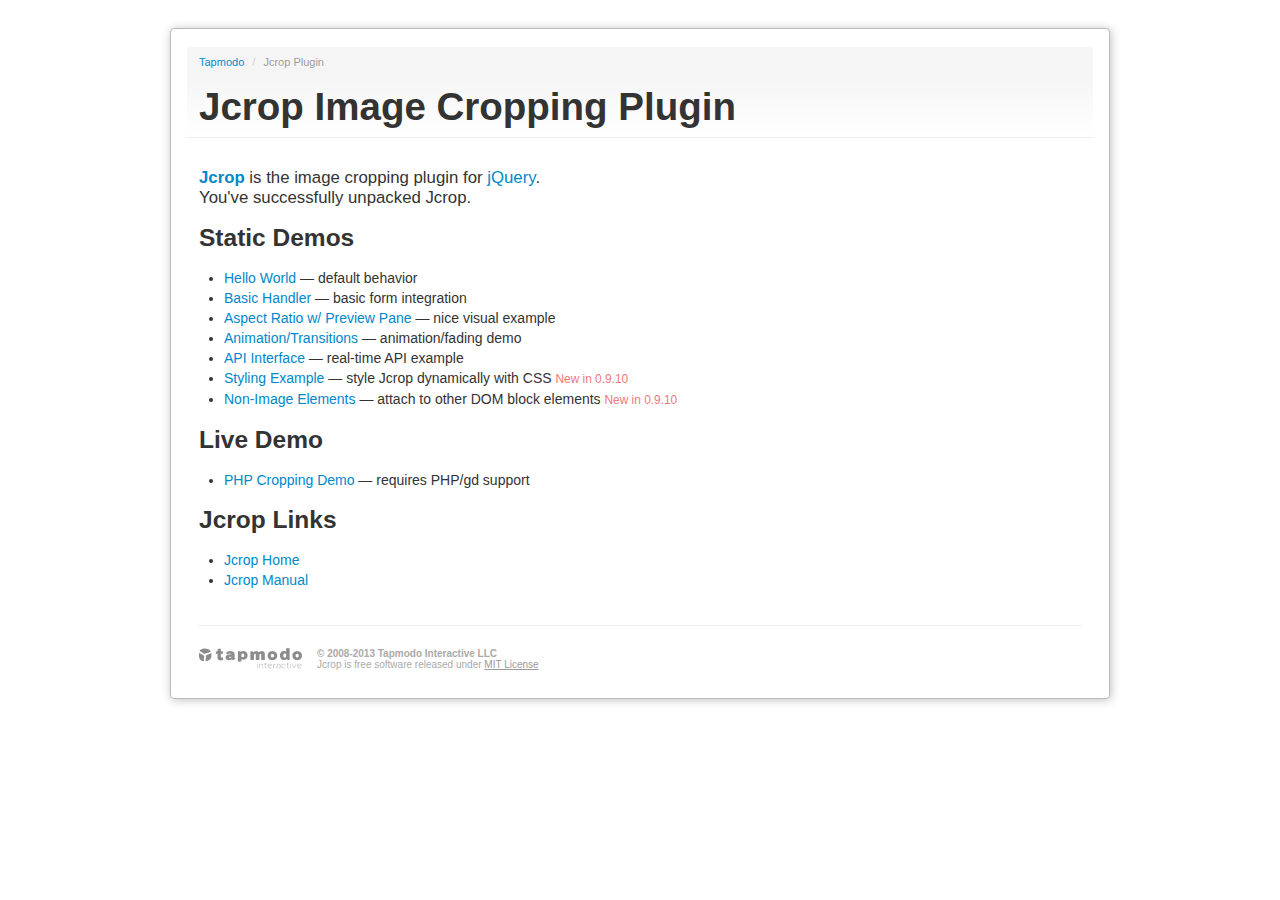
<file: JdwxWeb/Content/assets/plugins/jcrop/index.html>
<!DOCTYPE html>
<html lang="en">
<head>
  <title>Jcrop: the jQuery Image Cropping Plugin</title>
  <link rel="stylesheet" href="demos/demo_files/main.css" type="text/css" />
  <link rel="stylesheet" href="demos/demo_files/demos.css" type="text/css" />
  <script src="js/jquery.min.js"></script>
  <meta http-equiv="Content-type" content="text/html;charset=UTF-8" />
</head>
<body>

<div class="container">
<div class="row">
<div class="span12">
<div class="jc-demo-box">

<div class="page-header">
<ul class="breadcrumb first">
  <li><a href="http://tapmodo.com/">Tapmodo</a> <span class="divider">/</span></li>
  <li class="active">Jcrop Plugin</li>
</ul>
<h1>Jcrop Image Cropping Plugin</h1>
</div>


<big>
	<a href="http://deepliquid.com/content/Jcrop.html"><b>Jcrop</b></a>
	is the image cropping plugin for
	<a href="http://jquery.com/">jQuery</a>.<br />
	You've successfully unpacked Jcrop.
</big>

<h3>Static Demos</h3>

<ul>
	<li><a href="demos/tutorial1.html">Hello World</a>
		&mdash; default behavior</li>
	<li><a href="demos/tutorial2.html">Basic Handler</a>
		&mdash; basic form integration</li>
	<li><a href="demos/tutorial3.html">Aspect Ratio w/ Preview Pane</a>
		&mdash; nice visual example</li>
	<li><a href="demos/tutorial4.html">Animation/Transitions</a>
		&mdash; animation/fading demo</li>
	<li><a href="demos/tutorial5.html">API Interface</a>
		&mdash; real-time API example</li>
	<li><a href="demos/styling.html">Styling Example</a>
		&mdash; style Jcrop dynamically with CSS
    <small>New in 0.9.10</small>
    </li>
  <li><a href="demos/non-image.html">Non-Image Elements</a>
    &mdash; attach to other DOM block elements
    <small>New in 0.9.10</small>
    </li>
</ul>

<h3>Live Demo</h3>

<ul>
	<li><a href="demos/crop.php">PHP Cropping Demo</a>
		&mdash; requires PHP/gd support</li>
</ul>

<h3>Jcrop Links</h3>

<ul>
	<li><a href="http://deepliquid.com/content/Jcrop.html">Jcrop Home</a></li>
	<li><a href="http://deepliquid.com/content/Jcrop_Manual.html">Jcrop Manual</a></li>
</ul>

<div class="tapmodo-footer">
  <a href="http://tapmodo.com" class="tapmodo-logo segment">tapmodo.com</a>
  <div class="segment"><b>&copy; 2008-2013 Tapmodo Interactive LLC</b><br />
    Jcrop is free software released under <a href="MIT-LICENSE.txt">MIT License</a>
  </div>
</div>
<div class="clearfix"></div>

</div>
</div>
</div>
</div>

</body>
</html>
</file>
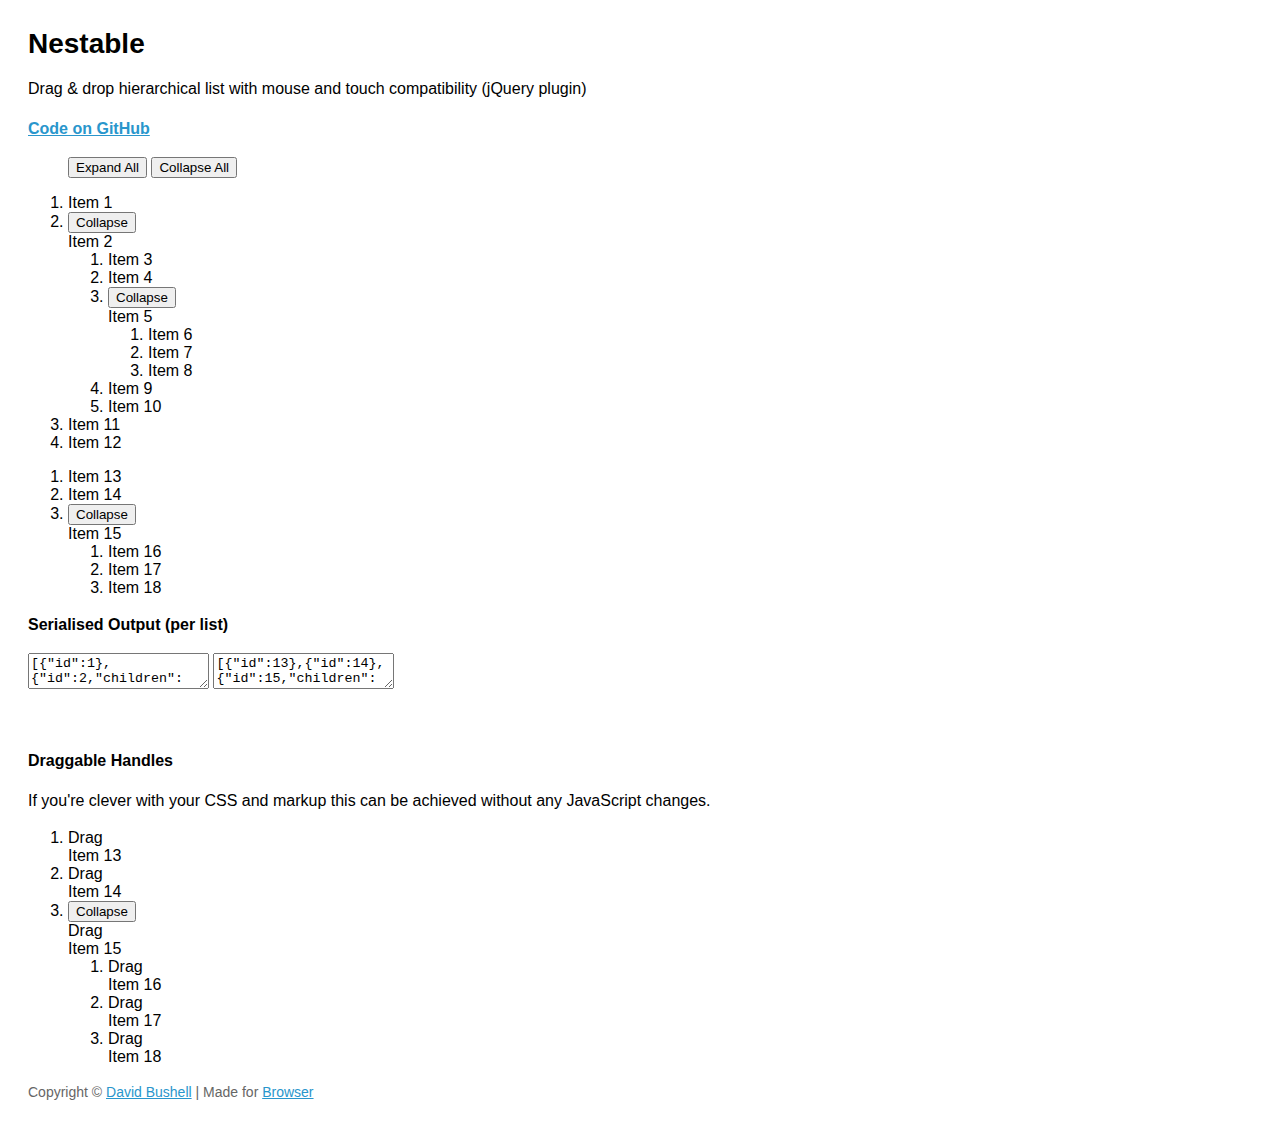
<file: JdwxWeb/Content/assets/plugins/jquery-nestable/index.html>
<!DOCTYPE html>
<!--[if lt IE 7]> <html lang="en" class="lt-ie9 lt-ie8 lt-ie7"> <![endif]-->
<!--[if IE 7]>    <html lang="en" class="lt-ie9 lt-ie8"> <![endif]-->
<!--[if IE 8]>    <html lang="en" class="lt-ie9"> <![endif]-->
<!--[if IE 9]>    <html lang="en" class="ie9"> <![endif]-->
<!--[if gt IE 9]><!--> <html lang="en"> <!--<![endif]-->
<head>
    <meta charset="utf-8">
    <meta name="viewport" content="width=device-width, initial-scale=1, minimum-scale=1">
    <title>Nestable</title>
    <style type="text/css">

.cf:after { visibility: hidden; display: block; font-size: 0; content: " "; clear: both; height: 0; }
* html .cf { zoom: 1; }
*:first-child+html .cf { zoom: 1; }

html { margin: 0; padding: 0; }
body { font-size: 100%; margin: 0; padding: 1.75em; font-family: 'Helvetica Neue', Arial, sans-serif; }

h1 { font-size: 1.75em; margin: 0 0 0.6em 0; }

a { color: #2996cc; }
a:hover { text-decoration: none; }

p { line-height: 1.5em; }
.small { color: #666; font-size: 0.875em; }
.large { font-size: 1.25em; }



    </style>
</head>
<body>

    <h1>Nestable</h1>

    <p>Drag &amp; drop hierarchical list with mouse and touch compatibility (jQuery plugin)</p>

    <p><strong><a href="https://github.com/dbushell/Nestable">Code on GitHub</a></strong></p>

    <menu id="nestable-menu">
        <button type="button" data-action="expand-all">Expand All</button>
        <button type="button" data-action="collapse-all">Collapse All</button>
    </menu>

    <div class="cf nestable-lists">

        <div class="dd" id="nestable">
            <ol class="dd-list">
                <li class="dd-item" data-id="1">
                    <div class="dd-handle">Item 1</div>
                </li>
                <li class="dd-item" data-id="2">
                    <div class="dd-handle">Item 2</div>
                    <ol class="dd-list">
                        <li class="dd-item" data-id="3"><div class="dd-handle">Item 3</div></li>
                        <li class="dd-item" data-id="4"><div class="dd-handle">Item 4</div></li>
                        <li class="dd-item" data-id="5">
                            <div class="dd-handle">Item 5</div>
                            <ol class="dd-list">
                                <li class="dd-item" data-id="6"><div class="dd-handle">Item 6</div></li>
                                <li class="dd-item" data-id="7"><div class="dd-handle">Item 7</div></li>
                                <li class="dd-item" data-id="8"><div class="dd-handle">Item 8</div></li>
                            </ol>
                        </li>
                        <li class="dd-item" data-id="9"><div class="dd-handle">Item 9</div></li>
                        <li class="dd-item" data-id="10"><div class="dd-handle">Item 10</div></li>
                    </ol>
                </li>
                <li class="dd-item" data-id="11">
                    <div class="dd-handle">Item 11</div>
                </li>
                <li class="dd-item" data-id="12">
                    <div class="dd-handle">Item 12</div>
                </li>
            </ol>
        </div>

        <div class="dd" id="nestable2">
            <ol class="dd-list">
                <li class="dd-item" data-id="13">
                    <div class="dd-handle">Item 13</div>
                </li>
                <li class="dd-item" data-id="14">
                    <div class="dd-handle">Item 14</div>
                </li>
                <li class="dd-item" data-id="15">
                    <div class="dd-handle">Item 15</div>
                    <ol class="dd-list">
                        <li class="dd-item" data-id="16"><div class="dd-handle">Item 16</div></li>
                        <li class="dd-item" data-id="17"><div class="dd-handle">Item 17</div></li>
                        <li class="dd-item" data-id="18"><div class="dd-handle">Item 18</div></li>
                    </ol>
                </li>
            </ol>
        </div>

    </div>

    <p><strong>Serialised Output (per list)</strong></p>

    <textarea id="nestable-output"></textarea>
    <textarea id="nestable2-output"></textarea>

    <p>&nbsp;</p>

    <div class="cf nestable-lists">

    <p><strong>Draggable Handles</strong></p>

    <p>If you're clever with your CSS and markup this can be achieved without any JavaScript changes.</p>

        <div class="dd" id="nestable3">
            <ol class="dd-list">
                <li class="dd-item dd3-item" data-id="13">
                    <div class="dd-handle dd3-handle">Drag</div><div class="dd3-content">Item 13</div>
                </li>
                <li class="dd-item dd3-item" data-id="14">
                    <div class="dd-handle dd3-handle">Drag</div><div class="dd3-content">Item 14</div>
                </li>
                <li class="dd-item dd3-item" data-id="15">
                    <div class="dd-handle dd3-handle">Drag</div><div class="dd3-content">Item 15</div>
                    <ol class="dd-list">
                        <li class="dd-item dd3-item" data-id="16">
                            <div class="dd-handle dd3-handle">Drag</div><div class="dd3-content">Item 16</div>
                        </li>
                        <li class="dd-item dd3-item" data-id="17">
                            <div class="dd-handle dd3-handle">Drag</div><div class="dd3-content">Item 17</div>
                        </li>
                        <li class="dd-item dd3-item" data-id="18">
                            <div class="dd-handle dd3-handle">Drag</div><div class="dd3-content">Item 18</div>
                        </li>
                    </ol>
                </li>
            </ol>
        </div>

    </div>

    <p class="small">Copyright &copy; <a href="http://dbushell.com/">David Bushell</a> | Made for <a href="http://www.browserlondon.com/">Browser</a></p>

<script src="http://ajax.googleapis.com/ajax/libs/jquery/1.7.2/jquery.min.js"></script>
<script src="jquery.nestable.js"></script>
<script>

$(document).ready(function()
{

    var updateOutput = function(e)
    {
        var list   = e.length ? e : $(e.target),
            output = list.data('output');
        if (window.JSON) {
            output.val(window.JSON.stringify(list.nestable('serialize')));//, null, 2));
        } else {
            output.val('JSON browser support required for this demo.');
        }
    };

    // activate Nestable for list 1
    $('#nestable').nestable({
        group: 1
    })
    .on('change', updateOutput);
    
    // activate Nestable for list 2
    $('#nestable2').nestable({
        group: 1
    })
    .on('change', updateOutput);

    // output initial serialised data
    updateOutput($('#nestable').data('output', $('#nestable-output')));
    updateOutput($('#nestable2').data('output', $('#nestable2-output')));

    $('#nestable-menu').on('click', function(e)
    {
        var target = $(e.target),
            action = target.data('action');
        if (action === 'expand-all') {
            $('.dd').nestable('expandAll');
        }
        if (action === 'collapse-all') {
            $('.dd').nestable('collapseAll');
        }
    });

    $('#nestable3').nestable();

});
</script>
</body>
</html>
</file>
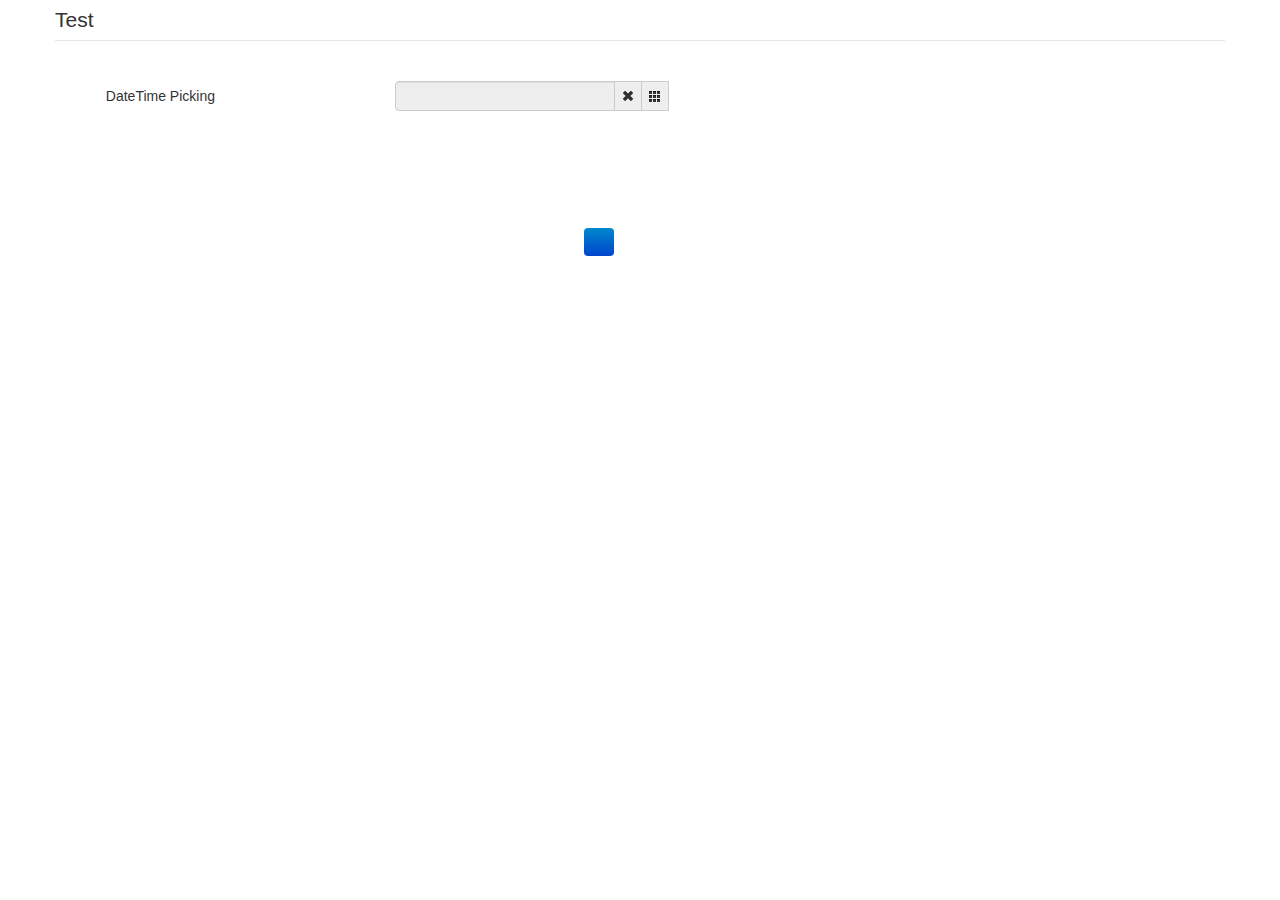
<file: JdwxWeb/Content/assets/plugins/bootstrap-datetimepicker/sample/index.html>
<!DOCTYPE html>
<html>
<head>
    <title></title>
    <link href="./bootstrap/css/bootstrap.min.css" rel="stylesheet" media="screen">
    <link href="../css/datetimepicker.css" rel="stylesheet" media="screen">
</head>

<body>
<div class="container">
    <form action="" class="form-horizontal">
        <fieldset>
            <legend>Test</legend>
            <div class="control-group">
                <label class="control-label">DateTime Picking</label>
                <div class="controls input-append date form_datetime" data-date="1979-09-16T05:25:07Z" data-date-format="dd MM yyyy - HH:ii p" data-link-field="dtp_input1">
                    <input size="16" type="text" value="" readonly>
                    <span class="add-on"><i class="icon-remove"></i></span>
					<span class="add-on"><i class="icon-th"></i></span>
                </div>
				<input type="hidden" id="dtp_input1" value="" /><br/>
            </div>
			<!--div class="control-group">
                <label class="control-label">Date Picking</label>
                <div class="controls input-append date form_date" data-date="" data-date-format="dd MM yyyy" data-link-field="dtp_input2" data-link-format="yyyy-mm-dd">
                    <input size="16" type="text" value="" readonly>
                    <span class="add-on"><i class="icon-remove"></i></span>
					<span class="add-on"><i class="icon-th"></i></span>
                </div>
				<input type="hidden" id="dtp_input2" value="" /><br/>
            </div>
			<div class="control-group">
                <label class="control-label">Time Picking</label>
                <div class="controls input-append date form_time" data-date="" data-date-format="hh:ii" data-link-field="dtp_input3" data-link-format="hh:ii">
                    <input size="16" type="text" value="" readonly>
                    <span class="add-on"><i class="icon-remove"></i></span>
					<span class="add-on"><i class="icon-th"></i></span>
                </div>
				<input type="hidden" id="dtp_input3" value="" /><br/>
            </div-->
        </fieldset>
    </form>
</div>

<script type="text/javascript" src="./jquery/jquery-1.8.3.min.js" charset="UTF-8"></script>
<script type="text/javascript" src="./bootstrap/js/bootstrap.min.js"></script>
<script type="text/javascript" src="../js/bootstrap-datetimepicker.js" charset="UTF-8"></script>
<script type="text/javascript" src="../js/locales/bootstrap-datetimepicker.fr.js" charset="UTF-8"></script>
<script type="text/javascript">
    $('.form_datetime').datetimepicker({
        //language:  'fr',
        weekStart: 1,
        todayBtn:  1,
		autoclose: 1,
		todayHighlight: 1,
		startView: 2,
		forceParse: 0,
        showMeridian: 1
    });
	/*$('.form_date').datetimepicker({
        language:  'fr',
        weekStart: 1,
        todayBtn:  1,
		autoclose: 1,
		todayHighlight: 1,
		startView: 2,
		minView: 2,
		forceParse: 0
    });
	$('.form_time').datetimepicker({
        language:  'fr',
        weekStart: 1,
        todayBtn:  1,
		autoclose: 1,
		todayHighlight: 1,
		startView: 1,
		minView: 0,
		maxView: 1,
		forceParse: 0
    });*/
</script>

</body>
</html>
</file>
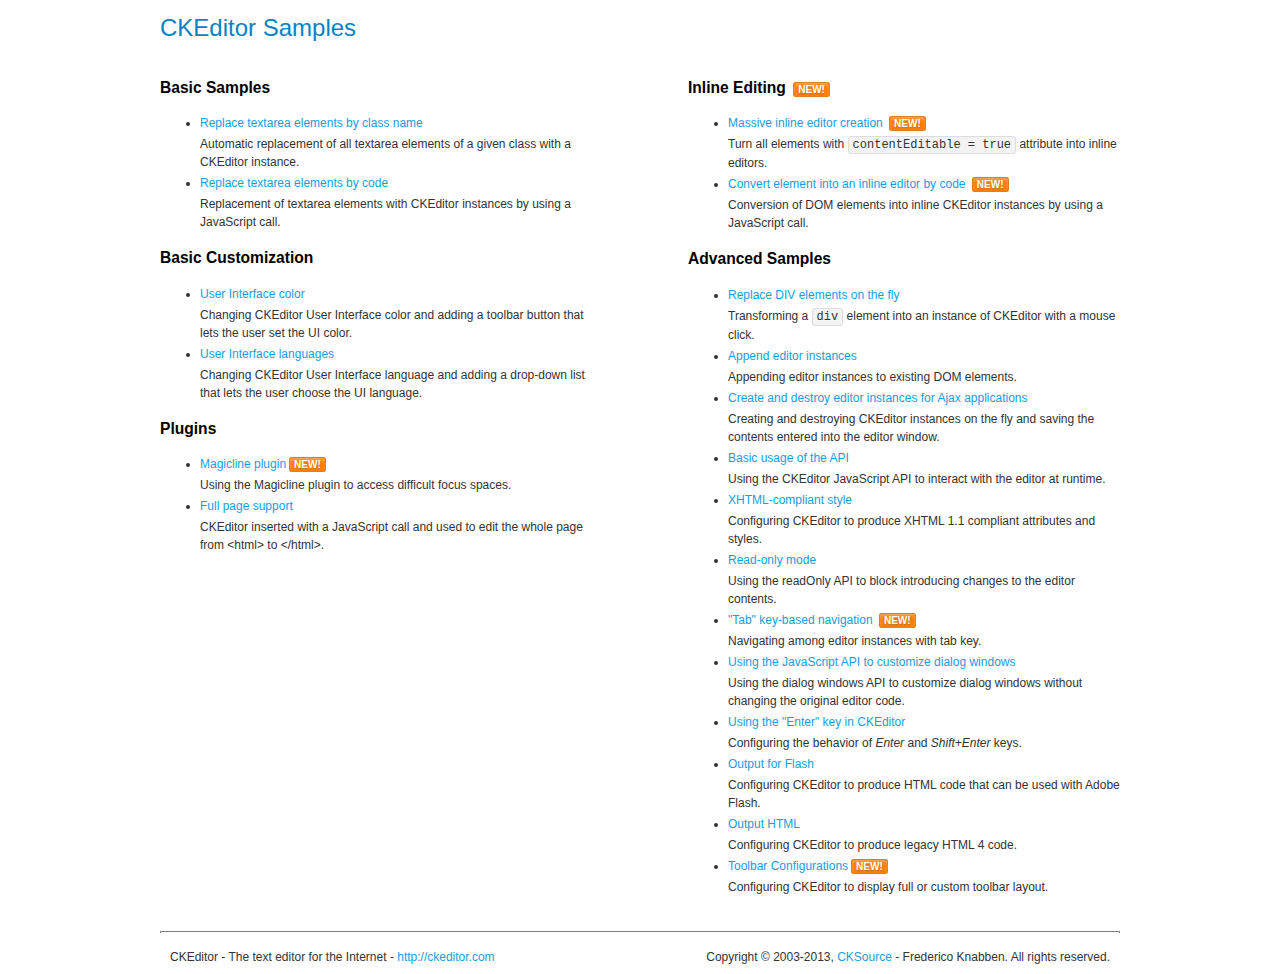
<file: JdwxWeb/Content/assets/plugins/ckeditor/samples/index.html>
<!DOCTYPE html>
<!--
Copyright (c) 2003-2013, CKSource - Frederico Knabben. All rights reserved.
For licensing, see LICENSE.html or http://ckeditor.com/license
-->
<html>
<head>
	<title>CKEditor Samples</title>
	<meta charset="utf-8">
	<link rel="stylesheet" href="sample.css">
</head>
<body>
	<h1 class="samples">
		CKEditor Samples
	</h1>
	<div class="twoColumns">
		<div class="twoColumnsLeft">
			<h2 class="samples">
				Basic Samples
			</h2>
			<dl class="samples">
				<dt><a class="samples" href="replacebyclass.html">Replace textarea elements by class name</a></dt>
				<dd>Automatic replacement of all textarea elements of a given class with a CKEditor instance.</dd>

				<dt><a class="samples" href="replacebycode.html">Replace textarea elements by code</a></dt>
				<dd>Replacement of textarea elements with CKEditor instances by using a JavaScript call.</dd>
			</dl>

			<h2 class="samples">
				Basic Customization
			</h2>
			<dl class="samples">
				<dt><a class="samples" href="uicolor.html">User Interface color</a></dt>
				<dd>Changing CKEditor User Interface color and adding a toolbar button that lets the user set the UI color.</dd>

				<dt><a class="samples" href="uilanguages.html">User Interface languages</a></dt>
				<dd>Changing CKEditor User Interface language and adding a drop-down list that lets the user choose the UI language.</dd>
			</dl>


			<h2 class="samples">Plugins</h2>
<dl class="samples">
<dt><a class="samples" href="plugins/magicline/magicline.html">Magicline plugin</a><span class="new">New!</span></dt>
<dd>Using the Magicline plugin to access difficult focus spaces.</dd>

<dt><a class="samples" href="plugins/wysiwygarea/fullpage.html">Full page support</a></dt>
<dd>CKEditor inserted with a JavaScript call and used to edit the whole page from &lt;html&gt; to &lt;/html&gt;.</dd>
</dl>
		</div>
		<div class="twoColumnsRight">
			<h2 class="samples">
				Inline Editing <span class="new">New!</span>
			</h2>
			<dl class="samples">
				<dt><a class="samples" href="inlineall.html">Massive inline editor creation</a> <span class="new">New!</span></dt>
				<dd>Turn all elements with <code>contentEditable = true</code> attribute into inline editors.</dd>

				<dt><a class="samples" href="inlinebycode.html">Convert element into an inline editor by code</a> <span class="new">New!</span></dt>
				<dd>Conversion of DOM elements into inline CKEditor instances by using a JavaScript call.</dd>

				
			</dl>

			<h2 class="samples">
				Advanced Samples
			</h2>
			<dl class="samples">
				<dt><a class="samples" href="divreplace.html">Replace DIV elements on the fly</a></dt>
				<dd>Transforming a <code>div</code> element into an instance of CKEditor with a mouse click.</dd>

				<dt><a class="samples" href="appendto.html">Append editor instances</a></dt>
				<dd>Appending editor instances to existing DOM elements.</dd>

				<dt><a class="samples" href="ajax.html">Create and destroy editor instances for Ajax applications</a></dt>
				<dd>Creating and destroying CKEditor instances on the fly and saving the contents entered into the editor window.</dd>

				<dt><a class="samples" href="api.html">Basic usage of the API</a></dt>
				<dd>Using the CKEditor JavaScript API to interact with the editor at runtime.</dd>

				<dt><a class="samples" href="xhtmlstyle.html">XHTML-compliant style</a></dt>
				<dd>Configuring CKEditor to produce XHTML 1.1 compliant attributes and styles.</dd>

				<dt><a class="samples" href="readonly.html">Read-only mode</a></dt>
				<dd>Using the readOnly API to block introducing changes to the editor contents.</dd>

				<dt><a class="samples" href="tabindex.html">"Tab" key-based navigation</a> <span class="new">New!</span></dt>
				<dd>Navigating among editor instances with tab key.</dd>


				
<dt><a class="samples" href="plugins/dialog/dialog.html">Using the JavaScript API to customize dialog windows</a></dt>
<dd>Using the dialog windows API to customize dialog windows without changing the original editor code.</dd>

<dt><a class="samples" href="plugins/enterkey/enterkey.html">Using the &quot;Enter&quot; key in CKEditor</a></dt>
<dd>Configuring the behavior of <em>Enter</em> and <em>Shift+Enter</em> keys.</dd>

<dt><a class="samples" href="plugins/htmlwriter/outputforflash.html">Output for Flash</a></dt>
<dd>Configuring CKEditor to produce HTML code that can be used with Adobe Flash.</dd>

<dt><a class="samples" href="plugins/htmlwriter/outputhtml.html">Output HTML</a></dt>
<dd>Configuring CKEditor to produce legacy HTML 4 code.</dd>

<dt><a class="samples" href="plugins/toolbar/toolbar.html">Toolbar Configurations</a><span class="new">New!</span></dt>
<dd>Configuring CKEditor to display full or custom toolbar layout.</dd>

			</dl>
		</div>
	</div>
	<div id="footer">
		<hr>
		<p>
			CKEditor - The text editor for the Internet - <a class="samples" href="http://ckeditor.com/">http://ckeditor.com</a>
		</p>
		<p id="copy">
			Copyright &copy; 2003-2013, <a class="samples" href="http://cksource.com/">CKSource</a> - Frederico Knabben. All rights reserved.
		</p>
	</div>
</body>
</html>
</file>
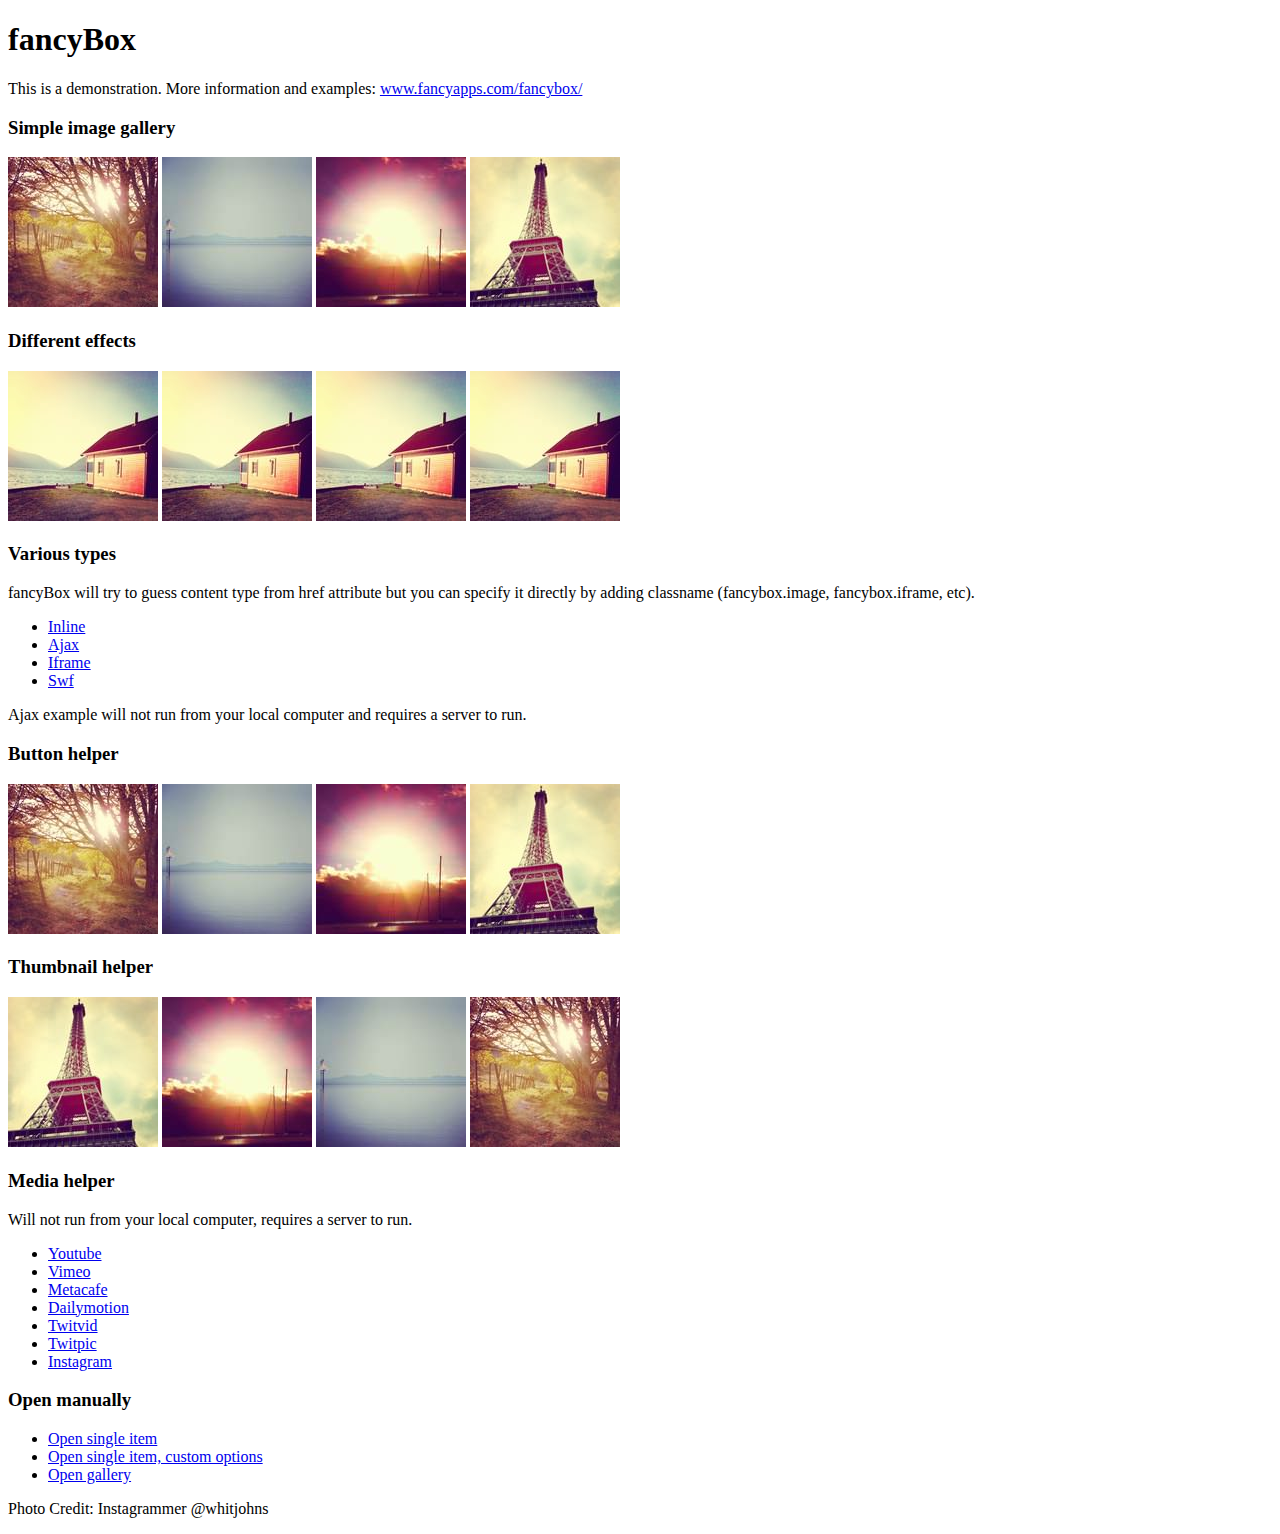
<file: JdwxWeb/Content/assets/plugins/fancybox/demo/index.html>
<!DOCTYPE html>
<html>
<head>
	<title>fancyBox - Fancy jQuery Lightbox Alternative | Demonstration</title>
	<meta http-equiv="Content-Type" content="text/html; charset=UTF-8" />

	<!-- Add jQuery library -->
	<script type="text/javascript" src="../lib/jquery-1.8.2.min.js"></script>

	<!-- Add mousewheel plugin (this is optional) -->
	<script type="text/javascript" src="../lib/jquery.mousewheel-3.0.6.pack.js"></script>

	<!-- Add fancyBox main JS and CSS files -->
	<script type="text/javascript" src="../source/jquery.fancybox.js?v=2.1.3"></script>
	<link rel="stylesheet" type="text/css" href="../source/jquery.fancybox.css?v=2.1.2" media="screen" />

	<!-- Add Button helper (this is optional) -->
	<link rel="stylesheet" type="text/css" href="../source/helpers/jquery.fancybox-buttons.css?v=1.0.5" />
	<script type="text/javascript" src="../source/helpers/jquery.fancybox-buttons.js?v=1.0.5"></script>

	<!-- Add Thumbnail helper (this is optional) -->
	<link rel="stylesheet" type="text/css" href="../source/helpers/jquery.fancybox-thumbs.css?v=1.0.7" />
	<script type="text/javascript" src="../source/helpers/jquery.fancybox-thumbs.js?v=1.0.7"></script>

	<!-- Add Media helper (this is optional) -->
	<script type="text/javascript" src="../source/helpers/jquery.fancybox-media.js?v=1.0.5"></script>

	<script type="text/javascript">
		$(document).ready(function() {
			/*
			 *  Simple image gallery. Uses default settings
			 */

			$('.fancybox').fancybox();

			/*
			 *  Different effects
			 */

			// Change title type, overlay closing speed
			$(".fancybox-effects-a").fancybox({
				helpers: {
					title : {
						type : 'outside'
					},
					overlay : {
						speedOut : 0
					}
				}
			});

			// Disable opening and closing animations, change title type
			$(".fancybox-effects-b").fancybox({
				openEffect  : 'none',
				closeEffect	: 'none',

				helpers : {
					title : {
						type : 'over'
					}
				}
			});

			// Set custom style, close if clicked, change title type and overlay color
			$(".fancybox-effects-c").fancybox({
				wrapCSS    : 'fancybox-custom',
				closeClick : true,

				openEffect : 'none',

				helpers : {
					title : {
						type : 'inside'
					},
					overlay : {
						css : {
							'background' : 'rgba(238,238,238,0.85)'
						}
					}
				}
			});

			// Remove padding, set opening and closing animations, close if clicked and disable overlay
			$(".fancybox-effects-d").fancybox({
				padding: 0,

				openEffect : 'elastic',
				openSpeed  : 150,

				closeEffect : 'elastic',
				closeSpeed  : 150,

				closeClick : true,

				helpers : {
					overlay : null
				}
			});

			/*
			 *  Button helper. Disable animations, hide close button, change title type and content
			 */

			$('.fancybox-buttons').fancybox({
				openEffect  : 'none',
				closeEffect : 'none',

				prevEffect : 'none',
				nextEffect : 'none',

				closeBtn  : false,

				helpers : {
					title : {
						type : 'inside'
					},
					buttons	: {}
				},

				afterLoad : function() {
					this.title = 'Image ' + (this.index + 1) + ' of ' + this.group.length + (this.title ? ' - ' + this.title : '');
				}
			});


			/*
			 *  Thumbnail helper. Disable animations, hide close button, arrows and slide to next gallery item if clicked
			 */

			$('.fancybox-thumbs').fancybox({
				prevEffect : 'none',
				nextEffect : 'none',

				closeBtn  : false,
				arrows    : false,
				nextClick : true,

				helpers : {
					thumbs : {
						width  : 50,
						height : 50
					}
				}
			});

			/*
			 *  Media helper. Group items, disable animations, hide arrows, enable media and button helpers.
			*/
			$('.fancybox-media')
				.attr('rel', 'media-gallery')
				.fancybox({
					openEffect : 'none',
					closeEffect : 'none',
					prevEffect : 'none',
					nextEffect : 'none',

					arrows : false,
					helpers : {
						media : {},
						buttons : {}
					}
				});

			/*
			 *  Open manually
			 */

			$("#fancybox-manual-a").click(function() {
				$.fancybox.open('1_b.jpg');
			});

			$("#fancybox-manual-b").click(function() {
				$.fancybox.open({
					href : 'iframe.html',
					type : 'iframe',
					padding : 5
				});
			});

			$("#fancybox-manual-c").click(function() {
				$.fancybox.open([
					{
						href : '1_b.jpg',
						title : 'My title'
					}, {
						href : '2_b.jpg',
						title : '2nd title'
					}, {
						href : '3_b.jpg'
					}
				], {
					helpers : {
						thumbs : {
							width: 75,
							height: 50
						}
					}
				});
			});


		});
	</script>
	<style type="text/css">
		.fancybox-custom .fancybox-skin {
			box-shadow: 0 0 50px #222;
		}
	</style>
</head>
<body>
	<h1>fancyBox</h1>

	<p>This is a demonstration. More information and examples: <a href="http://fancyapps.com/fancybox/">www.fancyapps.com/fancybox/</a></p>

	<h3>Simple image gallery</h3>
	<p>
		<a class="fancybox" href="1_b.jpg" data-fancybox-group="gallery" title="Lorem ipsum dolor sit amet"><img src="1_s.jpg" alt="" /></a>

		<a class="fancybox" href="2_b.jpg" data-fancybox-group="gallery" title="Etiam quis mi eu elit temp"><img src="2_s.jpg" alt="" /></a>

		<a class="fancybox" href="3_b.jpg" data-fancybox-group="gallery" title="Cras neque mi, semper leon"><img src="3_s.jpg" alt="" /></a>

		<a class="fancybox" href="4_b.jpg" data-fancybox-group="gallery" title="Sed vel sapien vel sem uno"><img src="4_s.jpg" alt="" /></a>
	</p>

	<h3>Different effects</h3>
	<p>
		<a class="fancybox-effects-a" href="5_b.jpg" title="Lorem ipsum dolor sit amet, consectetur adipiscing elit"><img src="5_s.jpg" alt="" /></a>

		<a class="fancybox-effects-b" href="5_b.jpg" title="Lorem ipsum dolor sit amet, consectetur adipiscing elit"><img src="5_s.jpg" alt="" /></a>

		<a class="fancybox-effects-c" href="5_b.jpg" title="Lorem ipsum dolor sit amet, consectetur adipiscing elit"><img src="5_s.jpg" alt="" /></a>

		<a class="fancybox-effects-d" href="5_b.jpg" title="Lorem ipsum dolor sit amet, consectetur adipiscing elit"><img src="5_s.jpg" alt="" /></a>
	</p>

	<h3>Various types</h3>
	<p>
		fancyBox will try to guess content type from href attribute but you can specify it directly by adding classname (fancybox.image, fancybox.iframe, etc).
	</p>
	<ul>
		<li><a class="fancybox" href="#inline1" title="Lorem ipsum dolor sit amet">Inline</a></li>
		<li><a class="fancybox fancybox.ajax" href="ajax.txt">Ajax</a></li>
		<li><a class="fancybox fancybox.iframe" href="iframe.html">Iframe</a></li>
		<li><a class="fancybox" href="http://www.adobe.com/jp/events/cs3_web_edition_tour/swfs/perform.swf">Swf</a></li>
	</ul>

	<div id="inline1" style="width:400px;display: none;">
		<h3>Etiam quis mi eu elit</h3>
		<p>
			Lorem ipsum dolor sit amet, consectetur adipiscing elit. Etiam quis mi eu elit tempor facilisis id et neque. Nulla sit amet sem sapien. Vestibulum imperdiet porta ante ac ornare. Nulla et lorem eu nibh adipiscing ultricies nec at lacus. Cras laoreet ultricies sem, at blandit mi eleifend aliquam. Nunc enim ipsum, vehicula non pretium varius, cursus ac tortor. Vivamus fringilla congue laoreet. Quisque ultrices sodales orci, quis rhoncus justo auctor in. Phasellus dui eros, bibendum eu feugiat ornare, faucibus eu mi. Nunc aliquet tempus sem, id aliquam diam varius ac. Maecenas nisl nunc, molestie vitae eleifend vel, iaculis sed magna. Aenean tempus lacus vitae orci posuere porttitor eget non felis. Donec lectus elit, aliquam nec eleifend sit amet, vestibulum sed nunc.
		</p>
	</div>

	<p>
		Ajax example will not run from your local computer and requires a server to run.
	</p>

	<h3>Button helper</h3>
	<p>
		<a class="fancybox-buttons" data-fancybox-group="button" href="1_b.jpg"><img src="1_s.jpg" alt="" /></a>

		<a class="fancybox-buttons" data-fancybox-group="button" href="2_b.jpg"><img src="2_s.jpg" alt="" /></a>

		<a class="fancybox-buttons" data-fancybox-group="button" href="3_b.jpg"><img src="3_s.jpg" alt="" /></a>

		<a class="fancybox-buttons" data-fancybox-group="button" href="4_b.jpg"><img src="4_s.jpg" alt="" /></a>
	</p>

	<h3>Thumbnail helper</h3>
	<p>
		<a class="fancybox-thumbs" data-fancybox-group="thumb" href="4_b.jpg"><img src="4_s.jpg" alt="" /></a>

		<a class="fancybox-thumbs" data-fancybox-group="thumb" href="3_b.jpg"><img src="3_s.jpg" alt="" /></a>

		<a class="fancybox-thumbs" data-fancybox-group="thumb" href="2_b.jpg"><img src="2_s.jpg" alt="" /></a>

		<a class="fancybox-thumbs" data-fancybox-group="thumb" href="1_b.jpg"><img src="1_s.jpg" alt="" /></a>
	</p>

	<h3>Media helper</h3>
	<p>
		Will not run from your local computer, requires a server to run.
	</p>

	<ul>
		<li><a class="fancybox-media" href="http://www.youtube.com/watch?v=opj24KnzrWo">Youtube</a></li>
		<li><a class="fancybox-media" href="http://vimeo.com/25634903">Vimeo</a></li>
		<li><a class="fancybox-media" href="http://www.metacafe.com/watch/7635964/">Metacafe</a></li>
		<li><a class="fancybox-media" href="http://www.dailymotion.com/video/xoeylt_electric-guest-this-head-i-hold_music">Dailymotion</a></li>
		<li><a class="fancybox-media" href="http://twitvid.com/QY7MD">Twitvid</a></li>
		<li><a class="fancybox-media" href="http://twitpic.com/7p93st">Twitpic</a></li>
		<li><a class="fancybox-media" href="http://instagr.am/p/IejkuUGxQn">Instagram</a></li>
	</ul>

	<h3>Open manually</h3>
	<ul>
		<li><a id="fancybox-manual-a" href="javascript:;">Open single item</a></li>
		<li><a id="fancybox-manual-b" href="javascript:;">Open single item, custom options</a></li>
		<li><a id="fancybox-manual-c" href="javascript:;">Open gallery</a></li>
	</ul>

	<p>
		Photo Credit: Instagrammer @whitjohns
	</p>
</body>
</html>
</file>
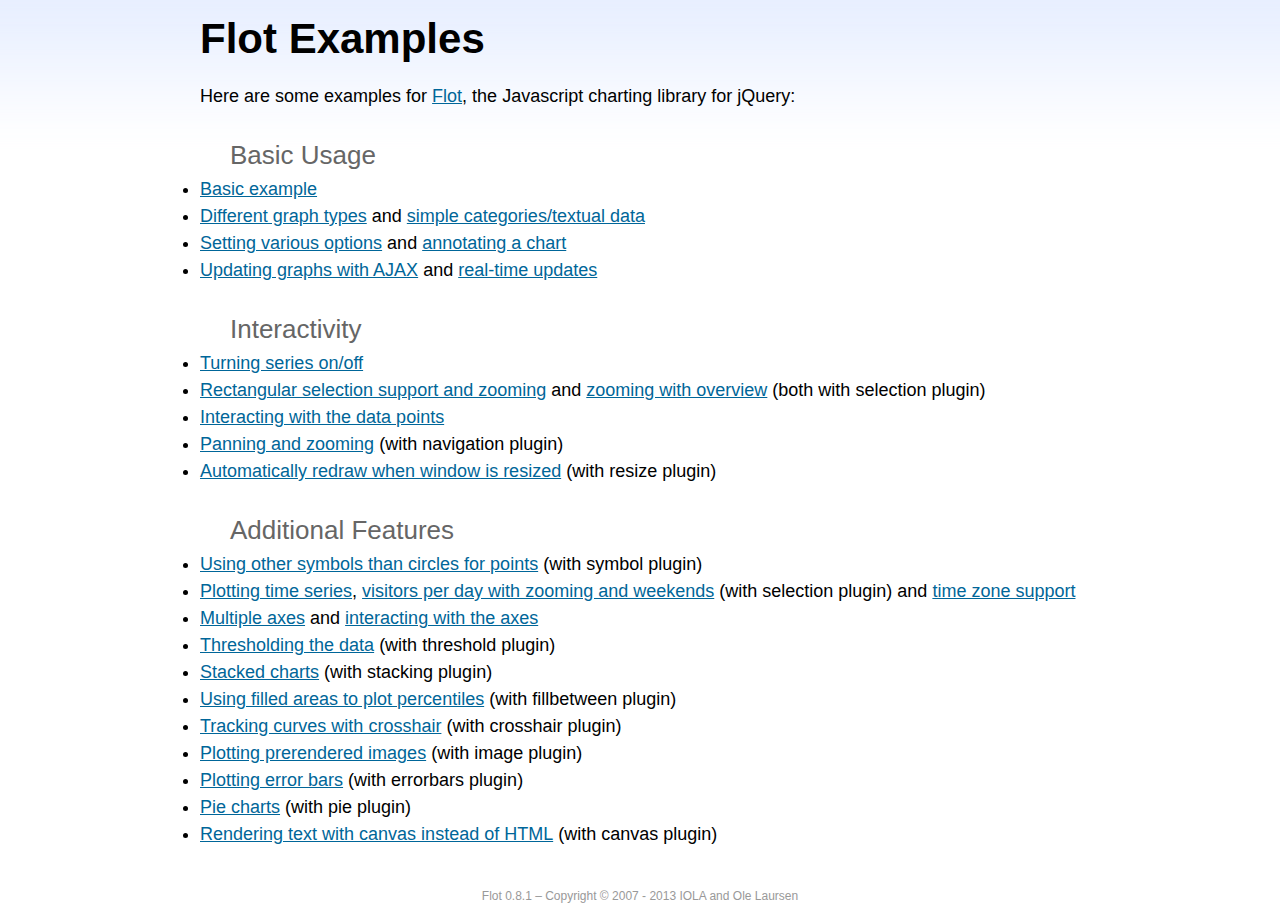
<file: JdwxWeb/Content/assets/plugins/flot/examples/index.html>
<!DOCTYPE html PUBLIC "-//W3C//DTD HTML 4.01//EN" "http://www.w3.org/TR/html4/strict.dtd">
<html>
<head>
	<meta http-equiv="Content-Type" content="text/html; charset=utf-8">
	<title>Flot Examples</title>
	<link href="examples.css" rel="stylesheet" type="text/css">
	<style>

	h3 {
		margin-top: 30px;
		margin-bottom: 5px;
	}

	</style>
	<script language="javascript" type="text/javascript" src="../jquery.js"></script>
	<script language="javascript" type="text/javascript" src="../jquery.flot.js"></script>
	<script type="text/javascript">

	$(function() {

		// Add the Flot version string to the footer

		$("#footer").prepend("Flot " + $.plot.version + " &ndash; ");
	});

	</script>
</head>
<body>

	<div id="header">
		<h2>Flot Examples</h2>
	</div>

	<div id="content">

		<p>Here are some examples for <a href="http://www.flotcharts.org">Flot</a>, the Javascript charting library for jQuery:</p>

		<h3>Basic Usage</h3>

		<ul>
			<li><a href="basic-usage/index.html">Basic example</a></li>
			<li><a href="series-types/index.html">Different graph types</a> and <a href="categories/index.html">simple categories/textual data</a></li>
			<li><a href="basic-options/index.html">Setting various options</a> and <a href="annotating/index.html">annotating a chart</a></li>
			<li><a href="ajax/index.html">Updating graphs with AJAX</a> and <a href="realtime/index.html">real-time updates</a></li>
		</ul>

		<h3>Interactivity</h3>

		<ul>
			<li><a href="series-toggle/index.html">Turning series on/off</a></li>
			<li><a href="selection/index.html">Rectangular selection support and zooming</a> and <a href="zooming/index.html">zooming with overview</a> (both with selection plugin)</li>
			<li><a href="interacting/index.html">Interacting with the data points</a></li>
			<li><a href="navigate/index.html">Panning and zooming</a> (with navigation plugin)</li>
			<li><a href="resize/index.html">Automatically redraw when window is resized</a> (with resize plugin)</li>
		</ul>

		<h3>Additional Features</h3>

		<ul>
			<li><a href="symbols/index.html">Using other symbols than circles for points</a> (with symbol plugin)</li>
			<li><a href="axes-time/index.html">Plotting time series</a>, <a href="visitors/index.html">visitors per day with zooming and weekends</a> (with selection plugin) and <a href="axes-time-zones/index.html">time zone support</a></li>
			<li><a href="axes-multiple/index.html">Multiple axes</a> and <a href="axes-interacting/index.html">interacting with the axes</a></li>
			<li><a href="threshold/index.html">Thresholding the data</a> (with threshold plugin)</li>
			<li><a href="stacking/index.html">Stacked charts</a> (with stacking plugin)</li>
			<li><a href="percentiles/index.html">Using filled areas to plot percentiles</a> (with fillbetween plugin)</li>
			<li><a href="tracking/index.html">Tracking curves with crosshair</a> (with crosshair plugin)</li>
			<li><a href="image/index.html">Plotting prerendered images</a> (with image plugin)</li>
			<li><a href="series-errorbars/index.html">Plotting error bars</a> (with errorbars plugin)</li>
			<li><a href="series-pie/index.html">Pie charts</a> (with pie plugin)</li>
			<li><a href="canvas/index.html">Rendering text with canvas instead of HTML</a> (with canvas plugin)</li>
		</ul>

	</div>

	<div id="footer">
		Copyright &copy; 2007 - 2013 IOLA and Ole Laursen
	</div>

</body>
</html>
</file>
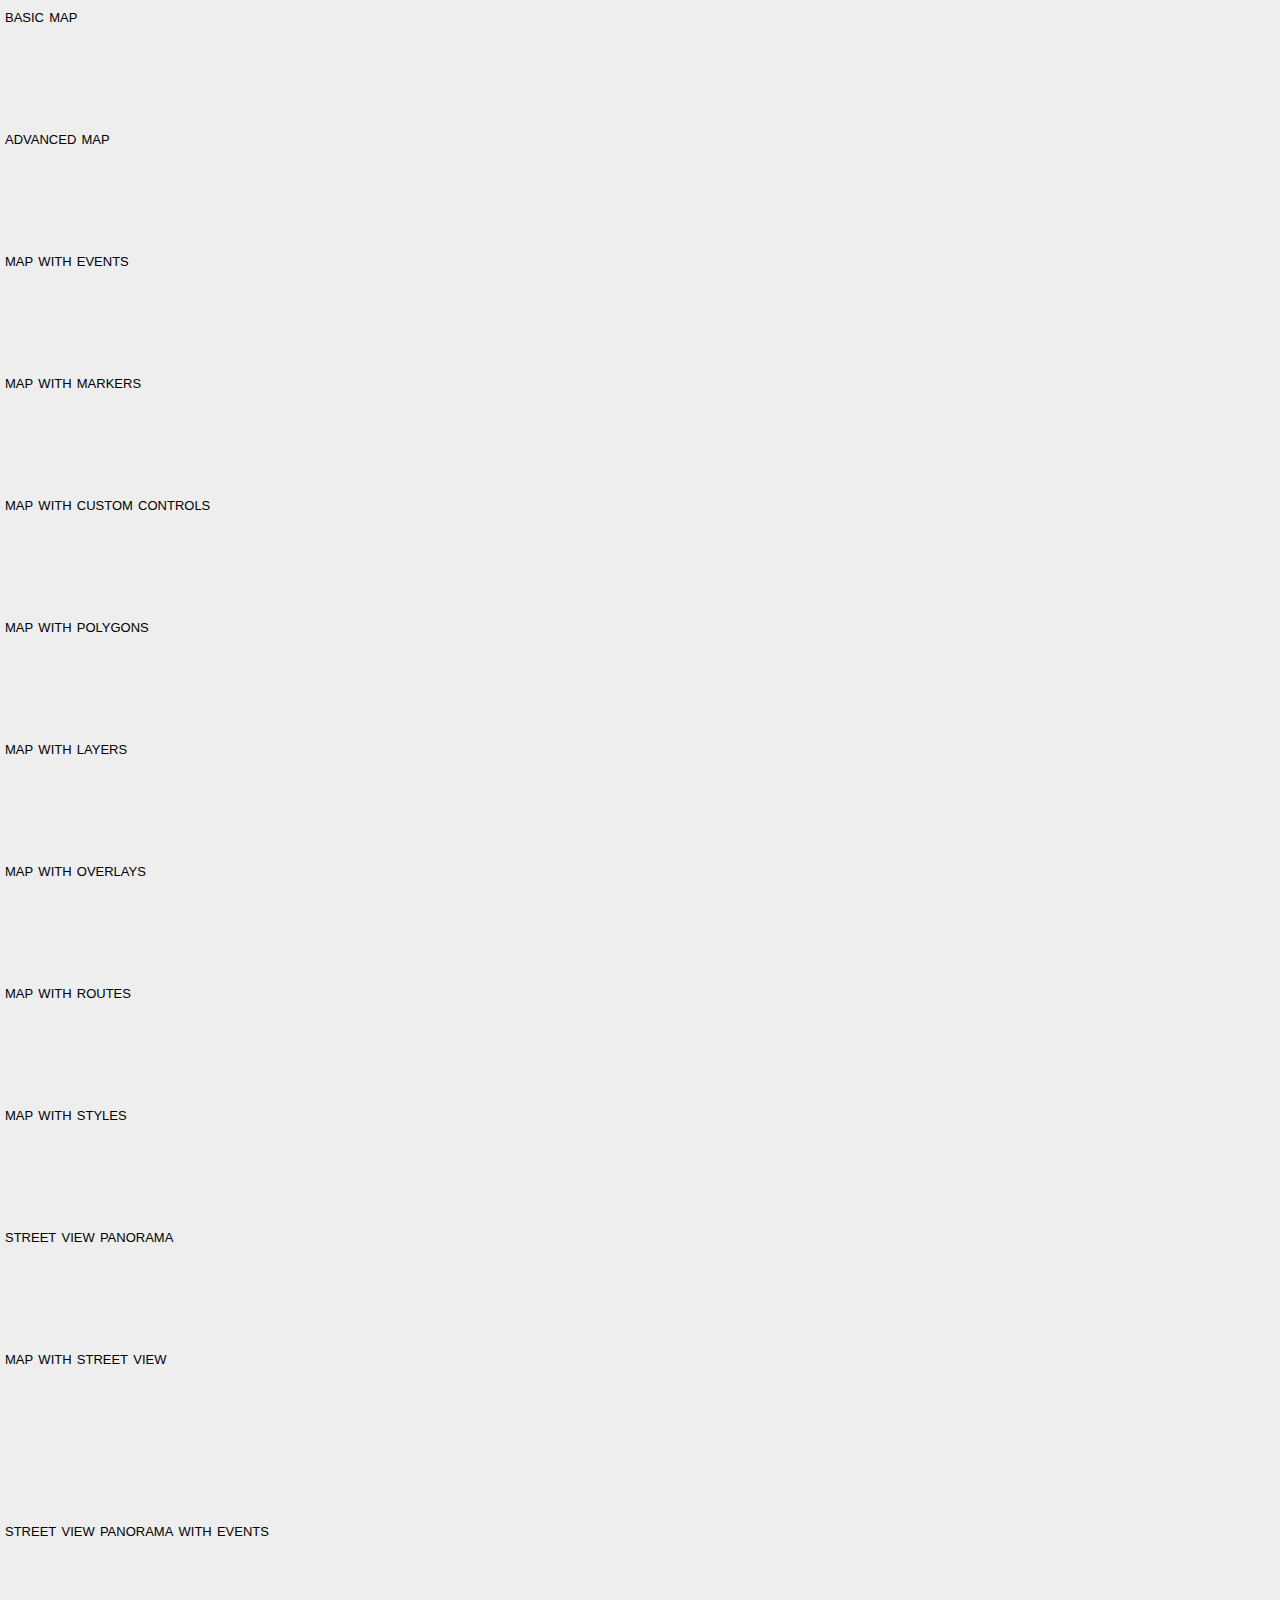
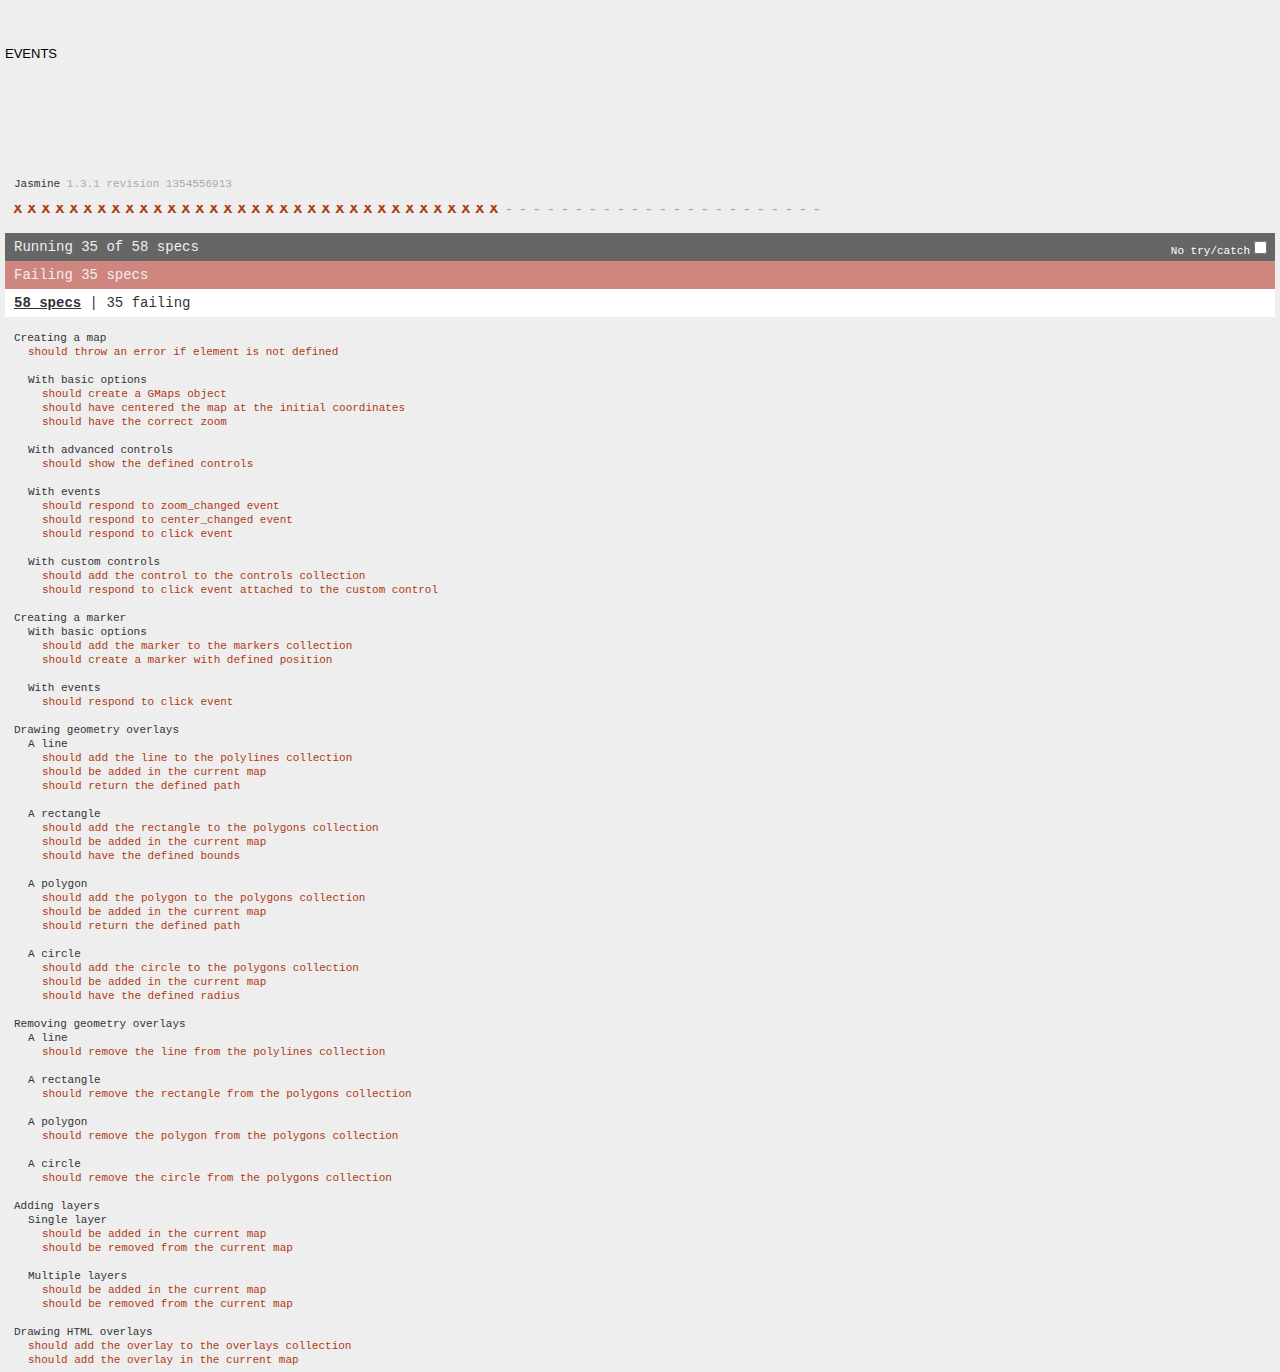
<file: JdwxWeb/Content/assets/plugins/gmaps/test/index.html>
<!DOCTYPE html>
<html>
<head>
  <title>gmaps.js test</title>
  <link rel="stylesheet" type="text/css" href="lib/jasmine.css" />
  <link rel="stylesheet" href="style.css" />
  <script type="text/javascript" src="lib/jasmine.js"></script>
  <script type="text/javascript" src="lib/jasmine-html.js"></script>

  <script type="text/javascript" src="http://maps.google.com/maps/api/js?sensor=true"></script>
  <script type="text/javascript" src="../gmaps.js"></script>

  <script type="text/javascript" src="spec/MapSpec.js"></script>
  <script type="text/javascript" src="spec/MarkerSpec.js"></script>
  <script type="text/javascript" src="spec/GeometrySpec.js"></script>
  <script type="text/javascript" src="spec/LayerSpec.js"></script>
  <script type="text/javascript" src="spec/OverlaySpec.js"></script>
  <script type="text/javascript" src="spec/RouteSpec.js"></script>
  <script type="text/javascript" src="spec/StyleSpec.js"></script>
  <script type="text/javascript" src="spec/StreetViewSpec.js"></script>
  <script type="text/javascript" src="spec/EventSpec.js"></script>

  <script type="text/javascript">
    (function() {
      var jasmineEnv = jasmine.getEnv();
      jasmineEnv.updateInterval = 1000;

      var htmlReporter = new jasmine.HtmlReporter();

      jasmineEnv.addReporter(htmlReporter);

      jasmineEnv.specFilter = function(spec) {
        return htmlReporter.specFilter(spec);
      };

      var currentWindowOnload = window.onload;

      window.onload = function() {
        if (currentWindowOnload) {
          currentWindowOnload();
        }

        execJasmine();
      };

      function execJasmine() {
        jasmineEnv.execute();
      }

    })();
  </script>
</head>
<body>
  <h3>Basic map</h3>
  <div class="map" id="basic-map"></div>
  <h3>Advanced map</h3>
  <div class="map" id="advanced-map"></div>
  <h3>Map with events</h3>
  <div class="map" id="map-with-events"></div>
  <h3>Map with markers</h3>
  <div class="map" id="map-with-markers"></div>
  <h3>Map with custom controls</h3>
  <div class="map" id="map-with-custom-controls"></div>
  <h3>Map with polygons</h3>
  <div class="map" id="map-with-polygons"></div>
  <h3>Map with layers</h3>
  <div class="map" id="map-with-layers"></div>
  <h3>Map with overlays</h3>
  <div class="map" id="map-with-overlays"></div>
  <h3>Map with routes</h3>
  <div class="map" id="map-with-routes"></div>
  <h3>Map with styles</h3>
  <div class="map" id="map-with-styles"></div>
  <h3>Street View Panorama</h3>
  <div class="panorama" id="streetview-standalone-panorama"></div>
  <h3>Map with Street View</h3>
  <div class="with-columns">
    <div class="map" id="map-with-streetview"></div>
    <div class="panorama" id="streetview-panorama"></div>
  </div>
  <h3>Street View Panorama with events</h3>
  <div class="panorama" id="streetview-with-events"></div>
  <h3>Events</h3>
  <div class="map" id="events"></div>
</body>
</html>
</file>
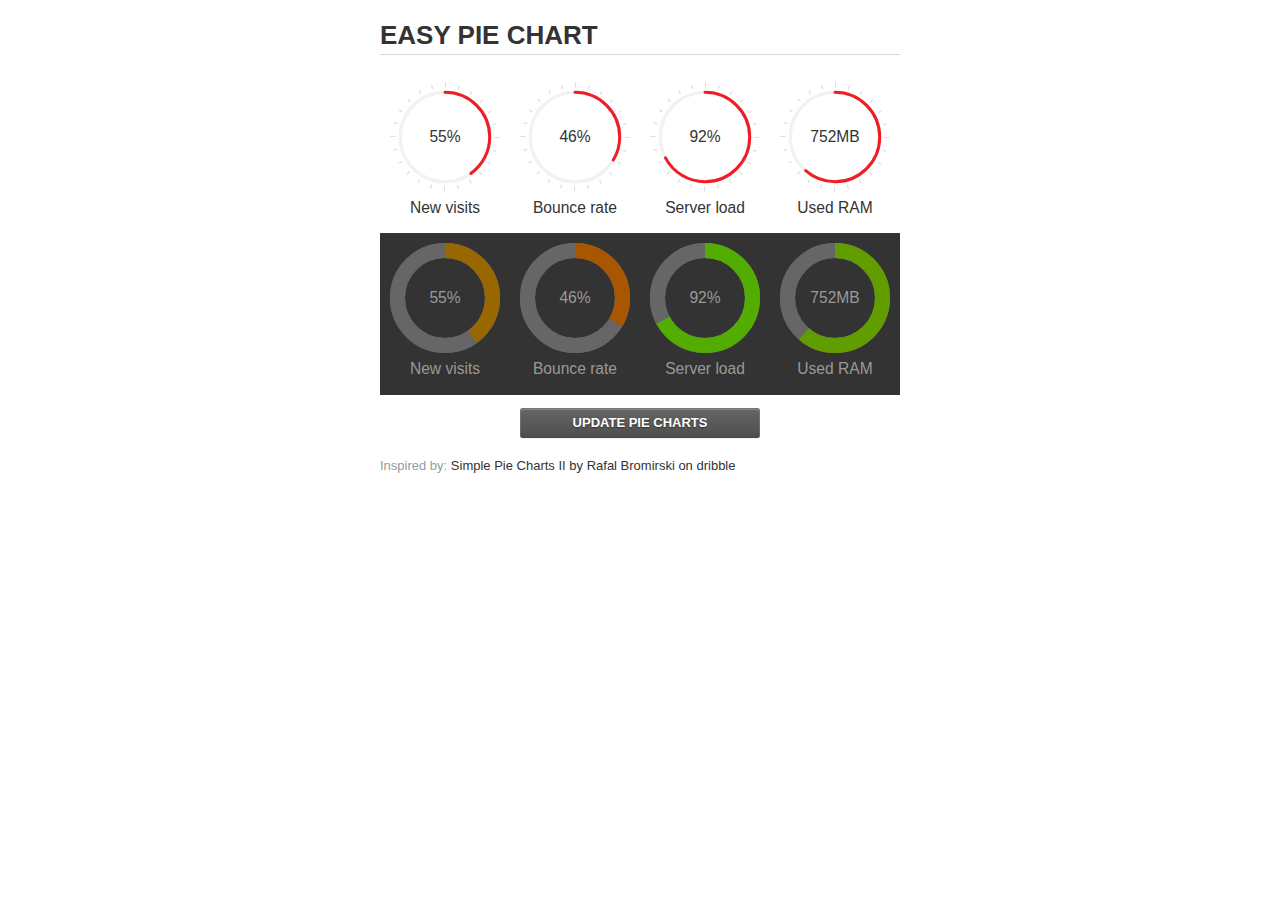
<file: JdwxWeb/Content/assets/plugins/jquery-easy-pie-chart/examples/index.html>
<!doctype html>
<html>
    <head>
        <meta charset="utf-8">
        <title>Easy Pie Chart</title>
        <script type="text/javascript" src="https://ajax.googleapis.com/ajax/libs/jquery/1.7.2/jquery.min.js"></script>
        <script type="text/javascript" src="http://html5shiv.googlecode.com/svn/trunk/html5.js"></script>
        <script type="text/javascript" src="excanvas.js"></script>
        <script type="text/javascript" src="../jquery.easy-pie-chart.js"></script>

        <link rel="stylesheet" type="text/css" href="style.css" media="screen">
        <link rel="stylesheet" type="text/css" href="../jquery.easy-pie-chart.css" media="screen">

        <meta name="viewport" content="width=device-width, initial-scale=1.0">

        <script type="text/javascript">
            var initPieChart = function() {
                $('.percentage').easyPieChart({
                    animate: 1000
                });
                $('.percentage-light').easyPieChart({
                    barColor: function(percent) {
                        percent /= 100;
                        return "rgb(" + Math.round(255 * (1-percent)) + ", " + Math.round(255 * percent) + ", 0)";
                    },
                    trackColor: '#666',
                    scaleColor: false,
                    lineCap: 'butt',
                    lineWidth: 15,
                    animate: 1000
                });

                $('.updateEasyPieChart').on('click', function(e) {
                  e.preventDefault();
                  $('.percentage, .percentage-light').each(function() {
                    var newValue = Math.round(100*Math.random());
                    $(this).data('easyPieChart').update(newValue);
                    $('span', this).text(newValue);
                  });
                });
            };
        </script>
    </head>
    <body onload="initPieChart();">
        <div class="container">
            <h1>EASY PIE CHART</h1>
            <div class="chart">
                <div class="percentage success" data-percent="55"><span>55</span>%</div>
                <div class="label">New visits</div>
            </div>
            <div class="chart">
                <div class="percentage" data-percent="46"><span>46</span>%</div>
                <div class="label">Bounce rate</div>
            </div>
            <div class="chart">
                <div class="percentage" data-percent="92"><span>92</span>%</div>
                <div class="label">Server load</div>
            </div>
            <div class="chart">
                <div class="percentage" data-percent="84"><span>752</span>MB</div>
                <div class="label">Used RAM</div>
            </div>
            <div style="clear:both;"></div>
            <div class="dark">
                <div class="chart">
                    <div id="sparkline_bar" class="percentage-light" data-percent="55"><span>55</span>%</div>
                    <div class="label">New visits</div>
                </div>
                <div class="chart">
                    <div id="sparkline_bar" class="percentage-light" data-percent="46"><span>46</span>%</div>
                    <div class="label">Bounce rate</div>
                </div>
                <div class="chart">
                    <div class="percentage-light" data-percent="92"><span>92</span>%</div>
                    <div class="label">Server load</div>
                </div>
                <div class="chart">
                    <div class="percentage-light" data-percent="84"><span>752</span>MB</div>
                    <div class="label">Used RAM</div>
                </div>
                <div style="clear:both;"></div>
            </div>

            <p><a href="#" class="button updateEasyPieChart">Update pie charts</a></p>

            <p class="credits">Inspired by: <a href="http://drbl.in/ezuc" target="_blank">Simple Pie Charts II by Rafal Bromirski on dribble</a></p>
        </div>
    </body>
</html>
</file>
<file: JdwxWeb/Content/assets/plugins/ckeditor/samples/sample.css>
/*
Copyright (c) 2003-2013, CKSource - Frederico Knabben. All rights reserved.
For licensing, see LICENSE.html or http://ckeditor.com/license
*/

html, body, h1, h2, h3, h4, h5, h6, div, span, blockquote, p, address, form, fieldset, img, ul, ol, dl, dt, dd, li, hr, table, td, th, strong, em, sup, sub, dfn, ins, del, q, cite, var, samp, code, kbd, tt, pre
{
	line-height: 1.5em;
}

body
{
	padding: 10px 30px;
}

input, textarea, select, option, optgroup, button, td, th
{
	font-size: 100%;
}

pre, code, kbd, samp, tt
{
	font-family: monospace,monospace;
	font-size: 1em;
}

body {
    width: 960px;
    margin: 0 auto;
}

code
{
	background: #f3f3f3;
	border: 1px solid #ddd;
	padding: 1px 4px;

	-moz-border-radius: 3px;
	-webkit-border-radius: 3px;
	border-radius: 3px;
}

.new
{
	background: #FF7E00;
	border: 1px solid #DA8028;
	color: #fff;
	font-size: 10px;
	font-weight: bold;
	padding: 1px 4px;
	text-shadow: 0 1px 0 #C97626;
	text-transform: uppercase;
	margin: 0 0 0 3px;

	-moz-border-radius: 3px;
	-webkit-border-radius: 3px;
	border-radius: 3px;

	-moz-box-shadow: 0 2px 3px 0 #FFA54E inset;
	-webkit-box-shadow: 0 2px 3px 0 #FFA54E inset;
	box-shadow: 0 2px 3px 0 #FFA54E inset;
}

h1.samples
{
	color: #0782C1;
	font-size: 200%;
	font-weight: normal;
	margin: 0;
	padding: 0;
}

h1.samples a
{
	color: #0782C1;
	text-decoration: none;
	border-bottom: 1px dotted #0782C1;
}

.samples a:hover
{
	border-bottom: 1px dotted #0782C1;
}

h2.samples
{
	color: #000000;
	font-size: 130%;
	margin: 15px 0 0 0;
	padding: 0;
}

p, blockquote, address, form, pre, dl, h1.samples, h2.samples
{
	margin-bottom: 15px;
}

ul.samples
{
	margin-bottom: 15px;
}

.clear
{
	clear: both;
}

fieldset
{
	margin: 0;
	padding: 10px;
}

body, input, textarea
{
	color: #333333;
	font-family: Arial, Helvetica, sans-serif;
}

body
{
	font-size: 75%;
}

a.samples
{
	color: #189DE1;
	text-decoration: none;
}

form
{
	margin: 0;
	padding: 0;
}

pre.samples
{
	background-color: #F7F7F7;
	border: 1px solid #D7D7D7;
	overflow: auto;
	padding: 0.25em;
	white-space: pre-wrap; /* CSS 2.1 */
	word-wrap: break-word; /* IE7 */
	-moz-tab-size: 4;
	-o-tab-size: 4;
	-webkit-tab-size: 4;
	tab-size: 4;
}

#footer
{
	clear: both;
	padding-top: 10px;
}

#footer hr
{
	margin: 10px 0 15px 0;
	height: 1px;
	border: solid 1px gray;
	border-bottom: none;
}

#footer p
{
	margin: 0 10px 10px 10px;
	float: left;
}

#footer #copy
{
	float: right;
}

#outputSample
{
	width: 100%;
	table-layout: fixed;
}

#outputSample thead th
{
	color: #dddddd;
	background-color: #999999;
	padding: 4px;
	white-space: nowrap;
}

#outputSample tbody th
{
	vertical-align: top;
	text-align: left;
}

#outputSample pre
{
	margin: 0;
	padding: 0;
}

.description
{
	border: 1px dotted #B7B7B7;
	margin-bottom: 10px;
	padding: 10px 10px 0;
	overflow: hidden;
}

label
{
	display: block;
	margin-bottom: 6px;
}

/**
 *	CKEditor editables are automatically set with the "cke_editable" class
 *	plus cke_editable_(inline|themed) depending on the editor type.
 */

/* Style a bit the inline editables. */
.cke_editable.cke_editable_inline
{
	cursor: pointer;
}

/* Once an editable element gets focused, the "cke_focus" class is
   added to it, so we can style it differently. */
.cke_editable.cke_editable_inline.cke_focus
{
	box-shadow: inset 0px 0px 20px 3px #ddd, inset 0 0 1px #000;
	outline: none;
	background: #eee;
	cursor: text;
}

/* Avoid pre-formatted overflows inline editable. */
.cke_editable_inline pre
{
	white-space: pre-wrap;
	word-wrap: break-word;
}

/**
 *	Samples index styles.
 */

.twoColumns,
.twoColumnsLeft,
.twoColumnsRight
{
	overflow: hidden;
}

.twoColumnsLeft,
.twoColumnsRight
{
	width: 45%;
}

.twoColumnsLeft
{
	float: left;
}

.twoColumnsRight
{
	float: right;
}

dl.samples
{
	padding: 0 0 0 40px;
}
dl.samples > dt
{
	display: list-item;
	list-style-type: disc;
	list-style-position: outside;
	margin: 0 0 3px;
}
dl.samples > dd
{
	margin: 0 0 3px;
}
.warning
{
    color: #ff0000;
	background-color: #FFCCBA;
    border: 2px dotted #ff0000;
	padding: 15px 10px;
	margin: 10px 0;
}

/* Used on inline samples */

blockquote
{
	font-style: italic;
	font-family: Georgia, Times, "Times New Roman", serif;
	padding: 2px 0;
	border-style: solid;
	border-color: #ccc;
	border-width: 0;
}

.cke_contents_ltr blockquote
{
	padding-left: 20px;
	padding-right: 8px;
	border-left-width: 5px;
}

.cke_contents_rtl blockquote
{
	padding-left: 8px;
	padding-right: 20px;
	border-right-width: 5px;
}

img.right {
    border: 1px solid #ccc;
    float: right;
    margin-left: 15px;
    padding: 5px;
}

img.left {
    border: 1px solid #ccc;
    float: left;
    margin-right: 15px;
    padding: 5px;
}
</file>
<file: JdwxWeb/Content/assets/plugins/flot/examples/examples.css>
* {	padding: 0; margin: 0; vertical-align: top; }

body {
	background: url(background.png) repeat-x;
	font: 18px/1.5em "proxima-nova", Helvetica, Arial, sans-serif;
}

a {	color: #069; }
a:hover { color: #28b; }

h2 {
	margin-top: 15px;
	font: normal 32px "omnes-pro", Helvetica, Arial, sans-serif;
}

h3 {
	margin-left: 30px;
	font: normal 26px "omnes-pro", Helvetica, Arial, sans-serif;
	color: #666;
}

p {
	margin-top: 10px;
}

button {
	font-size: 18px;
	padding: 1px 7px;
}

input {
	font-size: 18px;
}

input[type=checkbox] {
	margin: 7px;
}

#header {
	position: relative;
	width: 900px;
	margin: auto;
}

#header h2 {
	margin-left: 10px;
	vertical-align: middle;
	font-size: 42px;
	font-weight: bold;
	text-decoration: none;
	color: #000;
}

#content {
	width: 880px;
	margin: 0 auto;
	padding: 10px;
}

#footer {
	margin-top: 25px;
	margin-bottom: 10px;
	text-align: center;
	font-size: 12px;
	color: #999;
}

.demo-container {
	box-sizing: border-box;
	width: 850px;
	height: 450px;
	padding: 20px 15px 15px 15px;
	margin: 15px auto 30px auto;
	border: 1px solid #ddd;
	background: #fff;
	background: linear-gradient(#f6f6f6 0, #fff 50px);
	background: -o-linear-gradient(#f6f6f6 0, #fff 50px);
	background: -ms-linear-gradient(#f6f6f6 0, #fff 50px);
	background: -moz-linear-gradient(#f6f6f6 0, #fff 50px);
	background: -webkit-linear-gradient(#f6f6f6 0, #fff 50px);
	box-shadow: 0 3px 10px rgba(0,0,0,0.15);
	-o-box-shadow: 0 3px 10px rgba(0,0,0,0.1);
	-ms-box-shadow: 0 3px 10px rgba(0,0,0,0.1);
	-moz-box-shadow: 0 3px 10px rgba(0,0,0,0.1);
	-webkit-box-shadow: 0 3px 10px rgba(0,0,0,0.1);
}

.demo-placeholder {
	width: 100%;
	height: 100%;
	font-size: 14px;
	line-height: 1.2em;
}

.legend table {
	border-spacing: 5px;
}
</file>
<file: JdwxWeb/Content/assets/plugins/gmaps/test/lib/jasmine.css>
body { background-color: #eeeeee; padding: 0; margin: 5px; overflow-y: scroll; }

#HTMLReporter { font-size: 11px; font-family: Monaco, "Lucida Console", monospace; line-height: 14px; color: #333333; }
#HTMLReporter a { text-decoration: none; }
#HTMLReporter a:hover { text-decoration: underline; }
#HTMLReporter p, #HTMLReporter h1, #HTMLReporter h2, #HTMLReporter h3, #HTMLReporter h4, #HTMLReporter h5, #HTMLReporter h6 { margin: 0; line-height: 14px; }
#HTMLReporter .banner, #HTMLReporter .symbolSummary, #HTMLReporter .summary, #HTMLReporter .resultMessage, #HTMLReporter .specDetail .description, #HTMLReporter .alert .bar, #HTMLReporter .stackTrace { padding-left: 9px; padding-right: 9px; }
#HTMLReporter #jasmine_content { position: fixed; right: 100%; }
#HTMLReporter .version { color: #aaaaaa; }
#HTMLReporter .banner { margin-top: 14px; }
#HTMLReporter .duration { color: #aaaaaa; float: right; }
#HTMLReporter .symbolSummary { overflow: hidden; *zoom: 1; margin: 14px 0; }
#HTMLReporter .symbolSummary li { display: block; float: left; height: 7px; width: 14px; margin-bottom: 7px; font-size: 16px; }
#HTMLReporter .symbolSummary li.passed { font-size: 14px; }
#HTMLReporter .symbolSummary li.passed:before { color: #5e7d00; content: "\02022"; }
#HTMLReporter .symbolSummary li.failed { line-height: 9px; }
#HTMLReporter .symbolSummary li.failed:before { color: #b03911; content: "x"; font-weight: bold; margin-left: -1px; }
#HTMLReporter .symbolSummary li.skipped { font-size: 14px; }
#HTMLReporter .symbolSummary li.skipped:before { color: #bababa; content: "\02022"; }
#HTMLReporter .symbolSummary li.pending { line-height: 11px; }
#HTMLReporter .symbolSummary li.pending:before { color: #aaaaaa; content: "-"; }
#HTMLReporter .exceptions { color: #fff; float: right; margin-top: 5px; margin-right: 5px; }
#HTMLReporter .bar { line-height: 28px; font-size: 14px; display: block; color: #eee; }
#HTMLReporter .runningAlert { background-color: #666666; }
#HTMLReporter .skippedAlert { background-color: #aaaaaa; }
#HTMLReporter .skippedAlert:first-child { background-color: #333333; }
#HTMLReporter .skippedAlert:hover { text-decoration: none; color: white; text-decoration: underline; }
#HTMLReporter .passingAlert { background-color: #a6b779; }
#HTMLReporter .passingAlert:first-child { background-color: #5e7d00; }
#HTMLReporter .failingAlert { background-color: #cf867e; }
#HTMLReporter .failingAlert:first-child { background-color: #b03911; }
#HTMLReporter .results { margin-top: 14px; }
#HTMLReporter #details { display: none; }
#HTMLReporter .resultsMenu, #HTMLReporter .resultsMenu a { background-color: #fff; color: #333333; }
#HTMLReporter.showDetails .summaryMenuItem { font-weight: normal; text-decoration: inherit; }
#HTMLReporter.showDetails .summaryMenuItem:hover { text-decoration: underline; }
#HTMLReporter.showDetails .detailsMenuItem { font-weight: bold; text-decoration: underline; }
#HTMLReporter.showDetails .summary { display: none; }
#HTMLReporter.showDetails #details { display: block; }
#HTMLReporter .summaryMenuItem { font-weight: bold; text-decoration: underline; }
#HTMLReporter .summary { margin-top: 14px; }
#HTMLReporter .summary .suite .suite, #HTMLReporter .summary .specSummary { margin-left: 14px; }
#HTMLReporter .summary .specSummary.passed a { color: #5e7d00; }
#HTMLReporter .summary .specSummary.failed a { color: #b03911; }
#HTMLReporter .description + .suite { margin-top: 0; }
#HTMLReporter .suite { margin-top: 14px; }
#HTMLReporter .suite a { color: #333333; }
#HTMLReporter #details .specDetail { margin-bottom: 28px; }
#HTMLReporter #details .specDetail .description { display: block; color: white; background-color: #b03911; }
#HTMLReporter .resultMessage { padding-top: 14px; color: #333333; }
#HTMLReporter .resultMessage span.result { display: block; }
#HTMLReporter .stackTrace { margin: 5px 0 0 0; max-height: 224px; overflow: auto; line-height: 18px; color: #666666; border: 1px solid #ddd; background: white; white-space: pre; }

#TrivialReporter { padding: 8px 13px; position: absolute; top: 0; bottom: 0; left: 0; right: 0; overflow-y: scroll; background-color: white; font-family: "Helvetica Neue Light", "Lucida Grande", "Calibri", "Arial", sans-serif; /*.resultMessage {*/ /*white-space: pre;*/ /*}*/ }
#TrivialReporter a:visited, #TrivialReporter a { color: #303; }
#TrivialReporter a:hover, #TrivialReporter a:active { color: blue; }
#TrivialReporter .run_spec { float: right; padding-right: 5px; font-size: .8em; text-decoration: none; }
#TrivialReporter .banner { color: #303; background-color: #fef; padding: 5px; }
#TrivialReporter .logo { float: left; font-size: 1.1em; padding-left: 5px; }
#TrivialReporter .logo .version { font-size: .6em; padding-left: 1em; }
#TrivialReporter .runner.running { background-color: yellow; }
#TrivialReporter .options { text-align: right; font-size: .8em; }
#TrivialReporter .suite { border: 1px outset gray; margin: 5px 0; padding-left: 1em; }
#TrivialReporter .suite .suite { margin: 5px; }
#TrivialReporter .suite.passed { background-color: #dfd; }
#TrivialReporter .suite.failed { background-color: #fdd; }
#TrivialReporter .spec { margin: 5px; padding-left: 1em; clear: both; }
#TrivialReporter .spec.failed, #TrivialReporter .spec.passed, #TrivialReporter .spec.skipped { padding-bottom: 5px; border: 1px solid gray; }
#TrivialReporter .spec.failed { background-color: #fbb; border-color: red; }
#TrivialReporter .spec.passed { background-color: #bfb; border-color: green; }
#TrivialReporter .spec.skipped { background-color: #bbb; }
#TrivialReporter .messages { border-left: 1px dashed gray; padding-left: 1em; padding-right: 1em; }
#TrivialReporter .passed { background-color: #cfc; display: none; }
#TrivialReporter .failed { background-color: #fbb; }
#TrivialReporter .skipped { color: #777; background-color: #eee; display: none; }
#TrivialReporter .resultMessage span.result { display: block; line-height: 2em; color: black; }
#TrivialReporter .resultMessage .mismatch { color: black; }
#TrivialReporter .stackTrace { white-space: pre; font-size: .8em; margin-left: 10px; max-height: 5em; overflow: auto; border: 1px inset red; padding: 1em; background: #eef; }
#TrivialReporter .finished-at { padding-left: 1em; font-size: .6em; }
#TrivialReporter.show-passed .passed, #TrivialReporter.show-skipped .skipped { display: block; }
#TrivialReporter #jasmine_content { position: fixed; right: 100%; }
#TrivialReporter .runner { border: 1px solid gray; display: block; margin: 5px 0; padding: 2px 0 2px 10px; }
</file>
<file: JdwxWeb/Content/assets/plugins/gmaps/test/style.css>
body {
font-family: sans-serif;
}

h1, h2, h3, h4, h5, h6 {
  margin: 0;
  font-weight: lighter;
  text-transform: lowercase;
  font-variant: small-caps;
}

.map,
.panorama {
  width: 100%;
  height: 100px;
}

.with-columns {
  display: block;
  width: 100%;
  overflow: hidden;
}

.with-columns .map,
.with-columns .panorama {
  display: block;
  width: 50%;
  height: 150px;
  float: left;
}
</file>
<file: JdwxWeb/Content/assets/plugins/jquery-easy-pie-chart/examples/style.css>
body {
    font: 13px/1.4 'Helvetica Neue', 'Helvetica','Arial', sans-serif;
    color: #333;
}

.container {
    width: 520px;
    margin: auto;
}

h1 {
    border-bottom: 1px solid #d9d9d9;
}

a {
    color: #be2221;
    text-decoration: none;
}

.chart {
    float: left;
    margin: 10px;
}

.percentage,
.label {
    text-align: center;
    color: #333;
    font-weight: 100;
    font-size: 1.2em;
    margin-bottom: 0.3em;
}

.credits {
    padding-top: 0.5em;
    clear: both;
    color: #999;
}

.credits a {
    color: #333;
}

.dark {
    background: #333;
}

.dark .percentage-light,
.dark .label {
    text-align: center;
    color: #999;
    font-weight: 100;
    font-size: 1.2em;
    margin-bottom: 0.3em;
}


.button {
  -webkit-box-shadow: inset 0 0 1px #000, inset 0 1px 0 1px rgba(255,255,255,0.2), 0 1px 1px -1px rgba(0, 0, 0, .5);
  -moz-box-shadow: inset 0 0 1px #000, inset 0 1px 0 1px rgba(255,255,255,0.2), 0 1px 1px -1px rgba(0, 0, 0, .5);
  box-shadow: inset 0 0 1px #000, inset 0 1px 0 1px rgba(255,255,255,0.2), 0 1px 1px -1px rgba(0, 0, 0, .5);
  -webkit-border-radius: 3px;
  -moz-border-radius: 3px;
  border-radius: 3px;
  padding: 6px 20px;
  font-weight: bold;
  text-transform: uppercase;
  display: block;
  margin: auto;
  max-width: 200px;
  text-align: center;
  background-color: #5c5c5c;
  background-image: -moz-linear-gradient(top, #666666, #4d4d4d);
  background-image: -ms-linear-gradient(top, #666666, #4d4d4d);
  background-image: -webkit-gradient(linear, 0 0, 0 100%, from(#666666), to(#4d4d4d));
  background-image: -webkit-linear-gradient(top, #666666, #4d4d4d);
  background-image: -o-linear-gradient(top, #666666, #4d4d4d);
  background-image: linear-gradient(top, #666666, #4d4d4d);
  background-repeat: repeat-x;
  filter: progid:DXImageTransform.Microsoft.gradient(startColorstr='#666666', endColorstr='#4d4d4d', GradientType=0);
  color: #ffffff;
  text-shadow: 0 1px 1px #333333;
}
.button:hover {
  color: #ffffff;
  text-decoration: none;
  background-color: #616161;
  background-image: -moz-linear-gradient(top, #6b6b6b, #525252);
  background-image: -ms-linear-gradient(top, #6b6b6b, #525252);
  background-image: -webkit-gradient(linear, 0 0, 0 100%, from(#6b6b6b), to(#525252));
  background-image: -webkit-linear-gradient(top, #6b6b6b, #525252);
  background-image: -o-linear-gradient(top, #6b6b6b, #525252);
  background-image: linear-gradient(top, #6b6b6b, #525252);
  background-repeat: repeat-x;
  filter: progid:DXImageTransform.Microsoft.gradient(startColorstr='#6b6b6b', endColorstr='#525252', GradientType=0);
}
.button:active {
  background-color: #575757;
  background-image: -moz-linear-gradient(top, #616161, #474747);
  background-image: -ms-linear-gradient(top, #616161, #474747);
  background-image: -webkit-gradient(linear, 0 0, 0 100%, from(#616161), to(#474747));
  background-image: -webkit-linear-gradient(top, #616161, #474747);
  background-image: -o-linear-gradient(top, #616161, #474747);
  background-image: linear-gradient(top, #616161, #474747);
  background-repeat: repeat-x;
  filter: progid:DXImageTransform.Microsoft.gradient(startColorstr='#616161', endColorstr='#474747', GradientType=0);
  -webkit-transform: translate(0, 1px);
  -moz-transform: translate(0, 1px);
  -ms-transform: translate(0, 1px);
  -o-transform: translate(0, 1px);
  transform: translate(0, 1px);
}
.button:disabled {
  background-color: #dddddd;
  background-image: -moz-linear-gradient(top, #e7e7e7, #cdcdcd);
  background-image: -ms-linear-gradient(top, #e7e7e7, #cdcdcd);
  background-image: -webkit-gradient(linear, 0 0, 0 100%, from(#e7e7e7), to(#cdcdcd));
  background-image: -webkit-linear-gradient(top, #e7e7e7, #cdcdcd);
  background-image: -o-linear-gradient(top, #e7e7e7, #cdcdcd);
  background-image: linear-gradient(top, #e7e7e7, #cdcdcd);
  background-repeat: repeat-x;
  filter: progid:DXImageTransform.Microsoft.gradient(startColorstr='#e7e7e7', endColorstr='#cdcdcd', GradientType=0);
  color: #939393;
  text-shadow: 0 1px 1px #fff;
}

@media screen and (max-device-width: 480px) {
  .container{
    width: 100%;
  }
}
</file>
<file: JdwxWeb/Content/assets/plugins/jcrop/demos/demo_files/main.css>
/* Jcrop Demo Site CSS - 2012 Tapmodo Interactive LLC - MIT License
   Not required to run Jcrop - contains twitter bootstrap code */
/*!
 * Bootstrap v2.2.1
 *
 * Copyright 2012 Twitter, Inc
 * Licensed under the Apache License v2.0
 * http://www.apache.org/licenses/LICENSE-2.0
 *
 * Designed and built with all the love in the world @twitter by @mdo and @fat.
 */
article,
aside,
details,
figcaption,
figure,
footer,
header,
hgroup,
nav,
section {
  display: block;
}
audio,
canvas,
video {
  display: inline-block;
  *display: inline;
  *zoom: 1;
}
audio:not([controls]) {
  display: none;
}
html {
  font-size: 100%;
  -webkit-text-size-adjust: 100%;
  -ms-text-size-adjust: 100%;
}
a:focus {
  outline: thin dotted #333;
  outline: 5px auto -webkit-focus-ring-color;
  outline-offset: -2px;
}
a:hover,
a:active {
  outline: 0;
}
sub,
sup {
  position: relative;
  font-size: 75%;
  line-height: 0;
  vertical-align: baseline;
}
sup {
  top: -0.5em;
}
sub {
  bottom: -0.25em;
}
button,
input,
select,
textarea {
  margin: 0;
  font-size: 100%;
  vertical-align: middle;
}
button,
input {
  *overflow: visible;
  line-height: normal;
}
button::-moz-focus-inner,
input::-moz-focus-inner {
  padding: 0;
  border: 0;
}
button,
html input[type="button"],
input[type="reset"],
input[type="submit"] {
  -webkit-appearance: button;
  cursor: pointer;
}
input[type="search"] {
  -webkit-box-sizing: content-box;
  -moz-box-sizing: content-box;
  box-sizing: content-box;
  -webkit-appearance: textfield;
}
input[type="search"]::-webkit-search-decoration,
input[type="search"]::-webkit-search-cancel-button {
  -webkit-appearance: none;
}
textarea {
  overflow: auto;
  vertical-align: top;
}
.clearfix {
  *zoom: 1;
}
.clearfix:before,
.clearfix:after {
  display: table;
  content: "";
  line-height: 0;
}
.clearfix:after {
  clear: both;
}
.hide-text {
  font: 0/0 a;
  color: transparent;
  text-shadow: none;
  background-color: transparent;
  border: 0;
}
.input-block-level {
  display: block;
  width: 100%;
  min-height: 30px;
  -webkit-box-sizing: border-box;
  -moz-box-sizing: border-box;
  box-sizing: border-box;
}
body {
  margin: 0;
  font-family: "Helvetica Neue", Helvetica, Arial, sans-serif;
  font-size: 14px;
  line-height: 20px;
  color: #333333;
  background-color: #ffffff;
}
a {
  color: #0088cc;
  text-decoration: none;
}
a:hover {
  color: #005580;
  text-decoration: underline;
}
.img-rounded {
  -webkit-border-radius: 6px;
  -moz-border-radius: 6px;
  border-radius: 6px;
}
.img-polaroid {
  padding: 4px;
  background-color: #fff;
  border: 1px solid #ccc;
  border: 1px solid rgba(0, 0, 0, 0.2);
  -webkit-box-shadow: 0 1px 3px rgba(0, 0, 0, 0.1);
  -moz-box-shadow: 0 1px 3px rgba(0, 0, 0, 0.1);
  box-shadow: 0 1px 3px rgba(0, 0, 0, 0.1);
}
.img-circle {
  -webkit-border-radius: 500px;
  -moz-border-radius: 500px;
  border-radius: 500px;
}
.row {
  margin-left: -20px;
  *zoom: 1;
}
.row:before,
.row:after {
  display: table;
  content: "";
  line-height: 0;
}
.row:after {
  clear: both;
}
[class*="span"] {
  float: left;
  min-height: 1px;
  margin-left: 20px;
}
.container,
.navbar-static-top .container,
.navbar-fixed-top .container,
.navbar-fixed-bottom .container {
  width: 940px;
}
.span12 {
  width: 940px;
}
.span11 {
  width: 860px;
}
.span10 {
  width: 780px;
}
.span9 {
  width: 700px;
}
.span8 {
  width: 620px;
}
.span7 {
  width: 540px;
}
.span6 {
  width: 460px;
}
.span5 {
  width: 380px;
}
.span4 {
  width: 300px;
}
.span3 {
  width: 220px;
}
.span2 {
  width: 140px;
}
.span1 {
  width: 60px;
}
.offset12 {
  margin-left: 980px;
}
.offset11 {
  margin-left: 900px;
}
.offset10 {
  margin-left: 820px;
}
.offset9 {
  margin-left: 740px;
}
.offset8 {
  margin-left: 660px;
}
.offset7 {
  margin-left: 580px;
}
.offset6 {
  margin-left: 500px;
}
.offset5 {
  margin-left: 420px;
}
.offset4 {
  margin-left: 340px;
}
.offset3 {
  margin-left: 260px;
}
.offset2 {
  margin-left: 180px;
}
.offset1 {
  margin-left: 100px;
}
.row-fluid {
  width: 100%;
  *zoom: 1;
}
.row-fluid:before,
.row-fluid:after {
  display: table;
  content: "";
  line-height: 0;
}
.row-fluid:after {
  clear: both;
}
.row-fluid [class*="span"] {
  display: block;
  width: 100%;
  min-height: 30px;
  -webkit-box-sizing: border-box;
  -moz-box-sizing: border-box;
  box-sizing: border-box;
  float: left;
  margin-left: 2.127659574468085%;
  *margin-left: 2.074468085106383%;
}
.row-fluid [class*="span"]:first-child {
  margin-left: 0;
}
.row-fluid .controls-row [class*="span"] + [class*="span"] {
  margin-left: 2.127659574468085%;
}
.row-fluid .span12 {
  width: 100%;
  *width: 99.94680851063829%;
}
.row-fluid .span11 {
  width: 91.48936170212765%;
  *width: 91.43617021276594%;
}
.row-fluid .span10 {
  width: 82.97872340425532%;
  *width: 82.92553191489361%;
}
.row-fluid .span9 {
  width: 74.46808510638297%;
  *width: 74.41489361702126%;
}
.row-fluid .span8 {
  width: 65.95744680851064%;
  *width: 65.90425531914893%;
}
.row-fluid .span7 {
  width: 57.44680851063829%;
  *width: 57.39361702127659%;
}
.row-fluid .span6 {
  width: 48.93617021276595%;
  *width: 48.88297872340425%;
}
.row-fluid .span5 {
  width: 40.42553191489362%;
  *width: 40.37234042553192%;
}
.row-fluid .span4 {
  width: 31.914893617021278%;
  *width: 31.861702127659576%;
}
.row-fluid .span3 {
  width: 23.404255319148934%;
  *width: 23.351063829787233%;
}
.row-fluid .span2 {
  width: 14.893617021276595%;
  *width: 14.840425531914894%;
}
.row-fluid .span1 {
  width: 6.382978723404255%;
  *width: 6.329787234042553%;
}
.row-fluid .offset12 {
  margin-left: 104.25531914893617%;
  *margin-left: 104.14893617021275%;
}
.row-fluid .offset12:first-child {
  margin-left: 102.12765957446808%;
  *margin-left: 102.02127659574467%;
}
.row-fluid .offset11 {
  margin-left: 95.74468085106382%;
  *margin-left: 95.6382978723404%;
}
.row-fluid .offset11:first-child {
  margin-left: 93.61702127659574%;
  *margin-left: 93.51063829787232%;
}
.row-fluid .offset10 {
  margin-left: 87.23404255319149%;
  *margin-left: 87.12765957446807%;
}
.row-fluid .offset10:first-child {
  margin-left: 85.1063829787234%;
  *margin-left: 84.99999999999999%;
}
.row-fluid .offset9 {
  margin-left: 78.72340425531914%;
  *margin-left: 78.61702127659572%;
}
.row-fluid .offset9:first-child {
  margin-left: 76.59574468085106%;
  *margin-left: 76.48936170212764%;
}
.row-fluid .offset8 {
  margin-left: 70.2127659574468%;
  *margin-left: 70.10638297872339%;
}
.row-fluid .offset8:first-child {
  margin-left: 68.08510638297872%;
  *margin-left: 67.9787234042553%;
}
.row-fluid .offset7 {
  margin-left: 61.70212765957446%;
  *margin-left: 61.59574468085106%;
}
.row-fluid .offset7:first-child {
  margin-left: 59.574468085106375%;
  *margin-left: 59.46808510638297%;
}
.row-fluid .offset6 {
  margin-left: 53.191489361702125%;
  *margin-left: 53.085106382978715%;
}
.row-fluid .offset6:first-child {
  margin-left: 51.063829787234035%;
  *margin-left: 50.95744680851063%;
}
.row-fluid .offset5 {
  margin-left: 44.68085106382979%;
  *margin-left: 44.57446808510638%;
}
.row-fluid .offset5:first-child {
  margin-left: 42.5531914893617%;
  *margin-left: 42.4468085106383%;
}
.row-fluid .offset4 {
  margin-left: 36.170212765957444%;
  *margin-left: 36.06382978723405%;
}
.row-fluid .offset4:first-child {
  margin-left: 34.04255319148936%;
  *margin-left: 33.93617021276596%;
}
.row-fluid .offset3 {
  margin-left: 27.659574468085104%;
  *margin-left: 27.5531914893617%;
}
.row-fluid .offset3:first-child {
  margin-left: 25.53191489361702%;
  *margin-left: 25.425531914893618%;
}
.row-fluid .offset2 {
  margin-left: 19.148936170212764%;
  *margin-left: 19.04255319148936%;
}
.row-fluid .offset2:first-child {
  margin-left: 17.02127659574468%;
  *margin-left: 16.914893617021278%;
}
.row-fluid .offset1 {
  margin-left: 10.638297872340425%;
  *margin-left: 10.53191489361702%;
}
.row-fluid .offset1:first-child {
  margin-left: 8.51063829787234%;
  *margin-left: 8.404255319148938%;
}
[class*="span"].hide,
.row-fluid [class*="span"].hide {
  display: none;
}
[class*="span"].pull-right,
.row-fluid [class*="span"].pull-right {
  float: right;
}
.container {
  margin-right: auto;
  margin-left: auto;
  *zoom: 1;
}
.container:before,
.container:after {
  display: table;
  content: "";
  line-height: 0;
}
.container:after {
  clear: both;
}
.container-fluid {
  padding-right: 20px;
  padding-left: 20px;
  *zoom: 1;
}
.container-fluid:before,
.container-fluid:after {
  display: table;
  content: "";
  line-height: 0;
}
.container-fluid:after {
  clear: both;
}
p {
  margin: 0 0 10px;
}
.lead {
  margin-bottom: 20px;
  font-size: 21px;
  font-weight: 200;
  line-height: 30px;
}
small {
  font-size: 85%;
}
strong {
  font-weight: bold;
}
em {
  font-style: italic;
}
cite {
  font-style: normal;
}
.muted {
  color: #999999;
}
.text-warning {
  color: #c09853;
}
a.text-warning:hover {
  color: #a47e3c;
}
.text-error {
  color: #b94a48;
}
a.text-error:hover {
  color: #953b39;
}
.text-info {
  color: #3a87ad;
}
a.text-info:hover {
  color: #2d6987;
}
.text-success {
  color: #468847;
}
a.text-success:hover {
  color: #356635;
}
h1,
h2,
h3,
h4,
h5,
h6 {
  margin: 10px 0;
  font-family: inherit;
  font-weight: bold;
  line-height: 20px;
  color: inherit;
  text-rendering: optimizelegibility;
}
h1 small,
h2 small,
h3 small,
h4 small,
h5 small,
h6 small {
  font-weight: normal;
  line-height: 1;
  color: #999999;
}
h1,
h2,
h3 {
  line-height: 40px;
}
h1 {
  font-size: 38.5px;
}
h2 {
  font-size: 31.5px;
}
h3 {
  font-size: 24.5px;
}
h4 {
  font-size: 17.5px;
}
h5 {
  font-size: 14px;
}
h6 {
  font-size: 11.9px;
}
h1 small {
  font-size: 24.5px;
}
h2 small {
  font-size: 17.5px;
}
h3 small {
  font-size: 14px;
}
h4 small {
  font-size: 14px;
}
.page-header {
  padding-bottom: 9px;
  margin: 20px 0 30px;
  border-bottom: 1px solid #eeeeee;
}
ul,
ol {
  padding: 0;
  margin: 0 0 10px 25px;
}
ul ul,
ul ol,
ol ol,
ol ul {
  margin-bottom: 0;
}
li {
  line-height: 20px;
}
ul.unstyled,
ol.unstyled {
  margin-left: 0;
  list-style: none;
}
dl {
  margin-bottom: 20px;
}
dt,
dd {
  line-height: 20px;
}
dt {
  font-weight: bold;
}
dd {
  margin-left: 10px;
}
.dl-horizontal {
  *zoom: 1;
}
.dl-horizontal:before,
.dl-horizontal:after {
  display: table;
  content: "";
  line-height: 0;
}
.dl-horizontal:after {
  clear: both;
}
.dl-horizontal dt {
  float: left;
  width: 160px;
  clear: left;
  text-align: right;
  overflow: hidden;
  text-overflow: ellipsis;
  white-space: nowrap;
}
.dl-horizontal dd {
  margin-left: 180px;
}
hr {
  margin: 20px 0;
  border: 0;
  border-top: 1px solid #eeeeee;
  border-bottom: 1px solid #ffffff;
}
abbr[title],
abbr[data-original-title] {
  cursor: help;
  border-bottom: 1px dotted #999999;
}
abbr.initialism {
  font-size: 90%;
  text-transform: uppercase;
}
blockquote {
  padding: 0 0 0 15px;
  margin: 0 0 20px;
  border-left: 5px solid #eeeeee;
}
blockquote p {
  margin-bottom: 0;
  font-size: 16px;
  font-weight: 300;
  line-height: 25px;
}
blockquote small {
  display: block;
  line-height: 20px;
  color: #999999;
}
blockquote small:before {
  content: '\2014 \00A0';
}
blockquote.pull-right {
  float: right;
  padding-right: 15px;
  padding-left: 0;
  border-right: 5px solid #eeeeee;
  border-left: 0;
}
blockquote.pull-right p,
blockquote.pull-right small {
  text-align: right;
}
blockquote.pull-right small:before {
  content: '';
}
blockquote.pull-right small:after {
  content: '\00A0 \2014';
}
q:before,
q:after,
blockquote:before,
blockquote:after {
  content: "";
}
address {
  display: block;
  margin-bottom: 20px;
  font-style: normal;
  line-height: 20px;
}
code,
pre {
  padding: 0 3px 2px;
  font-family: Monaco, Menlo, Consolas, "Courier New", monospace;
  font-size: 12px;
  color: #333333;
  -webkit-border-radius: 3px;
  -moz-border-radius: 3px;
  border-radius: 3px;
}
code {
  padding: 2px 4px;
  color: #d14;
  background-color: #f7f7f9;
  border: 1px solid #e1e1e8;
}
pre {
  display: block;
  padding: 9.5px;
  margin: 0 0 10px;
  font-size: 13px;
  line-height: 20px;
  word-break: break-all;
  word-wrap: break-word;
  white-space: pre;
  white-space: pre-wrap;
  background-color: #f5f5f5;
  border: 1px solid #ccc;
  border: 1px solid rgba(0, 0, 0, 0.15);
  -webkit-border-radius: 4px;
  -moz-border-radius: 4px;
  border-radius: 4px;
}
pre.prettyprint {
  margin-bottom: 20px;
}
pre code {
  padding: 0;
  color: inherit;
  background-color: transparent;
  border: 0;
}
.pre-scrollable {
  max-height: 340px;
  overflow-y: scroll;
}
form {
  margin: 0 0 20px;
}
fieldset {
  padding: 0;
  margin: 0;
  border: 0;
}
legend {
  display: block;
  width: 100%;
  padding: 0;
  margin-bottom: 20px;
  font-size: 21px;
  line-height: 40px;
  color: #333333;
  border: 0;
  border-bottom: 1px solid #e5e5e5;
}
legend small {
  font-size: 15px;
  color: #999999;
}
label,
input,
button,
select,
textarea {
  font-size: 14px;
  font-weight: normal;
  line-height: 20px;
}
input,
button,
select,
textarea {
  font-family: "Helvetica Neue", Helvetica, Arial, sans-serif;
}
label {
  display: block;
  margin-bottom: 5px;
}
select,
textarea,
input[type="text"],
input[type="password"],
input[type="datetime"],
input[type="datetime-local"],
input[type="date"],
input[type="month"],
input[type="time"],
input[type="week"],
input[type="number"],
input[type="email"],
input[type="url"],
input[type="search"],
input[type="tel"],
input[type="color"],
.uneditable-input {
  display: inline-block;
  height: 20px;
  padding: 4px 6px;
  margin-bottom: 10px;
  font-size: 14px;
  line-height: 20px;
  color: #555555;
  -webkit-border-radius: 4px;
  -moz-border-radius: 4px;
  border-radius: 4px;
  vertical-align: middle;
}
input,
textarea,
.uneditable-input {
  width: 206px;
}
textarea {
  height: auto;
}
textarea,
input[type="text"],
input[type="password"],
input[type="datetime"],
input[type="datetime-local"],
input[type="date"],
input[type="month"],
input[type="time"],
input[type="week"],
input[type="number"],
input[type="email"],
input[type="url"],
input[type="search"],
input[type="tel"],
input[type="color"],
.uneditable-input {
  background-color: #ffffff;
  border: 1px solid #cccccc;
  -webkit-box-shadow: inset 0 1px 1px rgba(0, 0, 0, 0.075);
  -moz-box-shadow: inset 0 1px 1px rgba(0, 0, 0, 0.075);
  box-shadow: inset 0 1px 1px rgba(0, 0, 0, 0.075);
  -webkit-transition: border linear .2s, box-shadow linear .2s;
  -moz-transition: border linear .2s, box-shadow linear .2s;
  -o-transition: border linear .2s, box-shadow linear .2s;
  transition: border linear .2s, box-shadow linear .2s;
}
textarea:focus,
input[type="text"]:focus,
input[type="password"]:focus,
input[type="datetime"]:focus,
input[type="datetime-local"]:focus,
input[type="date"]:focus,
input[type="month"]:focus,
input[type="time"]:focus,
input[type="week"]:focus,
input[type="number"]:focus,
input[type="email"]:focus,
input[type="url"]:focus,
input[type="search"]:focus,
input[type="tel"]:focus,
input[type="color"]:focus,
.uneditable-input:focus {
  border-color: rgba(82, 168, 236, 0.8);
  outline: 0;
  outline: thin dotted \9;
  /* IE6-9 */

  -webkit-box-shadow: inset 0 1px 1px rgba(0,0,0,.075), 0 0 8px rgba(82,168,236,.6);
  -moz-box-shadow: inset 0 1px 1px rgba(0,0,0,.075), 0 0 8px rgba(82,168,236,.6);
  box-shadow: inset 0 1px 1px rgba(0,0,0,.075), 0 0 8px rgba(82,168,236,.6);
}
input[type="radio"],
input[type="checkbox"] {
  margin: 4px 0 0;
  *margin-top: 0;
  /* IE7 */

  margin-top: 1px \9;
  /* IE8-9 */

  line-height: normal;
  cursor: pointer;
}
input[type="file"],
input[type="image"],
input[type="submit"],
input[type="reset"],
input[type="button"],
input[type="radio"],
input[type="checkbox"] {
  width: auto;
}
select,
input[type="file"] {
  height: 30px;
  /* In IE7, the height of the select element cannot be changed by height, only font-size */

  *margin-top: 4px;
  /* For IE7, add top margin to align select with labels */

  line-height: 30px;
}
select {
  width: 220px;
  border: 1px solid #cccccc;
  background-color: #ffffff;
}
select[multiple],
select[size] {
  height: auto;
}
select:focus,
input[type="file"]:focus,
input[type="radio"]:focus,
input[type="checkbox"]:focus {
  outline: thin dotted #333;
  outline: 5px auto -webkit-focus-ring-color;
  outline-offset: -2px;
}
.uneditable-input,
.uneditable-textarea {
  color: #999999;
  background-color: #fcfcfc;
  border-color: #cccccc;
  -webkit-box-shadow: inset 0 1px 2px rgba(0, 0, 0, 0.025);
  -moz-box-shadow: inset 0 1px 2px rgba(0, 0, 0, 0.025);
  box-shadow: inset 0 1px 2px rgba(0, 0, 0, 0.025);
  cursor: not-allowed;
}
.uneditable-input {
  overflow: hidden;
  white-space: nowrap;
}
.uneditable-textarea {
  width: auto;
  height: auto;
}
input:-moz-placeholder,
textarea:-moz-placeholder {
  color: #999999;
}
input:-ms-input-placeholder,
textarea:-ms-input-placeholder {
  color: #999999;
}
input::-webkit-input-placeholder,
textarea::-webkit-input-placeholder {
  color: #999999;
}
.radio,
.checkbox {
  min-height: 20px;
  padding-left: 20px;
}
.radio input[type="radio"],
.checkbox input[type="checkbox"] {
  float: left;
  margin-left: -20px;
}
.controls > .radio:first-child,
.controls > .checkbox:first-child {
  padding-top: 5px;
}
.radio.inline,
.checkbox.inline {
  display: inline-block;
  padding-top: 5px;
  margin-bottom: 0;
  vertical-align: middle;
}
.radio.inline + .radio.inline,
.checkbox.inline + .checkbox.inline {
  margin-left: 10px;
}
.input-mini {
  width: 60px;
}
.input-small {
  width: 90px;
}
.input-medium {
  width: 150px;
}
.input-large {
  width: 210px;
}
.input-xlarge {
  width: 270px;
}
.input-xxlarge {
  width: 530px;
}
input[class*="span"],
select[class*="span"],
textarea[class*="span"],
.uneditable-input[class*="span"],
.row-fluid input[class*="span"],
.row-fluid select[class*="span"],
.row-fluid textarea[class*="span"],
.row-fluid .uneditable-input[class*="span"] {
  float: none;
  margin-left: 0;
}
.input-append input[class*="span"],
.input-append .uneditable-input[class*="span"],
.input-prepend input[class*="span"],
.input-prepend .uneditable-input[class*="span"],
.row-fluid input[class*="span"],
.row-fluid select[class*="span"],
.row-fluid textarea[class*="span"],
.row-fluid .uneditable-input[class*="span"],
.row-fluid .input-prepend [class*="span"],
.row-fluid .input-append [class*="span"] {
  display: inline-block;
}
input,
textarea,
.uneditable-input {
  margin-left: 0;
}
.controls-row [class*="span"] + [class*="span"] {
  margin-left: 20px;
}
input.span12, textarea.span12, .uneditable-input.span12 {
  width: 926px;
}
input.span11, textarea.span11, .uneditable-input.span11 {
  width: 846px;
}
input.span10, textarea.span10, .uneditable-input.span10 {
  width: 766px;
}
input.span9, textarea.span9, .uneditable-input.span9 {
  width: 686px;
}
input.span8, textarea.span8, .uneditable-input.span8 {
  width: 606px;
}
input.span7, textarea.span7, .uneditable-input.span7 {
  width: 526px;
}
input.span6, textarea.span6, .uneditable-input.span6 {
  width: 446px;
}
input.span5, textarea.span5, .uneditable-input.span5 {
  width: 366px;
}
input.span4, textarea.span4, .uneditable-input.span4 {
  width: 286px;
}
input.span3, textarea.span3, .uneditable-input.span3 {
  width: 206px;
}
input.span2, textarea.span2, .uneditable-input.span2 {
  width: 126px;
}
input.span1, textarea.span1, .uneditable-input.span1 {
  width: 46px;
}
.controls-row {
  *zoom: 1;
}
.controls-row:before,
.controls-row:after {
  display: table;
  content: "";
  line-height: 0;
}
.controls-row:after {
  clear: both;
}
.controls-row [class*="span"],
.row-fluid .controls-row [class*="span"] {
  float: left;
}
.controls-row .checkbox[class*="span"],
.controls-row .radio[class*="span"] {
  padding-top: 5px;
}
input[disabled],
select[disabled],
textarea[disabled],
input[readonly],
select[readonly],
textarea[readonly] {
  cursor: not-allowed;
  background-color: #eeeeee;
}
input[type="radio"][disabled],
input[type="checkbox"][disabled],
input[type="radio"][readonly],
input[type="checkbox"][readonly] {
  background-color: transparent;
}
.control-group.warning > label,
.control-group.warning .help-block,
.control-group.warning .help-inline {
  color: #c09853;
}
.control-group.warning .checkbox,
.control-group.warning .radio,
.control-group.warning input,
.control-group.warning select,
.control-group.warning textarea {
  color: #c09853;
}
.control-group.warning input,
.control-group.warning select,
.control-group.warning textarea {
  border-color: #c09853;
  -webkit-box-shadow: inset 0 1px 1px rgba(0, 0, 0, 0.075);
  -moz-box-shadow: inset 0 1px 1px rgba(0, 0, 0, 0.075);
  box-shadow: inset 0 1px 1px rgba(0, 0, 0, 0.075);
}
.control-group.warning input:focus,
.control-group.warning select:focus,
.control-group.warning textarea:focus {
  border-color: #a47e3c;
  -webkit-box-shadow: inset 0 1px 1px rgba(0, 0, 0, 0.075), 0 0 6px #dbc59e;
  -moz-box-shadow: inset 0 1px 1px rgba(0, 0, 0, 0.075), 0 0 6px #dbc59e;
  box-shadow: inset 0 1px 1px rgba(0, 0, 0, 0.075), 0 0 6px #dbc59e;
}
.control-group.warning .input-prepend .add-on,
.control-group.warning .input-append .add-on {
  color: #c09853;
  background-color: #fcf8e3;
  border-color: #c09853;
}
.control-group.error > label,
.control-group.error .help-block,
.control-group.error .help-inline {
  color: #b94a48;
}
.control-group.error .checkbox,
.control-group.error .radio,
.control-group.error input,
.control-group.error select,
.control-group.error textarea {
  color: #b94a48;
}
.control-group.error input,
.control-group.error select,
.control-group.error textarea {
  border-color: #b94a48;
  -webkit-box-shadow: inset 0 1px 1px rgba(0, 0, 0, 0.075);
  -moz-box-shadow: inset 0 1px 1px rgba(0, 0, 0, 0.075);
  box-shadow: inset 0 1px 1px rgba(0, 0, 0, 0.075);
}
.control-group.error input:focus,
.control-group.error select:focus,
.control-group.error textarea:focus {
  border-color: #953b39;
  -webkit-box-shadow: inset 0 1px 1px rgba(0, 0, 0, 0.075), 0 0 6px #d59392;
  -moz-box-shadow: inset 0 1px 1px rgba(0, 0, 0, 0.075), 0 0 6px #d59392;
  box-shadow: inset 0 1px 1px rgba(0, 0, 0, 0.075), 0 0 6px #d59392;
}
.control-group.error .input-prepend .add-on,
.control-group.error .input-append .add-on {
  color: #b94a48;
  background-color: #f2dede;
  border-color: #b94a48;
}
.control-group.success > label,
.control-group.success .help-block,
.control-group.success .help-inline {
  color: #468847;
}
.control-group.success .checkbox,
.control-group.success .radio,
.control-group.success input,
.control-group.success select,
.control-group.success textarea {
  color: #468847;
}
.control-group.success input,
.control-group.success select,
.control-group.success textarea {
  border-color: #468847;
  -webkit-box-shadow: inset 0 1px 1px rgba(0, 0, 0, 0.075);
  -moz-box-shadow: inset 0 1px 1px rgba(0, 0, 0, 0.075);
  box-shadow: inset 0 1px 1px rgba(0, 0, 0, 0.075);
}
.control-group.success input:focus,
.control-group.success select:focus,
.control-group.success textarea:focus {
  border-color: #356635;
  -webkit-box-shadow: inset 0 1px 1px rgba(0, 0, 0, 0.075), 0 0 6px #7aba7b;
  -moz-box-shadow: inset 0 1px 1px rgba(0, 0, 0, 0.075), 0 0 6px #7aba7b;
  box-shadow: inset 0 1px 1px rgba(0, 0, 0, 0.075), 0 0 6px #7aba7b;
}
.control-group.success .input-prepend .add-on,
.control-group.success .input-append .add-on {
  color: #468847;
  background-color: #dff0d8;
  border-color: #468847;
}
.control-group.info > label,
.control-group.info .help-block,
.control-group.info .help-inline {
  color: #3a87ad;
}
.control-group.info .checkbox,
.control-group.info .radio,
.control-group.info input,
.control-group.info select,
.control-group.info textarea {
  color: #3a87ad;
}
.control-group.info input,
.control-group.info select,
.control-group.info textarea {
  border-color: #3a87ad;
  -webkit-box-shadow: inset 0 1px 1px rgba(0, 0, 0, 0.075);
  -moz-box-shadow: inset 0 1px 1px rgba(0, 0, 0, 0.075);
  box-shadow: inset 0 1px 1px rgba(0, 0, 0, 0.075);
}
.control-group.info input:focus,
.control-group.info select:focus,
.control-group.info textarea:focus {
  border-color: #2d6987;
  -webkit-box-shadow: inset 0 1px 1px rgba(0, 0, 0, 0.075), 0 0 6px #7ab5d3;
  -moz-box-shadow: inset 0 1px 1px rgba(0, 0, 0, 0.075), 0 0 6px #7ab5d3;
  box-shadow: inset 0 1px 1px rgba(0, 0, 0, 0.075), 0 0 6px #7ab5d3;
}
.control-group.info .input-prepend .add-on,
.control-group.info .input-append .add-on {
  color: #3a87ad;
  background-color: #d9edf7;
  border-color: #3a87ad;
}
input:focus:required:invalid,
textarea:focus:required:invalid,
select:focus:required:invalid {
  color: #b94a48;
  border-color: #ee5f5b;
}
input:focus:required:invalid:focus,
textarea:focus:required:invalid:focus,
select:focus:required:invalid:focus {
  border-color: #e9322d;
  -webkit-box-shadow: 0 0 6px #f8b9b7;
  -moz-box-shadow: 0 0 6px #f8b9b7;
  box-shadow: 0 0 6px #f8b9b7;
}
.form-actions {
  padding: 19px 20px 20px;
  margin-top: 20px;
  margin-bottom: 20px;
  background-color: #f5f5f5;
  border-top: 1px solid #e5e5e5;
  *zoom: 1;
}
.form-actions:before,
.form-actions:after {
  display: table;
  content: "";
  line-height: 0;
}
.form-actions:after {
  clear: both;
}
.help-block,
.help-inline {
  color: #595959;
}
.help-block {
  display: block;
  margin-bottom: 10px;
}
.help-inline {
  display: inline-block;
  *display: inline;
  /* IE7 inline-block hack */

  *zoom: 1;
  vertical-align: middle;
  padding-left: 5px;
}
.input-append,
.input-prepend {
  margin-bottom: 5px;
  font-size: 0;
  white-space: nowrap;
}
.input-append input,
.input-prepend input,
.input-append select,
.input-prepend select,
.input-append .uneditable-input,
.input-prepend .uneditable-input,
.input-append .dropdown-menu,
.input-prepend .dropdown-menu {
  font-size: 14px;
}
.input-append input,
.input-prepend input,
.input-append select,
.input-prepend select,
.input-append .uneditable-input,
.input-prepend .uneditable-input {
  position: relative;
  margin-bottom: 0;
  *margin-left: 0;
  vertical-align: top;
  -webkit-border-radius: 0 4px 4px 0;
  -moz-border-radius: 0 4px 4px 0;
  border-radius: 0 4px 4px 0;
}
.input-append input:focus,
.input-prepend input:focus,
.input-append select:focus,
.input-prepend select:focus,
.input-append .uneditable-input:focus,
.input-prepend .uneditable-input:focus {
  z-index: 2;
}
.input-append .add-on,
.input-prepend .add-on {
  display: inline-block;
  width: auto;
  height: 20px;
  min-width: 16px;
  padding: 4px 5px;
  font-size: 14px;
  font-weight: normal;
  line-height: 20px;
  text-align: center;
  text-shadow: 0 1px 0 #ffffff;
  background-color: #eeeeee;
  border: 1px solid #ccc;
}
.input-append .add-on,
.input-prepend .add-on,
.input-append .btn,
.input-prepend .btn {
  vertical-align: top;
  -webkit-border-radius: 0;
  -moz-border-radius: 0;
  border-radius: 0;
}
.input-append .active,
.input-prepend .active {
  background-color: #a9dba9;
  border-color: #46a546;
}
.input-prepend .add-on,
.input-prepend .btn {
  margin-right: -1px;
}
.input-prepend .add-on:first-child,
.input-prepend .btn:first-child {
  -webkit-border-radius: 4px 0 0 4px;
  -moz-border-radius: 4px 0 0 4px;
  border-radius: 4px 0 0 4px;
}
.input-append input,
.input-append select,
.input-append .uneditable-input {
  -webkit-border-radius: 4px 0 0 4px;
  -moz-border-radius: 4px 0 0 4px;
  border-radius: 4px 0 0 4px;
}
.input-append input + .btn-group .btn,
.input-append select + .btn-group .btn,
.input-append .uneditable-input + .btn-group .btn {
  -webkit-border-radius: 0 4px 4px 0;
  -moz-border-radius: 0 4px 4px 0;
  border-radius: 0 4px 4px 0;
}
.input-append .add-on,
.input-append .btn,
.input-append .btn-group {
  margin-left: -1px;
}
.input-append .add-on:last-child,
.input-append .btn:last-child {
  -webkit-border-radius: 0 4px 4px 0;
  -moz-border-radius: 0 4px 4px 0;
  border-radius: 0 4px 4px 0;
}
.input-prepend.input-append input,
.input-prepend.input-append select,
.input-prepend.input-append .uneditable-input {
  -webkit-border-radius: 0;
  -moz-border-radius: 0;
  border-radius: 0;
}
.input-prepend.input-append input + .btn-group .btn,
.input-prepend.input-append select + .btn-group .btn,
.input-prepend.input-append .uneditable-input + .btn-group .btn {
  -webkit-border-radius: 0 4px 4px 0;
  -moz-border-radius: 0 4px 4px 0;
  border-radius: 0 4px 4px 0;
}
.input-prepend.input-append .add-on:first-child,
.input-prepend.input-append .btn:first-child {
  margin-right: -1px;
  -webkit-border-radius: 4px 0 0 4px;
  -moz-border-radius: 4px 0 0 4px;
  border-radius: 4px 0 0 4px;
}
.input-prepend.input-append .add-on:last-child,
.input-prepend.input-append .btn:last-child {
  margin-left: -1px;
  -webkit-border-radius: 0 4px 4px 0;
  -moz-border-radius: 0 4px 4px 0;
  border-radius: 0 4px 4px 0;
}
.input-prepend.input-append .btn-group:first-child {
  margin-left: 0;
}
input.search-query {
  padding-right: 14px;
  padding-right: 4px \9;
  padding-left: 14px;
  padding-left: 4px \9;
  /* IE7-8 doesn't have border-radius, so don't indent the padding */

  margin-bottom: 0;
  -webkit-border-radius: 15px;
  -moz-border-radius: 15px;
  border-radius: 15px;
}
/* Allow for input prepend/append in search forms */
.form-search .input-append .search-query,
.form-search .input-prepend .search-query {
  -webkit-border-radius: 0;
  -moz-border-radius: 0;
  border-radius: 0;
}
.form-search .input-append .search-query {
  -webkit-border-radius: 14px 0 0 14px;
  -moz-border-radius: 14px 0 0 14px;
  border-radius: 14px 0 0 14px;
}
.form-search .input-append .btn {
  -webkit-border-radius: 0 14px 14px 0;
  -moz-border-radius: 0 14px 14px 0;
  border-radius: 0 14px 14px 0;
}
.form-search .input-prepend .search-query {
  -webkit-border-radius: 0 14px 14px 0;
  -moz-border-radius: 0 14px 14px 0;
  border-radius: 0 14px 14px 0;
}
.form-search .input-prepend .btn {
  -webkit-border-radius: 14px 0 0 14px;
  -moz-border-radius: 14px 0 0 14px;
  border-radius: 14px 0 0 14px;
}
.form-search input,
.form-inline input,
.form-horizontal input,
.form-search textarea,
.form-inline textarea,
.form-horizontal textarea,
.form-search select,
.form-inline select,
.form-horizontal select,
.form-search .help-inline,
.form-inline .help-inline,
.form-horizontal .help-inline,
.form-search .uneditable-input,
.form-inline .uneditable-input,
.form-horizontal .uneditable-input,
.form-search .input-prepend,
.form-inline .input-prepend,
.form-horizontal .input-prepend,
.form-search .input-append,
.form-inline .input-append,
.form-horizontal .input-append {
  display: inline-block;
  *display: inline;
  /* IE7 inline-block hack */

  *zoom: 1;
  margin-bottom: 0;
  vertical-align: middle;
}
.form-search .hide,
.form-inline .hide,
.form-horizontal .hide {
  display: none;
}
.form-search label,
.form-inline label,
.form-search .btn-group,
.form-inline .btn-group {
  display: inline-block;
}
.form-search .input-append,
.form-inline .input-append,
.form-search .input-prepend,
.form-inline .input-prepend {
  margin-bottom: 0;
}
.form-search .radio,
.form-search .checkbox,
.form-inline .radio,
.form-inline .checkbox {
  padding-left: 0;
  margin-bottom: 0;
  vertical-align: middle;
}
.form-search .radio input[type="radio"],
.form-search .checkbox input[type="checkbox"],
.form-inline .radio input[type="radio"],
.form-inline .checkbox input[type="checkbox"] {
  float: left;
  margin-right: 3px;
  margin-left: 0;
}
.control-group {
  margin-bottom: 10px;
}
legend + .control-group {
  margin-top: 20px;
  -webkit-margin-top-collapse: separate;
}
.form-horizontal .control-group {
  margin-bottom: 20px;
  *zoom: 1;
}
.form-horizontal .control-group:before,
.form-horizontal .control-group:after {
  display: table;
  content: "";
  line-height: 0;
}
.form-horizontal .control-group:after {
  clear: both;
}
.form-horizontal .control-label {
  float: left;
  width: 160px;
  padding-top: 5px;
  text-align: right;
}
.form-horizontal .controls {
  *display: inline-block;
  *padding-left: 20px;
  margin-left: 180px;
  *margin-left: 0;
}
.form-horizontal .controls:first-child {
  *padding-left: 180px;
}
.form-horizontal .help-block {
  margin-bottom: 0;
}
.form-horizontal input + .help-block,
.form-horizontal select + .help-block,
.form-horizontal textarea + .help-block {
  margin-top: 10px;
}
.form-horizontal .form-actions {
  padding-left: 180px;
}
table {
  max-width: 100%;
  background-color: transparent;
  border-collapse: collapse;
  border-spacing: 0;
}
.table {
  width: 100%;
  margin-bottom: 20px;
}
.table th,
.table td {
  padding: 8px;
  line-height: 20px;
  text-align: left;
  vertical-align: top;
  border-top: 1px solid #dddddd;
}
.table th {
  font-weight: bold;
}
.table thead th {
  vertical-align: bottom;
}
.table caption + thead tr:first-child th,
.table caption + thead tr:first-child td,
.table colgroup + thead tr:first-child th,
.table colgroup + thead tr:first-child td,
.table thead:first-child tr:first-child th,
.table thead:first-child tr:first-child td {
  border-top: 0;
}
.table tbody + tbody {
  border-top: 2px solid #dddddd;
}
.table-condensed th,
.table-condensed td {
  padding: 4px 5px;
}
.table-bordered {
  border: 1px solid #dddddd;
  border-collapse: separate;
  *border-collapse: collapse;
  border-left: 0;
  -webkit-border-radius: 4px;
  -moz-border-radius: 4px;
  border-radius: 4px;
}
.table-bordered th,
.table-bordered td {
  border-left: 1px solid #dddddd;
}
.table-bordered caption + thead tr:first-child th,
.table-bordered caption + tbody tr:first-child th,
.table-bordered caption + tbody tr:first-child td,
.table-bordered colgroup + thead tr:first-child th,
.table-bordered colgroup + tbody tr:first-child th,
.table-bordered colgroup + tbody tr:first-child td,
.table-bordered thead:first-child tr:first-child th,
.table-bordered tbody:first-child tr:first-child th,
.table-bordered tbody:first-child tr:first-child td {
  border-top: 0;
}
.table-bordered thead:first-child tr:first-child th:first-child,
.table-bordered tbody:first-child tr:first-child td:first-child {
  -webkit-border-top-left-radius: 4px;
  border-top-left-radius: 4px;
  -moz-border-radius-topleft: 4px;
}
.table-bordered thead:first-child tr:first-child th:last-child,
.table-bordered tbody:first-child tr:first-child td:last-child {
  -webkit-border-top-right-radius: 4px;
  border-top-right-radius: 4px;
  -moz-border-radius-topright: 4px;
}
.table-bordered thead:last-child tr:last-child th:first-child,
.table-bordered tbody:last-child tr:last-child td:first-child,
.table-bordered tfoot:last-child tr:last-child td:first-child {
  -webkit-border-radius: 0 0 0 4px;
  -moz-border-radius: 0 0 0 4px;
  border-radius: 0 0 0 4px;
  -webkit-border-bottom-left-radius: 4px;
  border-bottom-left-radius: 4px;
  -moz-border-radius-bottomleft: 4px;
}
.table-bordered thead:last-child tr:last-child th:last-child,
.table-bordered tbody:last-child tr:last-child td:last-child,
.table-bordered tfoot:last-child tr:last-child td:last-child {
  -webkit-border-bottom-right-radius: 4px;
  border-bottom-right-radius: 4px;
  -moz-border-radius-bottomright: 4px;
}
.table-bordered caption + thead tr:first-child th:first-child,
.table-bordered caption + tbody tr:first-child td:first-child,
.table-bordered colgroup + thead tr:first-child th:first-child,
.table-bordered colgroup + tbody tr:first-child td:first-child {
  -webkit-border-top-left-radius: 4px;
  border-top-left-radius: 4px;
  -moz-border-radius-topleft: 4px;
}
.table-bordered caption + thead tr:first-child th:last-child,
.table-bordered caption + tbody tr:first-child td:last-child,
.table-bordered colgroup + thead tr:first-child th:last-child,
.table-bordered colgroup + tbody tr:first-child td:last-child {
  -webkit-border-top-right-radius: 4px;
  border-top-right-radius: 4px;
  -moz-border-radius-topright: 4px;
}
.table-striped tbody tr:nth-child(odd) td,
.table-striped tbody tr:nth-child(odd) th {
  background-color: #f9f9f9;
}
.table-hover tbody tr:hover td,
.table-hover tbody tr:hover th {
  background-color: #f5f5f5;
}
table td[class*="span"],
table th[class*="span"],
.row-fluid table td[class*="span"],
.row-fluid table th[class*="span"] {
  display: table-cell;
  float: none;
  margin-left: 0;
}
.table td.span1,
.table th.span1 {
  float: none;
  width: 44px;
  margin-left: 0;
}
.table td.span2,
.table th.span2 {
  float: none;
  width: 124px;
  margin-left: 0;
}
.table td.span3,
.table th.span3 {
  float: none;
  width: 204px;
  margin-left: 0;
}
.table td.span4,
.table th.span4 {
  float: none;
  width: 284px;
  margin-left: 0;
}
.table td.span5,
.table th.span5 {
  float: none;
  width: 364px;
  margin-left: 0;
}
.table td.span6,
.table th.span6 {
  float: none;
  width: 444px;
  margin-left: 0;
}
.table td.span7,
.table th.span7 {
  float: none;
  width: 524px;
  margin-left: 0;
}
.table td.span8,
.table th.span8 {
  float: none;
  width: 604px;
  margin-left: 0;
}
.table td.span9,
.table th.span9 {
  float: none;
  width: 684px;
  margin-left: 0;
}
.table td.span10,
.table th.span10 {
  float: none;
  width: 764px;
  margin-left: 0;
}
.table td.span11,
.table th.span11 {
  float: none;
  width: 844px;
  margin-left: 0;
}
.table td.span12,
.table th.span12 {
  float: none;
  width: 924px;
  margin-left: 0;
}
.table tbody tr.success td {
  background-color: #dff0d8;
}
.table tbody tr.error td {
  background-color: #f2dede;
}
.table tbody tr.warning td {
  background-color: #fcf8e3;
}
.table tbody tr.info td {
  background-color: #d9edf7;
}
.table-hover tbody tr.success:hover td {
  background-color: #d0e9c6;
}
.table-hover tbody tr.error:hover td {
  background-color: #ebcccc;
}
.table-hover tbody tr.warning:hover td {
  background-color: #faf2cc;
}
.table-hover tbody tr.info:hover td {
  background-color: #c4e3f3;
}
[class^="icon-"],
[class*=" icon-"] {
  display: inline-block;
  width: 14px;
  height: 14px;
  *margin-right: .3em;
  line-height: 14px;
  vertical-align: text-top;
  background-image: url("../img/glyphicons-halflings.png");
  background-position: 14px 14px;
  background-repeat: no-repeat;
  margin-top: 1px;
}
/* White icons with optional class, or on hover/active states of certain elements */
.icon-white,
.nav-pills > .active > a > [class^="icon-"],
.nav-pills > .active > a > [class*=" icon-"],
.nav-list > .active > a > [class^="icon-"],
.nav-list > .active > a > [class*=" icon-"],
.navbar-inverse .nav > .active > a > [class^="icon-"],
.navbar-inverse .nav > .active > a > [class*=" icon-"],
.dropdown-menu > li > a:hover > [class^="icon-"],
.dropdown-menu > li > a:hover > [class*=" icon-"],
.dropdown-menu > .active > a > [class^="icon-"],
.dropdown-menu > .active > a > [class*=" icon-"],
.dropdown-submenu:hover > a > [class^="icon-"],
.dropdown-submenu:hover > a > [class*=" icon-"] {
  background-image: url("../img/glyphicons-halflings-white.png");
}
.icon-glass {
  background-position: 0      0;
}
.icon-music {
  background-position: -24px 0;
}
.icon-search {
  background-position: -48px 0;
}
.icon-envelope {
  background-position: -72px 0;
}
.icon-heart {
  background-position: -96px 0;
}
.icon-star {
  background-position: -120px 0;
}
.icon-star-empty {
  background-position: -144px 0;
}
.icon-user {
  background-position: -168px 0;
}
.icon-film {
  background-position: -192px 0;
}
.icon-th-large {
  background-position: -216px 0;
}
.icon-th {
  background-position: -240px 0;
}
.icon-th-list {
  background-position: -264px 0;
}
.icon-ok {
  background-position: -288px 0;
}
.icon-remove {
  background-position: -312px 0;
}
.icon-zoom-in {
  background-position: -336px 0;
}
.icon-zoom-out {
  background-position: -360px 0;
}
.icon-off {
  background-position: -384px 0;
}
.icon-signal {
  background-position: -408px 0;
}
.icon-cog {
  background-position: -432px 0;
}
.icon-trash {
  background-position: -456px 0;
}
.icon-home {
  background-position: 0 -24px;
}
.icon-file {
  background-position: -24px -24px;
}
.icon-time {
  background-position: -48px -24px;
}
.icon-road {
  background-position: -72px -24px;
}
.icon-download-alt {
  background-position: -96px -24px;
}
.icon-download {
  background-position: -120px -24px;
}
.icon-upload {
  background-position: -144px -24px;
}
.icon-inbox {
  background-position: -168px -24px;
}
.icon-play-circle {
  background-position: -192px -24px;
}
.icon-repeat {
  background-position: -216px -24px;
}
.icon-refresh {
  background-position: -240px -24px;
}
.icon-list-alt {
  background-position: -264px -24px;
}
.icon-lock {
  background-position: -287px -24px;
}
.icon-flag {
  background-position: -312px -24px;
}
.icon-headphones {
  background-position: -336px -24px;
}
.icon-volume-off {
  background-position: -360px -24px;
}
.icon-volume-down {
  background-position: -384px -24px;
}
.icon-volume-up {
  background-position: -408px -24px;
}
.icon-qrcode {
  background-position: -432px -24px;
}
.icon-barcode {
  background-position: -456px -24px;
}
.icon-tag {
  background-position: 0 -48px;
}
.icon-tags {
  background-position: -25px -48px;
}
.icon-book {
  background-position: -48px -48px;
}
.icon-bookmark {
  background-position: -72px -48px;
}
.icon-print {
  background-position: -96px -48px;
}
.icon-camera {
  background-position: -120px -48px;
}
.icon-font {
  background-position: -144px -48px;
}
.icon-bold {
  background-position: -167px -48px;
}
.icon-italic {
  background-position: -192px -48px;
}
.icon-text-height {
  background-position: -216px -48px;
}
.icon-text-width {
  background-position: -240px -48px;
}
.icon-align-left {
  background-position: -264px -48px;
}
.icon-align-center {
  background-position: -288px -48px;
}
.icon-align-right {
  background-position: -312px -48px;
}
.icon-align-justify {
  background-position: -336px -48px;
}
.icon-list {
  background-position: -360px -48px;
}
.icon-indent-left {
  background-position: -384px -48px;
}
.icon-indent-right {
  background-position: -408px -48px;
}
.icon-facetime-video {
  background-position: -432px -48px;
}
.icon-picture {
  background-position: -456px -48px;
}
.icon-pencil {
  background-position: 0 -72px;
}
.icon-map-marker {
  background-position: -24px -72px;
}
.icon-adjust {
  background-position: -48px -72px;
}
.icon-tint {
  background-position: -72px -72px;
}
.icon-edit {
  background-position: -96px -72px;
}
.icon-share {
  background-position: -120px -72px;
}
.icon-check {
  background-position: -144px -72px;
}
.icon-move {
  background-position: -168px -72px;
}
.icon-step-backward {
  background-position: -192px -72px;
}
.icon-fast-backward {
  background-position: -216px -72px;
}
.icon-backward {
  background-position: -240px -72px;
}
.icon-play {
  background-position: -264px -72px;
}
.icon-pause {
  background-position: -288px -72px;
}
.icon-stop {
  background-position: -312px -72px;
}
.icon-forward {
  background-position: -336px -72px;
}
.icon-fast-forward {
  background-position: -360px -72px;
}
.icon-step-forward {
  background-position: -384px -72px;
}
.icon-eject {
  background-position: -408px -72px;
}
.icon-chevron-left {
  background-position: -432px -72px;
}
.icon-chevron-right {
  background-position: -456px -72px;
}
.icon-plus-sign {
  background-position: 0 -96px;
}
.icon-minus-sign {
  background-position: -24px -96px;
}
.icon-remove-sign {
  background-position: -48px -96px;
}
.icon-ok-sign {
  background-position: -72px -96px;
}
.icon-question-sign {
  background-position: -96px -96px;
}
.icon-info-sign {
  background-position: -120px -96px;
}
.icon-screenshot {
  background-position: -144px -96px;
}
.icon-remove-circle {
  background-position: -168px -96px;
}
.icon-ok-circle {
  background-position: -192px -96px;
}
.icon-ban-circle {
  background-position: -216px -96px;
}
.icon-arrow-left {
  background-position: -240px -96px;
}
.icon-arrow-right {
  background-position: -264px -96px;
}
.icon-arrow-up {
  background-position: -289px -96px;
}
.icon-arrow-down {
  background-position: -312px -96px;
}
.icon-share-alt {
  background-position: -336px -96px;
}
.icon-resize-full {
  background-position: -360px -96px;
}
.icon-resize-small {
  background-position: -384px -96px;
}
.icon-plus {
  background-position: -408px -96px;
}
.icon-minus {
  background-position: -433px -96px;
}
.icon-asterisk {
  background-position: -456px -96px;
}
.icon-exclamation-sign {
  background-position: 0 -120px;
}
.icon-gift {
  background-position: -24px -120px;
}
.icon-leaf {
  background-position: -48px -120px;
}
.icon-fire {
  background-position: -72px -120px;
}
.icon-eye-open {
  background-position: -96px -120px;
}
.icon-eye-close {
  background-position: -120px -120px;
}
.icon-warning-sign {
  background-position: -144px -120px;
}
.icon-plane {
  background-position: -168px -120px;
}
.icon-calendar {
  background-position: -192px -120px;
}
.icon-random {
  background-position: -216px -120px;
  width: 16px;
}
.icon-comment {
  background-position: -240px -120px;
}
.icon-magnet {
  background-position: -264px -120px;
}
.icon-chevron-up {
  background-position: -288px -120px;
}
.icon-chevron-down {
  background-position: -313px -119px;
}
.icon-retweet {
  background-position: -336px -120px;
}
.icon-shopping-cart {
  background-position: -360px -120px;
}
.icon-folder-close {
  background-position: -384px -120px;
}
.icon-folder-open {
  background-position: -408px -120px;
  width: 16px;
}
.icon-resize-vertical {
  background-position: -432px -119px;
}
.icon-resize-horizontal {
  background-position: -456px -118px;
}
.icon-hdd {
  background-position: 0 -144px;
}
.icon-bullhorn {
  background-position: -24px -144px;
}
.icon-bell {
  background-position: -48px -144px;
}
.icon-certificate {
  background-position: -72px -144px;
}
.icon-thumbs-up {
  background-position: -96px -144px;
}
.icon-thumbs-down {
  background-position: -120px -144px;
}
.icon-hand-right {
  background-position: -144px -144px;
}
.icon-hand-left {
  background-position: -168px -144px;
}
.icon-hand-up {
  background-position: -192px -144px;
}
.icon-hand-down {
  background-position: -216px -144px;
}
.icon-circle-arrow-right {
  background-position: -240px -144px;
}
.icon-circle-arrow-left {
  background-position: -264px -144px;
}
.icon-circle-arrow-up {
  background-position: -288px -144px;
}
.icon-circle-arrow-down {
  background-position: -312px -144px;
}
.icon-globe {
  background-position: -336px -144px;
}
.icon-wrench {
  background-position: -360px -144px;
}
.icon-tasks {
  background-position: -384px -144px;
}
.icon-filter {
  background-position: -408px -144px;
}
.icon-briefcase {
  background-position: -432px -144px;
}
.icon-fullscreen {
  background-position: -456px -144px;
}
.dropup,
.dropdown {
  position: relative;
}
.dropdown-toggle {
  *margin-bottom: -3px;
}
.dropdown-toggle:active,
.open .dropdown-toggle {
  outline: 0;
}
.caret {
  display: inline-block;
  width: 0;
  height: 0;
  vertical-align: top;
  border-top: 4px solid #000000;
  border-right: 4px solid transparent;
  border-left: 4px solid transparent;
  content: "";
}
.dropdown .caret {
  margin-top: 8px;
  margin-left: 2px;
}
.dropdown-menu {
  position: absolute;
  top: 100%;
  left: 0;
  z-index: 1000;
  display: none;
  float: left;
  min-width: 160px;
  padding: 5px 0;
  margin: 2px 0 0;
  list-style: none;
  background-color: #ffffff;
  border: 1px solid #ccc;
  border: 1px solid rgba(0, 0, 0, 0.2);
  *border-right-width: 2px;
  *border-bottom-width: 2px;
  -webkit-border-radius: 6px;
  -moz-border-radius: 6px;
  border-radius: 6px;
  -webkit-box-shadow: 0 5px 10px rgba(0, 0, 0, 0.2);
  -moz-box-shadow: 0 5px 10px rgba(0, 0, 0, 0.2);
  box-shadow: 0 5px 10px rgba(0, 0, 0, 0.2);
  -webkit-background-clip: padding-box;
  -moz-background-clip: padding;
  background-clip: padding-box;
}
.dropdown-menu.pull-right {
  right: 0;
  left: auto;
}
.dropdown-menu .divider {
  *width: 100%;
  height: 1px;
  margin: 9px 1px;
  *margin: -5px 0 5px;
  overflow: hidden;
  background-color: #e5e5e5;
  border-bottom: 1px solid #ffffff;
}
.dropdown-menu li > a {
  display: block;
  padding: 3px 20px;
  clear: both;
  font-weight: normal;
  line-height: 20px;
  color: #333333;
  white-space: nowrap;
}
.dropdown-menu li > a:hover,
.dropdown-menu li > a:focus,
.dropdown-submenu:hover > a {
  text-decoration: none;
  color: #ffffff;
  background-color: #0081c2;
  background-image: -moz-linear-gradient(top, #0088cc, #0077b3);
  background-image: -webkit-gradient(linear, 0 0, 0 100%, from(#0088cc), to(#0077b3));
  background-image: -webkit-linear-gradient(top, #0088cc, #0077b3);
  background-image: -o-linear-gradient(top, #0088cc, #0077b3);
  background-image: linear-gradient(to bottom, #0088cc, #0077b3);
  background-repeat: repeat-x;
  filter: progid:DXImageTransform.Microsoft.gradient(startColorstr='#ff0088cc', endColorstr='#ff0077b3', GradientType=0);
}
.dropdown-menu .active > a,
.dropdown-menu .active > a:hover {
  color: #333333;
  text-decoration: none;
  outline: 0;
  background-color: #0081c2;
  background-image: -moz-linear-gradient(top, #0088cc, #0077b3);
  background-image: -webkit-gradient(linear, 0 0, 0 100%, from(#0088cc), to(#0077b3));
  background-image: -webkit-linear-gradient(top, #0088cc, #0077b3);
  background-image: -o-linear-gradient(top, #0088cc, #0077b3);
  background-image: linear-gradient(to bottom, #0088cc, #0077b3);
  background-repeat: repeat-x;
  filter: progid:DXImageTransform.Microsoft.gradient(startColorstr='#ff0088cc', endColorstr='#ff0077b3', GradientType=0);
}
.dropdown-menu .disabled > a,
.dropdown-menu .disabled > a:hover {
  color: #999999;
}
.dropdown-menu .disabled > a:hover {
  text-decoration: none;
  background-color: transparent;
  background-image: none;
  cursor: default;
}
.open {
  *z-index: 1000;
}
.open  > .dropdown-menu {
  display: block;
}
.pull-right > .dropdown-menu {
  right: 0;
  left: auto;
}
.dropup .caret,
.navbar-fixed-bottom .dropdown .caret {
  border-top: 0;
  border-bottom: 4px solid #000000;
  content: "";
}
.dropup .dropdown-menu,
.navbar-fixed-bottom .dropdown .dropdown-menu {
  top: auto;
  bottom: 100%;
  margin-bottom: 1px;
}
.dropdown-submenu {
  position: relative;
}
.dropdown-submenu > .dropdown-menu {
  top: 0;
  left: 100%;
  margin-top: -6px;
  margin-left: -1px;
  -webkit-border-radius: 0 6px 6px 6px;
  -moz-border-radius: 0 6px 6px 6px;
  border-radius: 0 6px 6px 6px;
}
.dropdown-submenu:hover > .dropdown-menu {
  display: block;
}
.dropup .dropdown-submenu > .dropdown-menu {
  top: auto;
  bottom: 0;
  margin-top: 0;
  margin-bottom: -2px;
  -webkit-border-radius: 5px 5px 5px 0;
  -moz-border-radius: 5px 5px 5px 0;
  border-radius: 5px 5px 5px 0;
}
.dropdown-submenu > a:after {
  display: block;
  content: " ";
  float: right;
  width: 0;
  height: 0;
  border-color: transparent;
  border-style: solid;
  border-width: 5px 0 5px 5px;
  border-left-color: #cccccc;
  margin-top: 5px;
  margin-right: -10px;
}
.dropdown-submenu:hover > a:after {
  border-left-color: #ffffff;
}
.dropdown-submenu.pull-left {
  float: none;
}
.dropdown-submenu.pull-left > .dropdown-menu {
  left: -100%;
  margin-left: 10px;
  -webkit-border-radius: 6px 0 6px 6px;
  -moz-border-radius: 6px 0 6px 6px;
  border-radius: 6px 0 6px 6px;
}
.dropdown .dropdown-menu .nav-header {
  padding-left: 20px;
  padding-right: 20px;
}
.typeahead {
  margin-top: 2px;
  -webkit-border-radius: 4px;
  -moz-border-radius: 4px;
  border-radius: 4px;
}
.well {
  min-height: 20px;
  padding: 19px;
  margin-bottom: 20px;
  background-color: #f5f5f5;
  border: 1px solid #e3e3e3;
  -webkit-border-radius: 4px;
  -moz-border-radius: 4px;
  border-radius: 4px;
  -webkit-box-shadow: inset 0 1px 1px rgba(0, 0, 0, 0.05);
  -moz-box-shadow: inset 0 1px 1px rgba(0, 0, 0, 0.05);
  box-shadow: inset 0 1px 1px rgba(0, 0, 0, 0.05);
}
.well blockquote {
  border-color: #ddd;
  border-color: rgba(0, 0, 0, 0.15);
}
.well-large {
  padding: 24px;
  -webkit-border-radius: 6px;
  -moz-border-radius: 6px;
  border-radius: 6px;
}
.well-small {
  padding: 9px;
  -webkit-border-radius: 3px;
  -moz-border-radius: 3px;
  border-radius: 3px;
}
.fade {
  opacity: 0;
  -webkit-transition: opacity 0.15s linear;
  -moz-transition: opacity 0.15s linear;
  -o-transition: opacity 0.15s linear;
  transition: opacity 0.15s linear;
}
.fade.in {
  opacity: 1;
}
.collapse {
  position: relative;
  height: 0;
  overflow: hidden;
  -webkit-transition: height 0.35s ease;
  -moz-transition: height 0.35s ease;
  -o-transition: height 0.35s ease;
  transition: height 0.35s ease;
}
.collapse.in {
  height: auto;
}
.close {
  float: right;
  font-size: 20px;
  font-weight: bold;
  line-height: 20px;
  color: #000000;
  text-shadow: 0 1px 0 #ffffff;
  opacity: 0.2;
  filter: alpha(opacity=20);
}
.close:hover {
  color: #000000;
  text-decoration: none;
  cursor: pointer;
  opacity: 0.4;
  filter: alpha(opacity=40);
}
button.close {
  padding: 0;
  cursor: pointer;
  background: transparent;
  border: 0;
  -webkit-appearance: none;
}
.btn {
  display: inline-block;
  *display: inline;
  /* IE7 inline-block hack */

  *zoom: 1;
  padding: 4px 12px;
  margin-bottom: 0;
  font-size: 14px;
  line-height: 20px;
  *line-height: 20px;
  text-align: center;
  vertical-align: middle;
  cursor: pointer;
  color: #333333;
  text-shadow: 0 1px 1px rgba(255, 255, 255, 0.75);
  background-color: #f5f5f5;
  background-image: -moz-linear-gradient(top, #ffffff, #e6e6e6);
  background-image: -webkit-gradient(linear, 0 0, 0 100%, from(#ffffff), to(#e6e6e6));
  background-image: -webkit-linear-gradient(top, #ffffff, #e6e6e6);
  background-image: -o-linear-gradient(top, #ffffff, #e6e6e6);
  background-image: linear-gradient(to bottom, #ffffff, #e6e6e6);
  background-repeat: repeat-x;
  filter: progid:DXImageTransform.Microsoft.gradient(startColorstr='#ffffffff', endColorstr='#ffe6e6e6', GradientType=0);
  border-color: #e6e6e6 #e6e6e6 #bfbfbf;
  border-color: rgba(0, 0, 0, 0.1) rgba(0, 0, 0, 0.1) rgba(0, 0, 0, 0.25);
  *background-color: #e6e6e6;
  /* Darken IE7 buttons by default so they stand out more given they won't have borders */

  filter: progid:DXImageTransform.Microsoft.gradient(enabled = false);
  border: 1px solid #bbbbbb;
  *border: 0;
  border-bottom-color: #a2a2a2;
  -webkit-border-radius: 4px;
  -moz-border-radius: 4px;
  border-radius: 4px;
  *margin-left: .3em;
  -webkit-box-shadow: inset 0 1px 0 rgba(255,255,255,.2), 0 1px 2px rgba(0,0,0,.05);
  -moz-box-shadow: inset 0 1px 0 rgba(255,255,255,.2), 0 1px 2px rgba(0,0,0,.05);
  box-shadow: inset 0 1px 0 rgba(255,255,255,.2), 0 1px 2px rgba(0,0,0,.05);
}
.btn:hover,
.btn:active,
.btn.active,
.btn.disabled,
.btn[disabled] {
  color: #333333;
  background-color: #e6e6e6;
  *background-color: #d9d9d9;
}
.btn:active,
.btn.active {
  background-color: #cccccc \9;
}
.btn:first-child {
  *margin-left: 0;
}
.btn:hover {
  color: #333333;
  text-decoration: none;
  background-color: #e6e6e6;
  *background-color: #d9d9d9;
  /* Buttons in IE7 don't get borders, so darken on hover */

  background-position: 0 -15px;
  -webkit-transition: background-position 0.1s linear;
  -moz-transition: background-position 0.1s linear;
  -o-transition: background-position 0.1s linear;
  transition: background-position 0.1s linear;
}
.btn:focus {
  outline: thin dotted #333;
  outline: 5px auto -webkit-focus-ring-color;
  outline-offset: -2px;
}
.btn.active,
.btn:active {
  background-color: #e6e6e6;
  background-color: #d9d9d9 \9;
  background-image: none;
  outline: 0;
  -webkit-box-shadow: inset 0 2px 4px rgba(0,0,0,.15), 0 1px 2px rgba(0,0,0,.05);
  -moz-box-shadow: inset 0 2px 4px rgba(0,0,0,.15), 0 1px 2px rgba(0,0,0,.05);
  box-shadow: inset 0 2px 4px rgba(0,0,0,.15), 0 1px 2px rgba(0,0,0,.05);
}
.btn.disabled,
.btn[disabled] {
  cursor: default;
  background-color: #e6e6e6;
  background-image: none;
  opacity: 0.65;
  filter: alpha(opacity=65);
  -webkit-box-shadow: none;
  -moz-box-shadow: none;
  box-shadow: none;
}
.btn-large {
  padding: 11px 19px;
  font-size: 17.5px;
  -webkit-border-radius: 6px;
  -moz-border-radius: 6px;
  border-radius: 6px;
}
.btn-large [class^="icon-"],
.btn-large [class*=" icon-"] {
  margin-top: 2px;
}
.btn-small {
  padding: 2px 10px;
  font-size: 11.9px;
  -webkit-border-radius: 3px;
  -moz-border-radius: 3px;
  border-radius: 3px;
}
.btn-small [class^="icon-"],
.btn-small [class*=" icon-"] {
  margin-top: 0;
}
.btn-mini {
  padding: 1px 6px;
  font-size: 10.5px;
  -webkit-border-radius: 3px;
  -moz-border-radius: 3px;
  border-radius: 3px;
}
.btn-block {
  display: block;
  width: 100%;
  padding-left: 0;
  padding-right: 0;
  -webkit-box-sizing: border-box;
  -moz-box-sizing: border-box;
  box-sizing: border-box;
}
.btn-block + .btn-block {
  margin-top: 5px;
}
input[type="submit"].btn-block,
input[type="reset"].btn-block,
input[type="button"].btn-block {
  width: 100%;
}
.btn-primary.active,
.btn-warning.active,
.btn-danger.active,
.btn-success.active,
.btn-info.active,
.btn-inverse.active {
  color: rgba(255, 255, 255, 0.75);
}
.btn {
  border-color: #c5c5c5;
  border-color: rgba(0, 0, 0, 0.15) rgba(0, 0, 0, 0.15) rgba(0, 0, 0, 0.25);
}
.btn-primary {
  color: #ffffff;
  text-shadow: 0 -1px 0 rgba(0, 0, 0, 0.25);
  background-color: #006dcc;
  background-image: -moz-linear-gradient(top, #0088cc, #0044cc);
  background-image: -webkit-gradient(linear, 0 0, 0 100%, from(#0088cc), to(#0044cc));
  background-image: -webkit-linear-gradient(top, #0088cc, #0044cc);
  background-image: -o-linear-gradient(top, #0088cc, #0044cc);
  background-image: linear-gradient(to bottom, #0088cc, #0044cc);
  background-repeat: repeat-x;
  filter: progid:DXImageTransform.Microsoft.gradient(startColorstr='#ff0088cc', endColorstr='#ff0044cc', GradientType=0);
  border-color: #0044cc #0044cc #002a80;
  border-color: rgba(0, 0, 0, 0.1) rgba(0, 0, 0, 0.1) rgba(0, 0, 0, 0.25);
  *background-color: #0044cc;
  /* Darken IE7 buttons by default so they stand out more given they won't have borders */

  filter: progid:DXImageTransform.Microsoft.gradient(enabled = false);
}
.btn-primary:hover,
.btn-primary:active,
.btn-primary.active,
.btn-primary.disabled,
.btn-primary[disabled] {
  color: #ffffff;
  background-color: #0044cc;
  *background-color: #003bb3;
}
.btn-primary:active,
.btn-primary.active {
  background-color: #003399 \9;
}
.btn-warning {
  color: #ffffff;
  text-shadow: 0 -1px 0 rgba(0, 0, 0, 0.25);
  background-color: #faa732;
  background-image: -moz-linear-gradient(top, #fbb450, #f89406);
  background-image: -webkit-gradient(linear, 0 0, 0 100%, from(#fbb450), to(#f89406));
  background-image: -webkit-linear-gradient(top, #fbb450, #f89406);
  background-image: -o-linear-gradient(top, #fbb450, #f89406);
  background-image: linear-gradient(to bottom, #fbb450, #f89406);
  background-repeat: repeat-x;
  filter: progid:DXImageTransform.Microsoft.gradient(startColorstr='#fffbb450', endColorstr='#fff89406', GradientType=0);
  border-color: #f89406 #f89406 #ad6704;
  border-color: rgba(0, 0, 0, 0.1) rgba(0, 0, 0, 0.1) rgba(0, 0, 0, 0.25);
  *background-color: #f89406;
  /* Darken IE7 buttons by default so they stand out more given they won't have borders */

  filter: progid:DXImageTransform.Microsoft.gradient(enabled = false);
}
.btn-warning:hover,
.btn-warning:active,
.btn-warning.active,
.btn-warning.disabled,
.btn-warning[disabled] {
  color: #ffffff;
  background-color: #f89406;
  *background-color: #df8505;
}
.btn-warning:active,
.btn-warning.active {
  background-color: #c67605 \9;
}
.btn-danger {
  color: #ffffff;
  text-shadow: 0 -1px 0 rgba(0, 0, 0, 0.25);
  background-color: #da4f49;
  background-image: -moz-linear-gradient(top, #ee5f5b, #bd362f);
  background-image: -webkit-gradient(linear, 0 0, 0 100%, from(#ee5f5b), to(#bd362f));
  background-image: -webkit-linear-gradient(top, #ee5f5b, #bd362f);
  background-image: -o-linear-gradient(top, #ee5f5b, #bd362f);
  background-image: linear-gradient(to bottom, #ee5f5b, #bd362f);
  background-repeat: repeat-x;
  filter: progid:DXImageTransform.Microsoft.gradient(startColorstr='#ffee5f5b', endColorstr='#ffbd362f', GradientType=0);
  border-color: #bd362f #bd362f #802420;
  border-color: rgba(0, 0, 0, 0.1) rgba(0, 0, 0, 0.1) rgba(0, 0, 0, 0.25);
  *background-color: #bd362f;
  /* Darken IE7 buttons by default so they stand out more given they won't have borders */

  filter: progid:DXImageTransform.Microsoft.gradient(enabled = false);
}
.btn-danger:hover,
.btn-danger:active,
.btn-danger.active,
.btn-danger.disabled,
.btn-danger[disabled] {
  color: #ffffff;
  background-color: #bd362f;
  *background-color: #a9302a;
}
.btn-danger:active,
.btn-danger.active {
  background-color: #942a25 \9;
}
.btn-success {
  color: #ffffff;
  text-shadow: 0 -1px 0 rgba(0, 0, 0, 0.25);
  background-color: #5bb75b;
  background-image: -moz-linear-gradient(top, #62c462, #51a351);
  background-image: -webkit-gradient(linear, 0 0, 0 100%, from(#62c462), to(#51a351));
  background-image: -webkit-linear-gradient(top, #62c462, #51a351);
  background-image: -o-linear-gradient(top, #62c462, #51a351);
  background-image: linear-gradient(to bottom, #62c462, #51a351);
  background-repeat: repeat-x;
  filter: progid:DXImageTransform.Microsoft.gradient(startColorstr='#ff62c462', endColorstr='#ff51a351', GradientType=0);
  border-color: #51a351 #51a351 #387038;
  border-color: rgba(0, 0, 0, 0.1) rgba(0, 0, 0, 0.1) rgba(0, 0, 0, 0.25);
  *background-color: #51a351;
  /* Darken IE7 buttons by default so they stand out more given they won't have borders */

  filter: progid:DXImageTransform.Microsoft.gradient(enabled = false);
}
.btn-success:hover,
.btn-success:active,
.btn-success.active,
.btn-success.disabled,
.btn-success[disabled] {
  color: #ffffff;
  background-color: #51a351;
  *background-color: #499249;
}
.btn-success:active,
.btn-success.active {
  background-color: #408140 \9;
}
.btn-info {
  color: #ffffff;
  text-shadow: 0 -1px 0 rgba(0, 0, 0, 0.25);
  background-color: #49afcd;
  background-image: -moz-linear-gradient(top, #5bc0de, #2f96b4);
  background-image: -webkit-gradient(linear, 0 0, 0 100%, from(#5bc0de), to(#2f96b4));
  background-image: -webkit-linear-gradient(top, #5bc0de, #2f96b4);
  background-image: -o-linear-gradient(top, #5bc0de, #2f96b4);
  background-image: linear-gradient(to bottom, #5bc0de, #2f96b4);
  background-repeat: repeat-x;
  filter: progid:DXImageTransform.Microsoft.gradient(startColorstr='#ff5bc0de', endColorstr='#ff2f96b4', GradientType=0);
  border-color: #2f96b4 #2f96b4 #1f6377;
  border-color: rgba(0, 0, 0, 0.1) rgba(0, 0, 0, 0.1) rgba(0, 0, 0, 0.25);
  *background-color: #2f96b4;
  /* Darken IE7 buttons by default so they stand out more given they won't have borders */

  filter: progid:DXImageTransform.Microsoft.gradient(enabled = false);
}
.btn-info:hover,
.btn-info:active,
.btn-info.active,
.btn-info.disabled,
.btn-info[disabled] {
  color: #ffffff;
  background-color: #2f96b4;
  *background-color: #2a85a0;
}
.btn-info:active,
.btn-info.active {
  background-color: #24748c \9;
}
.btn-inverse {
  color: #ffffff;
  text-shadow: 0 -1px 0 rgba(0, 0, 0, 0.25);
  background-color: #363636;
  background-image: -moz-linear-gradient(top, #444444, #222222);
  background-image: -webkit-gradient(linear, 0 0, 0 100%, from(#444444), to(#222222));
  background-image: -webkit-linear-gradient(top, #444444, #222222);
  background-image: -o-linear-gradient(top, #444444, #222222);
  background-image: linear-gradient(to bottom, #444444, #222222);
  background-repeat: repeat-x;
  filter: progid:DXImageTransform.Microsoft.gradient(startColorstr='#ff444444', endColorstr='#ff222222', GradientType=0);
  border-color: #222222 #222222 #000000;
  border-color: rgba(0, 0, 0, 0.1) rgba(0, 0, 0, 0.1) rgba(0, 0, 0, 0.25);
  *background-color: #222222;
  /* Darken IE7 buttons by default so they stand out more given they won't have borders */

  filter: progid:DXImageTransform.Microsoft.gradient(enabled = false);
}
.btn-inverse:hover,
.btn-inverse:active,
.btn-inverse.active,
.btn-inverse.disabled,
.btn-inverse[disabled] {
  color: #ffffff;
  background-color: #222222;
  *background-color: #151515;
}
.btn-inverse:active,
.btn-inverse.active {
  background-color: #080808 \9;
}
button.btn,
input[type="submit"].btn {
  *padding-top: 3px;
  *padding-bottom: 3px;
}
button.btn::-moz-focus-inner,
input[type="submit"].btn::-moz-focus-inner {
  padding: 0;
  border: 0;
}
button.btn.btn-large,
input[type="submit"].btn.btn-large {
  *padding-top: 7px;
  *padding-bottom: 7px;
}
button.btn.btn-small,
input[type="submit"].btn.btn-small {
  *padding-top: 3px;
  *padding-bottom: 3px;
}
button.btn.btn-mini,
input[type="submit"].btn.btn-mini {
  *padding-top: 1px;
  *padding-bottom: 1px;
}
.btn-link,
.btn-link:active,
.btn-link[disabled] {
  background-color: transparent;
  background-image: none;
  -webkit-box-shadow: none;
  -moz-box-shadow: none;
  box-shadow: none;
}
.btn-link {
  border-color: transparent;
  cursor: pointer;
  color: #0088cc;
  -webkit-border-radius: 0;
  -moz-border-radius: 0;
  border-radius: 0;
}
.btn-link:hover {
  color: #005580;
  text-decoration: underline;
  background-color: transparent;
}
.btn-link[disabled]:hover {
  color: #333333;
  text-decoration: none;
}
.btn-group {
  position: relative;
  display: inline-block;
  *display: inline;
  /* IE7 inline-block hack */

  *zoom: 1;
  font-size: 0;
  vertical-align: middle;
  white-space: nowrap;
  *margin-left: .3em;
}
.btn-group:first-child {
  *margin-left: 0;
}
.btn-group + .btn-group {
  margin-left: 5px;
}
.btn-toolbar {
  font-size: 0;
  margin-top: 10px;
  margin-bottom: 10px;
}
.btn-toolbar .btn + .btn,
.btn-toolbar .btn-group + .btn,
.btn-toolbar .btn + .btn-group {
  margin-left: 5px;
}
.btn-group > .btn {
  position: relative;
  -webkit-border-radius: 0;
  -moz-border-radius: 0;
  border-radius: 0;
}
.btn-group > .btn + .btn {
  margin-left: -1px;
}
.btn-group > .btn,
.btn-group > .dropdown-menu {
  font-size: 14px;
}
.btn-group > .btn-mini {
  font-size: 11px;
}
.btn-group > .btn-small {
  font-size: 12px;
}
.btn-group > .btn-large {
  font-size: 16px;
}
.btn-group > .btn:first-child {
  margin-left: 0;
  -webkit-border-top-left-radius: 4px;
  -moz-border-radius-topleft: 4px;
  border-top-left-radius: 4px;
  -webkit-border-bottom-left-radius: 4px;
  -moz-border-radius-bottomleft: 4px;
  border-bottom-left-radius: 4px;
}
.btn-group > .btn:last-child,
.btn-group > .dropdown-toggle {
  -webkit-border-top-right-radius: 4px;
  -moz-border-radius-topright: 4px;
  border-top-right-radius: 4px;
  -webkit-border-bottom-right-radius: 4px;
  -moz-border-radius-bottomright: 4px;
  border-bottom-right-radius: 4px;
}
.btn-group > .btn.large:first-child {
  margin-left: 0;
  -webkit-border-top-left-radius: 6px;
  -moz-border-radius-topleft: 6px;
  border-top-left-radius: 6px;
  -webkit-border-bottom-left-radius: 6px;
  -moz-border-radius-bottomleft: 6px;
  border-bottom-left-radius: 6px;
}
.btn-group > .btn.large:last-child,
.btn-group > .large.dropdown-toggle {
  -webkit-border-top-right-radius: 6px;
  -moz-border-radius-topright: 6px;
  border-top-right-radius: 6px;
  -webkit-border-bottom-right-radius: 6px;
  -moz-border-radius-bottomright: 6px;
  border-bottom-right-radius: 6px;
}
.btn-group > .btn:hover,
.btn-group > .btn:focus,
.btn-group > .btn:active,
.btn-group > .btn.active {
  z-index: 2;
}
.btn-group .dropdown-toggle:active,
.btn-group.open .dropdown-toggle {
  outline: 0;
}
.btn-group > .btn + .dropdown-toggle {
  padding-left: 8px;
  padding-right: 8px;
  -webkit-box-shadow: inset 1px 0 0 rgba(255,255,255,.125), inset 0 1px 0 rgba(255,255,255,.2), 0 1px 2px rgba(0,0,0,.05);
  -moz-box-shadow: inset 1px 0 0 rgba(255,255,255,.125), inset 0 1px 0 rgba(255,255,255,.2), 0 1px 2px rgba(0,0,0,.05);
  box-shadow: inset 1px 0 0 rgba(255,255,255,.125), inset 0 1px 0 rgba(255,255,255,.2), 0 1px 2px rgba(0,0,0,.05);
  *padding-top: 5px;
  *padding-bottom: 5px;
}
.btn-group > .btn-mini + .dropdown-toggle {
  padding-left: 5px;
  padding-right: 5px;
  *padding-top: 2px;
  *padding-bottom: 2px;
}
.btn-group > .btn-small + .dropdown-toggle {
  *padding-top: 5px;
  *padding-bottom: 4px;
}
.btn-group > .btn-large + .dropdown-toggle {
  padding-left: 12px;
  padding-right: 12px;
  *padding-top: 7px;
  *padding-bottom: 7px;
}
.btn-group.open .dropdown-toggle {
  background-image: none;
  -webkit-box-shadow: inset 0 2px 4px rgba(0,0,0,.15), 0 1px 2px rgba(0,0,0,.05);
  -moz-box-shadow: inset 0 2px 4px rgba(0,0,0,.15), 0 1px 2px rgba(0,0,0,.05);
  box-shadow: inset 0 2px 4px rgba(0,0,0,.15), 0 1px 2px rgba(0,0,0,.05);
}
.btn-group.open .btn.dropdown-toggle {
  background-color: #e6e6e6;
}
.btn-group.open .btn-primary.dropdown-toggle {
  background-color: #0044cc;
}
.btn-group.open .btn-warning.dropdown-toggle {
  background-color: #f89406;
}
.btn-group.open .btn-danger.dropdown-toggle {
  background-color: #bd362f;
}
.btn-group.open .btn-success.dropdown-toggle {
  background-color: #51a351;
}
.btn-group.open .btn-info.dropdown-toggle {
  background-color: #2f96b4;
}
.btn-group.open .btn-inverse.dropdown-toggle {
  background-color: #222222;
}
.btn .caret {
  margin-top: 8px;
  margin-left: 0;
}
.btn-mini .caret,
.btn-small .caret,
.btn-large .caret {
  margin-top: 6px;
}
.btn-large .caret {
  border-left-width: 5px;
  border-right-width: 5px;
  border-top-width: 5px;
}
.dropup .btn-large .caret {
  border-bottom-width: 5px;
}
.btn-primary .caret,
.btn-warning .caret,
.btn-danger .caret,
.btn-info .caret,
.btn-success .caret,
.btn-inverse .caret {
  border-top-color: #ffffff;
  border-bottom-color: #ffffff;
}
.btn-group-vertical {
  display: inline-block;
  *display: inline;
  /* IE7 inline-block hack */

  *zoom: 1;
}
.btn-group-vertical .btn {
  display: block;
  float: none;
  width: 100%;
  -webkit-border-radius: 0;
  -moz-border-radius: 0;
  border-radius: 0;
}
.btn-group-vertical .btn + .btn {
  margin-left: 0;
  margin-top: -1px;
}
.btn-group-vertical .btn:first-child {
  -webkit-border-radius: 4px 4px 0 0;
  -moz-border-radius: 4px 4px 0 0;
  border-radius: 4px 4px 0 0;
}
.btn-group-vertical .btn:last-child {
  -webkit-border-radius: 0 0 4px 4px;
  -moz-border-radius: 0 0 4px 4px;
  border-radius: 0 0 4px 4px;
}
.btn-group-vertical .btn-large:first-child {
  -webkit-border-radius: 6px 6px 0 0;
  -moz-border-radius: 6px 6px 0 0;
  border-radius: 6px 6px 0 0;
}
.btn-group-vertical .btn-large:last-child {
  -webkit-border-radius: 0 0 6px 6px;
  -moz-border-radius: 0 0 6px 6px;
  border-radius: 0 0 6px 6px;
}
.alert {
  padding: 8px 35px 8px 14px;
  margin-bottom: 20px;
  text-shadow: 0 1px 0 rgba(255, 255, 255, 0.5);
  background-color: #fcf8e3;
  border: 1px solid #fbeed5;
  -webkit-border-radius: 4px;
  -moz-border-radius: 4px;
  border-radius: 4px;
  color: #c09853;
}
.alert h4 {
  margin: 0;
}
.alert .close {
  position: relative;
  top: -2px;
  right: -21px;
  line-height: 20px;
}
.alert-success {
  background-color: #dff0d8;
  border-color: #d6e9c6;
  color: #468847;
}
.alert-danger,
.alert-error {
  background-color: #f2dede;
  border-color: #eed3d7;
  color: #b94a48;
}
.alert-info {
  background-color: #d9edf7;
  border-color: #bce8f1;
  color: #3a87ad;
}
.alert-block {
  padding-top: 14px;
  padding-bottom: 14px;
}
.alert-block > p,
.alert-block > ul {
  margin-bottom: 0;
}
.alert-block p + p {
  margin-top: 5px;
}
.nav {
  margin-left: 0;
  margin-bottom: 20px;
  list-style: none;
}
.nav > li > a {
  display: block;
}
.nav > li > a:hover {
  text-decoration: none;
  background-color: #eeeeee;
}
.nav > .pull-right {
  float: right;
}
.nav-header {
  display: block;
  padding: 3px 15px;
  font-size: 11px;
  font-weight: bold;
  line-height: 20px;
  color: #999999;
  text-shadow: 0 1px 0 rgba(255, 255, 255, 0.5);
  text-transform: uppercase;
}
.nav li + .nav-header {
  margin-top: 9px;
}
.nav-list {
  padding-left: 15px;
  padding-right: 15px;
  margin-bottom: 0;
}
.nav-list > li > a,
.nav-list .nav-header {
  margin-left: -15px;
  margin-right: -15px;
  text-shadow: 0 1px 0 rgba(255, 255, 255, 0.5);
}
.nav-list > li > a {
  padding: 3px 15px;
}
.nav-list > .active > a,
.nav-list > .active > a:hover {
  color: #ffffff;
  text-shadow: 0 -1px 0 rgba(0, 0, 0, 0.2);
  background-color: #0088cc;
}
.nav-list [class^="icon-"],
.nav-list [class*=" icon-"] {
  margin-right: 2px;
}
.nav-list .divider {
  *width: 100%;
  height: 1px;
  margin: 9px 1px;
  *margin: -5px 0 5px;
  overflow: hidden;
  background-color: #e5e5e5;
  border-bottom: 1px solid #ffffff;
}
.nav-tabs,
.nav-pills {
  *zoom: 1;
}
.nav-tabs:before,
.nav-pills:before,
.nav-tabs:after,
.nav-pills:after {
  display: table;
  content: "";
  line-height: 0;
}
.nav-tabs:after,
.nav-pills:after {
  clear: both;
}
.nav-tabs > li,
.nav-pills > li {
  float: left;
}
.nav-tabs > li > a,
.nav-pills > li > a {
  padding-right: 12px;
  padding-left: 12px;
  margin-right: 2px;
  line-height: 14px;
}
.nav-tabs {
  border-bottom: 1px solid #ddd;
}
.nav-tabs > li {
  margin-bottom: -1px;
}
.nav-tabs > li > a {
  padding-top: 8px;
  padding-bottom: 8px;
  line-height: 20px;
  border: 1px solid transparent;
  -webkit-border-radius: 4px 4px 0 0;
  -moz-border-radius: 4px 4px 0 0;
  border-radius: 4px 4px 0 0;
}
.nav-tabs > li > a:hover {
  border-color: #eeeeee #eeeeee #dddddd;
}
.nav-tabs > .active > a,
.nav-tabs > .active > a:hover {
  color: #555555;
  background-color: #ffffff;
  border: 1px solid #ddd;
  border-bottom-color: transparent;
  cursor: default;
}
.nav-pills > li > a {
  padding-top: 8px;
  padding-bottom: 8px;
  margin-top: 2px;
  margin-bottom: 2px;
  -webkit-border-radius: 5px;
  -moz-border-radius: 5px;
  border-radius: 5px;
}
.nav-pills > .active > a,
.nav-pills > .active > a:hover {
  color: #ffffff;
  background-color: #0088cc;
}
.nav-stacked > li {
  float: none;
}
.nav-stacked > li > a {
  margin-right: 0;
}
.nav-tabs.nav-stacked {
  border-bottom: 0;
}
.nav-tabs.nav-stacked > li > a {
  border: 1px solid #ddd;
  -webkit-border-radius: 0;
  -moz-border-radius: 0;
  border-radius: 0;
}
.nav-tabs.nav-stacked > li:first-child > a {
  -webkit-border-top-right-radius: 4px;
  -moz-border-radius-topright: 4px;
  border-top-right-radius: 4px;
  -webkit-border-top-left-radius: 4px;
  -moz-border-radius-topleft: 4px;
  border-top-left-radius: 4px;
}
.nav-tabs.nav-stacked > li:last-child > a {
  -webkit-border-bottom-right-radius: 4px;
  -moz-border-radius-bottomright: 4px;
  border-bottom-right-radius: 4px;
  -webkit-border-bottom-left-radius: 4px;
  -moz-border-radius-bottomleft: 4px;
  border-bottom-left-radius: 4px;
}
.nav-tabs.nav-stacked > li > a:hover {
  border-color: #ddd;
  z-index: 2;
}
.nav-pills.nav-stacked > li > a {
  margin-bottom: 3px;
}
.nav-pills.nav-stacked > li:last-child > a {
  margin-bottom: 1px;
}
.nav-tabs .dropdown-menu {
  -webkit-border-radius: 0 0 6px 6px;
  -moz-border-radius: 0 0 6px 6px;
  border-radius: 0 0 6px 6px;
}
.nav-pills .dropdown-menu {
  -webkit-border-radius: 6px;
  -moz-border-radius: 6px;
  border-radius: 6px;
}
.nav .dropdown-toggle .caret {
  border-top-color: #0088cc;
  border-bottom-color: #0088cc;
  margin-top: 6px;
}
.nav .dropdown-toggle:hover .caret {
  border-top-color: #005580;
  border-bottom-color: #005580;
}
/* move down carets for tabs */
.nav-tabs .dropdown-toggle .caret {
  margin-top: 8px;
}
.nav .active .dropdown-toggle .caret {
  border-top-color: #fff;
  border-bottom-color: #fff;
}
.nav-tabs .active .dropdown-toggle .caret {
  border-top-color: #555555;
  border-bottom-color: #555555;
}
.nav > .dropdown.active > a:hover {
  cursor: pointer;
}
.nav-tabs .open .dropdown-toggle,
.nav-pills .open .dropdown-toggle,
.nav > li.dropdown.open.active > a:hover {
  color: #ffffff;
  background-color: #999999;
  border-color: #999999;
}
.nav li.dropdown.open .caret,
.nav li.dropdown.open.active .caret,
.nav li.dropdown.open a:hover .caret {
  border-top-color: #ffffff;
  border-bottom-color: #ffffff;
  opacity: 1;
  filter: alpha(opacity=100);
}
.tabs-stacked .open > a:hover {
  border-color: #999999;
}
.tabbable {
  *zoom: 1;
}
.tabbable:before,
.tabbable:after {
  display: table;
  content: "";
  line-height: 0;
}
.tabbable:after {
  clear: both;
}
.tab-content {
  overflow: auto;
}
.tabs-below > .nav-tabs,
.tabs-right > .nav-tabs,
.tabs-left > .nav-tabs {
  border-bottom: 0;
}
.tab-content > .tab-pane,
.pill-content > .pill-pane {
  display: none;
}
.tab-content > .active,
.pill-content > .active {
  display: block;
}
.tabs-below > .nav-tabs {
  border-top: 1px solid #ddd;
}
.tabs-below > .nav-tabs > li {
  margin-top: -1px;
  margin-bottom: 0;
}
.tabs-below > .nav-tabs > li > a {
  -webkit-border-radius: 0 0 4px 4px;
  -moz-border-radius: 0 0 4px 4px;
  border-radius: 0 0 4px 4px;
}
.tabs-below > .nav-tabs > li > a:hover {
  border-bottom-color: transparent;
  border-top-color: #ddd;
}
.tabs-below > .nav-tabs > .active > a,
.tabs-below > .nav-tabs > .active > a:hover {
  border-color: transparent #ddd #ddd #ddd;
}
.tabs-left > .nav-tabs > li,
.tabs-right > .nav-tabs > li {
  float: none;
}
.tabs-left > .nav-tabs > li > a,
.tabs-right > .nav-tabs > li > a {
  min-width: 74px;
  margin-right: 0;
  margin-bottom: 3px;
}
.tabs-left > .nav-tabs {
  float: left;
  margin-right: 19px;
  border-right: 1px solid #ddd;
}
.tabs-left > .nav-tabs > li > a {
  margin-right: -1px;
  -webkit-border-radius: 4px 0 0 4px;
  -moz-border-radius: 4px 0 0 4px;
  border-radius: 4px 0 0 4px;
}
.tabs-left > .nav-tabs > li > a:hover {
  border-color: #eeeeee #dddddd #eeeeee #eeeeee;
}
.tabs-left > .nav-tabs .active > a,
.tabs-left > .nav-tabs .active > a:hover {
  border-color: #ddd transparent #ddd #ddd;
  *border-right-color: #ffffff;
}
.tabs-right > .nav-tabs {
  float: right;
  margin-left: 19px;
  border-left: 1px solid #ddd;
}
.tabs-right > .nav-tabs > li > a {
  margin-left: -1px;
  -webkit-border-radius: 0 4px 4px 0;
  -moz-border-radius: 0 4px 4px 0;
  border-radius: 0 4px 4px 0;
}
.tabs-right > .nav-tabs > li > a:hover {
  border-color: #eeeeee #eeeeee #eeeeee #dddddd;
}
.tabs-right > .nav-tabs .active > a,
.tabs-right > .nav-tabs .active > a:hover {
  border-color: #ddd #ddd #ddd transparent;
  *border-left-color: #ffffff;
}
.nav > .disabled > a {
  color: #999999;
}
.nav > .disabled > a:hover {
  text-decoration: none;
  background-color: transparent;
  cursor: default;
}
.navbar {
  overflow: visible;
  margin-bottom: 20px;
  color: #777777;
  *position: relative;
  *z-index: 2;
}
.navbar-inner {
  min-height: 40px;
  padding-left: 20px;
  padding-right: 20px;
  background-color: #fafafa;
  background-image: -moz-linear-gradient(top, #ffffff, #f2f2f2);
  background-image: -webkit-gradient(linear, 0 0, 0 100%, from(#ffffff), to(#f2f2f2));
  background-image: -webkit-linear-gradient(top, #ffffff, #f2f2f2);
  background-image: -o-linear-gradient(top, #ffffff, #f2f2f2);
  background-image: linear-gradient(to bottom, #ffffff, #f2f2f2);
  background-repeat: repeat-x;
  filter: progid:DXImageTransform.Microsoft.gradient(startColorstr='#ffffffff', endColorstr='#fff2f2f2', GradientType=0);
  border: 1px solid #d4d4d4;
  -webkit-border-radius: 4px;
  -moz-border-radius: 4px;
  border-radius: 4px;
  -webkit-box-shadow: 0 1px 4px rgba(0, 0, 0, 0.065);
  -moz-box-shadow: 0 1px 4px rgba(0, 0, 0, 0.065);
  box-shadow: 0 1px 4px rgba(0, 0, 0, 0.065);
  *zoom: 1;
}
.navbar-inner:before,
.navbar-inner:after {
  display: table;
  content: "";
  line-height: 0;
}
.navbar-inner:after {
  clear: both;
}
.navbar .container {
  width: auto;
}
.nav-collapse.collapse {
  height: auto;
  overflow: visible;
}
.navbar .brand {
  float: left;
  display: block;
  padding: 10px 20px 10px;
  margin-left: -20px;
  font-size: 20px;
  font-weight: 200;
  color: #777777;
  text-shadow: 0 1px 0 #ffffff;
}
.navbar .brand:hover {
  text-decoration: none;
}
.navbar-text {
  margin-bottom: 0;
  line-height: 40px;
}
.navbar-link {
  color: #777777;
}
.navbar-link:hover {
  color: #333333;
}
.navbar .divider-vertical {
  height: 40px;
  margin: 0 9px;
  border-left: 1px solid #f2f2f2;
  border-right: 1px solid #ffffff;
}
.navbar .btn,
.navbar .btn-group {
  margin-top: 5px;
}
.navbar .btn-group .btn,
.navbar .input-prepend .btn,
.navbar .input-append .btn {
  margin-top: 0;
}
.navbar-form {
  margin-bottom: 0;
  *zoom: 1;
}
.navbar-form:before,
.navbar-form:after {
  display: table;
  content: "";
  line-height: 0;
}
.navbar-form:after {
  clear: both;
}
.navbar-form input,
.navbar-form select,
.navbar-form .radio,
.navbar-form .checkbox {
  margin-top: 5px;
}
.navbar-form input,
.navbar-form select,
.navbar-form .btn {
  display: inline-block;
  margin-bottom: 0;
}
.navbar-form input[type="image"],
.navbar-form input[type="checkbox"],
.navbar-form input[type="radio"] {
  margin-top: 3px;
}
.navbar-form .input-append,
.navbar-form .input-prepend {
  margin-top: 6px;
  white-space: nowrap;
}
.navbar-form .input-append input,
.navbar-form .input-prepend input {
  margin-top: 0;
}
.navbar-search {
  position: relative;
  float: left;
  margin-top: 5px;
  margin-bottom: 0;
}
.navbar-search .search-query {
  margin-bottom: 0;
  padding: 4px 14px;
  font-family: "Helvetica Neue", Helvetica, Arial, sans-serif;
  font-size: 13px;
  font-weight: normal;
  line-height: 1;
  -webkit-border-radius: 15px;
  -moz-border-radius: 15px;
  border-radius: 15px;
}
.navbar-static-top {
  position: static;
  margin-bottom: 0;
}
.navbar-static-top .navbar-inner {
  -webkit-border-radius: 0;
  -moz-border-radius: 0;
  border-radius: 0;
}
.navbar-fixed-top,
.navbar-fixed-bottom {
  position: fixed;
  right: 0;
  left: 0;
  z-index: 1030;
  margin-bottom: 0;
}
.navbar-fixed-top .navbar-inner,
.navbar-static-top .navbar-inner {
  border-width: 0 0 1px;
}
.navbar-fixed-bottom .navbar-inner {
  border-width: 1px 0 0;
}
.navbar-fixed-top .navbar-inner,
.navbar-fixed-bottom .navbar-inner {
  padding-left: 0;
  padding-right: 0;
  -webkit-border-radius: 0;
  -moz-border-radius: 0;
  border-radius: 0;
}
.navbar-static-top .container,
.navbar-fixed-top .container,
.navbar-fixed-bottom .container {
  width: 940px;
}
.navbar-fixed-top {
  top: 0;
}
.navbar-fixed-top .navbar-inner,
.navbar-static-top .navbar-inner {
  -webkit-box-shadow: 0 1px 10px rgba(0,0,0,.1);
  -moz-box-shadow: 0 1px 10px rgba(0,0,0,.1);
  box-shadow: 0 1px 10px rgba(0,0,0,.1);
}
.navbar-fixed-bottom {
  bottom: 0;
}
.navbar-fixed-bottom .navbar-inner {
  -webkit-box-shadow: 0 -1px 10px rgba(0,0,0,.1);
  -moz-box-shadow: 0 -1px 10px rgba(0,0,0,.1);
  box-shadow: 0 -1px 10px rgba(0,0,0,.1);
}
.navbar .nav {
  position: relative;
  left: 0;
  display: block;
  float: left;
  margin: 0 10px 0 0;
}
.navbar .nav.pull-right {
  float: right;
  margin-right: 0;
}
.navbar .nav > li {
  float: left;
}
.navbar .nav > li > a {
  float: none;
  padding: 10px 15px 10px;
  color: #777777;
  text-decoration: none;
  text-shadow: 0 1px 0 #ffffff;
}
.navbar .nav .dropdown-toggle .caret {
  margin-top: 8px;
}
.navbar .nav > li > a:focus,
.navbar .nav > li > a:hover {
  background-color: transparent;
  color: #333333;
  text-decoration: none;
}
.navbar .nav > .active > a,
.navbar .nav > .active > a:hover,
.navbar .nav > .active > a:focus {
  color: #555555;
  text-decoration: none;
  background-color: #e5e5e5;
  -webkit-box-shadow: inset 0 3px 8px rgba(0, 0, 0, 0.125);
  -moz-box-shadow: inset 0 3px 8px rgba(0, 0, 0, 0.125);
  box-shadow: inset 0 3px 8px rgba(0, 0, 0, 0.125);
}
.navbar .btn-navbar {
  display: none;
  float: right;
  padding: 7px 10px;
  margin-left: 5px;
  margin-right: 5px;
  color: #ffffff;
  text-shadow: 0 -1px 0 rgba(0, 0, 0, 0.25);
  background-color: #ededed;
  background-image: -moz-linear-gradient(top, #f2f2f2, #e5e5e5);
  background-image: -webkit-gradient(linear, 0 0, 0 100%, from(#f2f2f2), to(#e5e5e5));
  background-image: -webkit-linear-gradient(top, #f2f2f2, #e5e5e5);
  background-image: -o-linear-gradient(top, #f2f2f2, #e5e5e5);
  background-image: linear-gradient(to bottom, #f2f2f2, #e5e5e5);
  background-repeat: repeat-x;
  filter: progid:DXImageTransform.Microsoft.gradient(startColorstr='#fff2f2f2', endColorstr='#ffe5e5e5', GradientType=0);
  border-color: #e5e5e5 #e5e5e5 #bfbfbf;
  border-color: rgba(0, 0, 0, 0.1) rgba(0, 0, 0, 0.1) rgba(0, 0, 0, 0.25);
  *background-color: #e5e5e5;
  /* Darken IE7 buttons by default so they stand out more given they won't have borders */

  filter: progid:DXImageTransform.Microsoft.gradient(enabled = false);
  -webkit-box-shadow: inset 0 1px 0 rgba(255,255,255,.1), 0 1px 0 rgba(255,255,255,.075);
  -moz-box-shadow: inset 0 1px 0 rgba(255,255,255,.1), 0 1px 0 rgba(255,255,255,.075);
  box-shadow: inset 0 1px 0 rgba(255,255,255,.1), 0 1px 0 rgba(255,255,255,.075);
}
.navbar .btn-navbar:hover,
.navbar .btn-navbar:active,
.navbar .btn-navbar.active,
.navbar .btn-navbar.disabled,
.navbar .btn-navbar[disabled] {
  color: #ffffff;
  background-color: #e5e5e5;
  *background-color: #d9d9d9;
}
.navbar .btn-navbar:active,
.navbar .btn-navbar.active {
  background-color: #cccccc \9;
}
.navbar .btn-navbar .icon-bar {
  display: block;
  width: 18px;
  height: 2px;
  background-color: #f5f5f5;
  -webkit-border-radius: 1px;
  -moz-border-radius: 1px;
  border-radius: 1px;
  -webkit-box-shadow: 0 1px 0 rgba(0, 0, 0, 0.25);
  -moz-box-shadow: 0 1px 0 rgba(0, 0, 0, 0.25);
  box-shadow: 0 1px 0 rgba(0, 0, 0, 0.25);
}
.btn-navbar .icon-bar + .icon-bar {
  margin-top: 3px;
}
.navbar .nav > li > .dropdown-menu:before {
  content: '';
  display: inline-block;
  border-left: 7px solid transparent;
  border-right: 7px solid transparent;
  border-bottom: 7px solid #ccc;
  border-bottom-color: rgba(0, 0, 0, 0.2);
  position: absolute;
  top: -7px;
  left: 9px;
}
.navbar .nav > li > .dropdown-menu:after {
  content: '';
  display: inline-block;
  border-left: 6px solid transparent;
  border-right: 6px solid transparent;
  border-bottom: 6px solid #ffffff;
  position: absolute;
  top: -6px;
  left: 10px;
}
.navbar-fixed-bottom .nav > li > .dropdown-menu:before {
  border-top: 7px solid #ccc;
  border-top-color: rgba(0, 0, 0, 0.2);
  border-bottom: 0;
  bottom: -7px;
  top: auto;
}
.navbar-fixed-bottom .nav > li > .dropdown-menu:after {
  border-top: 6px solid #ffffff;
  border-bottom: 0;
  bottom: -6px;
  top: auto;
}
.navbar .nav li.dropdown.open > .dropdown-toggle,
.navbar .nav li.dropdown.active > .dropdown-toggle,
.navbar .nav li.dropdown.open.active > .dropdown-toggle {
  background-color: #e5e5e5;
  color: #555555;
}
.navbar .nav li.dropdown > .dropdown-toggle .caret {
  border-top-color: #777777;
  border-bottom-color: #777777;
}
.navbar .nav li.dropdown.open > .dropdown-toggle .caret,
.navbar .nav li.dropdown.active > .dropdown-toggle .caret,
.navbar .nav li.dropdown.open.active > .dropdown-toggle .caret {
  border-top-color: #555555;
  border-bottom-color: #555555;
}
.navbar .pull-right > li > .dropdown-menu,
.navbar .nav > li > .dropdown-menu.pull-right {
  left: auto;
  right: 0;
}
.navbar .pull-right > li > .dropdown-menu:before,
.navbar .nav > li > .dropdown-menu.pull-right:before {
  left: auto;
  right: 12px;
}
.navbar .pull-right > li > .dropdown-menu:after,
.navbar .nav > li > .dropdown-menu.pull-right:after {
  left: auto;
  right: 13px;
}
.navbar .pull-right > li > .dropdown-menu .dropdown-menu,
.navbar .nav > li > .dropdown-menu.pull-right .dropdown-menu {
  left: auto;
  right: 100%;
  margin-left: 0;
  margin-right: -1px;
  -webkit-border-radius: 6px 0 6px 6px;
  -moz-border-radius: 6px 0 6px 6px;
  border-radius: 6px 0 6px 6px;
}
.navbar-inverse {
  color: #999999;
}
.navbar-inverse .navbar-inner {
  background-color: #1b1b1b;
  background-image: -moz-linear-gradient(top, #222222, #111111);
  background-image: -webkit-gradient(linear, 0 0, 0 100%, from(#222222), to(#111111));
  background-image: -webkit-linear-gradient(top, #222222, #111111);
  background-image: -o-linear-gradient(top, #222222, #111111);
  background-image: linear-gradient(to bottom, #222222, #111111);
  background-repeat: repeat-x;
  filter: progid:DXImageTransform.Microsoft.gradient(startColorstr='#ff222222', endColorstr='#ff111111', GradientType=0);
  border-color: #252525;
}
.navbar-inverse .brand,
.navbar-inverse .nav > li > a {
  color: #999999;
  text-shadow: 0 -1px 0 rgba(0, 0, 0, 0.25);
}
.navbar-inverse .brand:hover,
.navbar-inverse .nav > li > a:hover {
  color: #ffffff;
}
.navbar-inverse .nav > li > a:focus,
.navbar-inverse .nav > li > a:hover {
  background-color: transparent;
  color: #ffffff;
}
.navbar-inverse .nav .active > a,
.navbar-inverse .nav .active > a:hover,
.navbar-inverse .nav .active > a:focus {
  color: #ffffff;
  background-color: #111111;
}
.navbar-inverse .navbar-link {
  color: #999999;
}
.navbar-inverse .navbar-link:hover {
  color: #ffffff;
}
.navbar-inverse .divider-vertical {
  border-left-color: #111111;
  border-right-color: #222222;
}
.navbar-inverse .nav li.dropdown.open > .dropdown-toggle,
.navbar-inverse .nav li.dropdown.active > .dropdown-toggle,
.navbar-inverse .nav li.dropdown.open.active > .dropdown-toggle {
  background-color: #111111;
  color: #ffffff;
}
.navbar-inverse .nav li.dropdown > .dropdown-toggle .caret {
  border-top-color: #999999;
  border-bottom-color: #999999;
}
.navbar-inverse .nav li.dropdown.open > .dropdown-toggle .caret,
.navbar-inverse .nav li.dropdown.active > .dropdown-toggle .caret,
.navbar-inverse .nav li.dropdown.open.active > .dropdown-toggle .caret {
  border-top-color: #ffffff;
  border-bottom-color: #ffffff;
}
.navbar-inverse .navbar-search .search-query {
  color: #ffffff;
  background-color: #515151;
  border-color: #111111;
  -webkit-box-shadow: inset 0 1px 2px rgba(0,0,0,.1), 0 1px 0 rgba(255,255,255,.15);
  -moz-box-shadow: inset 0 1px 2px rgba(0,0,0,.1), 0 1px 0 rgba(255,255,255,.15);
  box-shadow: inset 0 1px 2px rgba(0,0,0,.1), 0 1px 0 rgba(255,255,255,.15);
  -webkit-transition: none;
  -moz-transition: none;
  -o-transition: none;
  transition: none;
}
.navbar-inverse .navbar-search .search-query:-moz-placeholder {
  color: #cccccc;
}
.navbar-inverse .navbar-search .search-query:-ms-input-placeholder {
  color: #cccccc;
}
.navbar-inverse .navbar-search .search-query::-webkit-input-placeholder {
  color: #cccccc;
}
.navbar-inverse .navbar-search .search-query:focus,
.navbar-inverse .navbar-search .search-query.focused {
  padding: 5px 15px;
  color: #333333;
  text-shadow: 0 1px 0 #ffffff;
  background-color: #ffffff;
  border: 0;
  -webkit-box-shadow: 0 0 3px rgba(0, 0, 0, 0.15);
  -moz-box-shadow: 0 0 3px rgba(0, 0, 0, 0.15);
  box-shadow: 0 0 3px rgba(0, 0, 0, 0.15);
  outline: 0;
}
.navbar-inverse .btn-navbar {
  color: #ffffff;
  text-shadow: 0 -1px 0 rgba(0, 0, 0, 0.25);
  background-color: #0e0e0e;
  background-image: -moz-linear-gradient(top, #151515, #040404);
  background-image: -webkit-gradient(linear, 0 0, 0 100%, from(#151515), to(#040404));
  background-image: -webkit-linear-gradient(top, #151515, #040404);
  background-image: -o-linear-gradient(top, #151515, #040404);
  background-image: linear-gradient(to bottom, #151515, #040404);
  background-repeat: repeat-x;
  filter: progid:DXImageTransform.Microsoft.gradient(startColorstr='#ff151515', endColorstr='#ff040404', GradientType=0);
  border-color: #040404 #040404 #000000;
  border-color: rgba(0, 0, 0, 0.1) rgba(0, 0, 0, 0.1) rgba(0, 0, 0, 0.25);
  *background-color: #040404;
  /* Darken IE7 buttons by default so they stand out more given they won't have borders */

  filter: progid:DXImageTransform.Microsoft.gradient(enabled = false);
}
.navbar-inverse .btn-navbar:hover,
.navbar-inverse .btn-navbar:active,
.navbar-inverse .btn-navbar.active,
.navbar-inverse .btn-navbar.disabled,
.navbar-inverse .btn-navbar[disabled] {
  color: #ffffff;
  background-color: #040404;
  *background-color: #000000;
}
.navbar-inverse .btn-navbar:active,
.navbar-inverse .btn-navbar.active {
  background-color: #000000 \9;
}
.breadcrumb {
  padding: 8px 15px;
  margin: 0 0 20px;
  list-style: none;
  background-color: #f5f5f5;
  -webkit-border-radius: 4px;
  -moz-border-radius: 4px;
  border-radius: 4px;
}
.breadcrumb li {
  display: inline-block;
  *display: inline;
  /* IE7 inline-block hack */

  *zoom: 1;
  text-shadow: 0 1px 0 #ffffff;
}
.breadcrumb .divider {
  padding: 0 5px;
  color: #ccc;
}
.breadcrumb .active {
  color: #999999;
}
.pagination {
  margin: 20px 0;
}
.pagination ul {
  display: inline-block;
  *display: inline;
  /* IE7 inline-block hack */

  *zoom: 1;
  margin-left: 0;
  margin-bottom: 0;
  -webkit-border-radius: 4px;
  -moz-border-radius: 4px;
  border-radius: 4px;
  -webkit-box-shadow: 0 1px 2px rgba(0, 0, 0, 0.05);
  -moz-box-shadow: 0 1px 2px rgba(0, 0, 0, 0.05);
  box-shadow: 0 1px 2px rgba(0, 0, 0, 0.05);
}
.pagination ul > li {
  display: inline;
}
.pagination ul > li > a,
.pagination ul > li > span {
  float: left;
  padding: 4px 12px;
  line-height: 20px;
  text-decoration: none;
  background-color: #ffffff;
  border: 1px solid #dddddd;
  border-left-width: 0;
}
.pagination ul > li > a:hover,
.pagination ul > .active > a,
.pagination ul > .active > span {
  background-color: #f5f5f5;
}
.pagination ul > .active > a,
.pagination ul > .active > span {
  color: #999999;
  cursor: default;
}
.pagination ul > .disabled > span,
.pagination ul > .disabled > a,
.pagination ul > .disabled > a:hover {
  color: #999999;
  background-color: transparent;
  cursor: default;
}
.pagination ul > li:first-child > a,
.pagination ul > li:first-child > span {
  border-left-width: 1px;
  -webkit-border-top-left-radius: 4px;
  -moz-border-radius-topleft: 4px;
  border-top-left-radius: 4px;
  -webkit-border-bottom-left-radius: 4px;
  -moz-border-radius-bottomleft: 4px;
  border-bottom-left-radius: 4px;
}
.pagination ul > li:last-child > a,
.pagination ul > li:last-child > span {
  -webkit-border-top-right-radius: 4px;
  -moz-border-radius-topright: 4px;
  border-top-right-radius: 4px;
  -webkit-border-bottom-right-radius: 4px;
  -moz-border-radius-bottomright: 4px;
  border-bottom-right-radius: 4px;
}
.pagination-centered {
  text-align: center;
}
.pagination-right {
  text-align: right;
}
.pagination-large ul > li > a,
.pagination-large ul > li > span {
  padding: 11px 19px;
  font-size: 17.5px;
}
.pagination-large ul > li:first-child > a,
.pagination-large ul > li:first-child > span {
  -webkit-border-top-left-radius: 6px;
  -moz-border-radius-topleft: 6px;
  border-top-left-radius: 6px;
  -webkit-border-bottom-left-radius: 6px;
  -moz-border-radius-bottomleft: 6px;
  border-bottom-left-radius: 6px;
}
.pagination-large ul > li:last-child > a,
.pagination-large ul > li:last-child > span {
  -webkit-border-top-right-radius: 6px;
  -moz-border-radius-topright: 6px;
  border-top-right-radius: 6px;
  -webkit-border-bottom-right-radius: 6px;
  -moz-border-radius-bottomright: 6px;
  border-bottom-right-radius: 6px;
}
.pagination-mini ul > li:first-child > a,
.pagination-small ul > li:first-child > a,
.pagination-mini ul > li:first-child > span,
.pagination-small ul > li:first-child > span {
  -webkit-border-top-left-radius: 3px;
  -moz-border-radius-topleft: 3px;
  border-top-left-radius: 3px;
  -webkit-border-bottom-left-radius: 3px;
  -moz-border-radius-bottomleft: 3px;
  border-bottom-left-radius: 3px;
}
.pagination-mini ul > li:last-child > a,
.pagination-small ul > li:last-child > a,
.pagination-mini ul > li:last-child > span,
.pagination-small ul > li:last-child > span {
  -webkit-border-top-right-radius: 3px;
  -moz-border-radius-topright: 3px;
  border-top-right-radius: 3px;
  -webkit-border-bottom-right-radius: 3px;
  -moz-border-radius-bottomright: 3px;
  border-bottom-right-radius: 3px;
}
.pagination-small ul > li > a,
.pagination-small ul > li > span {
  padding: 2px 10px;
  font-size: 11.9px;
}
.pagination-mini ul > li > a,
.pagination-mini ul > li > span {
  padding: 1px 6px;
  font-size: 10.5px;
}
.pager {
  margin: 20px 0;
  list-style: none;
  text-align: center;
  *zoom: 1;
}
.pager:before,
.pager:after {
  display: table;
  content: "";
  line-height: 0;
}
.pager:after {
  clear: both;
}
.pager li {
  display: inline;
}
.pager li > a,
.pager li > span {
  display: inline-block;
  padding: 5px 14px;
  background-color: #fff;
  border: 1px solid #ddd;
  -webkit-border-radius: 15px;
  -moz-border-radius: 15px;
  border-radius: 15px;
}
.pager li > a:hover {
  text-decoration: none;
  background-color: #f5f5f5;
}
.pager .next > a,
.pager .next > span {
  float: right;
}
.pager .previous > a,
.pager .previous > span {
  float: left;
}
.pager .disabled > a,
.pager .disabled > a:hover,
.pager .disabled > span {
  color: #999999;
  background-color: #fff;
  cursor: default;
}
.modal-backdrop {
  position: fixed;
  top: 0;
  right: 0;
  bottom: 0;
  left: 0;
  z-index: 1040;
  background-color: #000000;
}
.modal-backdrop.fade {
  opacity: 0;
}
.modal-backdrop,
.modal-backdrop.fade.in {
  opacity: 0.8;
  filter: alpha(opacity=80);
}
.modal {
  position: fixed;
  top: 50%;
  left: 50%;
  z-index: 1050;
  width: 560px;
  margin: -250px 0 0 -280px;
  background-color: #ffffff;
  border: 1px solid #999;
  border: 1px solid rgba(0, 0, 0, 0.3);
  *border: 1px solid #999;
  /* IE6-7 */

  -webkit-border-radius: 6px;
  -moz-border-radius: 6px;
  border-radius: 6px;
  -webkit-box-shadow: 0 3px 7px rgba(0, 0, 0, 0.3);
  -moz-box-shadow: 0 3px 7px rgba(0, 0, 0, 0.3);
  box-shadow: 0 3px 7px rgba(0, 0, 0, 0.3);
  -webkit-background-clip: padding-box;
  -moz-background-clip: padding-box;
  background-clip: padding-box;
  outline: none;
}
.modal.fade {
  -webkit-transition: opacity .3s linear, top .3s ease-out;
  -moz-transition: opacity .3s linear, top .3s ease-out;
  -o-transition: opacity .3s linear, top .3s ease-out;
  transition: opacity .3s linear, top .3s ease-out;
  top: -25%;
}
.modal.fade.in {
  top: 50%;
}
.modal-header {
  padding: 9px 15px;
  border-bottom: 1px solid #eee;
}
.modal-header .close {
  margin-top: 2px;
}
.modal-header h3 {
  margin: 0;
  line-height: 30px;
}
.modal-body {
  overflow-y: auto;
  max-height: 400px;
  padding: 15px;
}
.modal-form {
  margin-bottom: 0;
}
.modal-footer {
  padding: 14px 15px 15px;
  margin-bottom: 0;
  text-align: right;
  background-color: #f5f5f5;
  border-top: 1px solid #ddd;
  -webkit-border-radius: 0 0 6px 6px;
  -moz-border-radius: 0 0 6px 6px;
  border-radius: 0 0 6px 6px;
  -webkit-box-shadow: inset 0 1px 0 #ffffff;
  -moz-box-shadow: inset 0 1px 0 #ffffff;
  box-shadow: inset 0 1px 0 #ffffff;
  *zoom: 1;
}
.modal-footer:before,
.modal-footer:after {
  display: table;
  content: "";
  line-height: 0;
}
.modal-footer:after {
  clear: both;
}
.modal-footer .btn + .btn {
  margin-left: 5px;
  margin-bottom: 0;
}
.modal-footer .btn-group .btn + .btn {
  margin-left: -1px;
}
.modal-footer .btn-block + .btn-block {
  margin-left: 0;
}
.tooltip {
  position: absolute;
  z-index: 1030;
  display: block;
  visibility: visible;
  padding: 5px;
  font-size: 11px;
  opacity: 0;
  filter: alpha(opacity=0);
}
.tooltip.in {
  opacity: 0.8;
  filter: alpha(opacity=80);
}
.tooltip.top {
  margin-top: -3px;
}
.tooltip.right {
  margin-left: 3px;
}
.tooltip.bottom {
  margin-top: 3px;
}
.tooltip.left {
  margin-left: -3px;
}
.tooltip-inner {
  max-width: 200px;
  padding: 3px 8px;
  color: #ffffff;
  text-align: center;
  text-decoration: none;
  background-color: #000000;
  -webkit-border-radius: 4px;
  -moz-border-radius: 4px;
  border-radius: 4px;
}
.tooltip-arrow {
  position: absolute;
  width: 0;
  height: 0;
  border-color: transparent;
  border-style: solid;
}
.tooltip.top .tooltip-arrow {
  bottom: 0;
  left: 50%;
  margin-left: -5px;
  border-width: 5px 5px 0;
  border-top-color: #000000;
}
.tooltip.right .tooltip-arrow {
  top: 50%;
  left: 0;
  margin-top: -5px;
  border-width: 5px 5px 5px 0;
  border-right-color: #000000;
}
.tooltip.left .tooltip-arrow {
  top: 50%;
  right: 0;
  margin-top: -5px;
  border-width: 5px 0 5px 5px;
  border-left-color: #000000;
}
.tooltip.bottom .tooltip-arrow {
  top: 0;
  left: 50%;
  margin-left: -5px;
  border-width: 0 5px 5px;
  border-bottom-color: #000000;
}
.popover {
  position: absolute;
  top: 0;
  left: 0;
  z-index: 1010;
  display: none;
  width: 236px;
  padding: 1px;
  background-color: #ffffff;
  -webkit-background-clip: padding-box;
  -moz-background-clip: padding;
  background-clip: padding-box;
  border: 1px solid #ccc;
  border: 1px solid rgba(0, 0, 0, 0.2);
  -webkit-border-radius: 6px;
  -moz-border-radius: 6px;
  border-radius: 6px;
  -webkit-box-shadow: 0 5px 10px rgba(0, 0, 0, 0.2);
  -moz-box-shadow: 0 5px 10px rgba(0, 0, 0, 0.2);
  box-shadow: 0 5px 10px rgba(0, 0, 0, 0.2);
}
.popover.top {
  margin-top: -10px;
}
.popover.right {
  margin-left: 10px;
}
.popover.bottom {
  margin-top: 10px;
}
.popover.left {
  margin-left: -10px;
}
.popover-title {
  margin: 0;
  padding: 8px 14px;
  font-size: 14px;
  font-weight: normal;
  line-height: 18px;
  background-color: #f7f7f7;
  border-bottom: 1px solid #ebebeb;
  -webkit-border-radius: 5px 5px 0 0;
  -moz-border-radius: 5px 5px 0 0;
  border-radius: 5px 5px 0 0;
}
.popover-content {
  padding: 9px 14px;
}
.popover-content p,
.popover-content ul,
.popover-content ol {
  margin-bottom: 0;
}
.popover .arrow,
.popover .arrow:after {
  position: absolute;
  display: inline-block;
  width: 0;
  height: 0;
  border-color: transparent;
  border-style: solid;
}
.popover .arrow:after {
  content: "";
  z-index: -1;
}
.popover.top .arrow {
  bottom: -10px;
  left: 50%;
  margin-left: -10px;
  border-width: 10px 10px 0;
  border-top-color: #ffffff;
}
.popover.top .arrow:after {
  border-width: 11px 11px 0;
  border-top-color: rgba(0, 0, 0, 0.25);
  bottom: -1px;
  left: -11px;
}
.popover.right .arrow {
  top: 50%;
  left: -10px;
  margin-top: -10px;
  border-width: 10px 10px 10px 0;
  border-right-color: #ffffff;
}
.popover.right .arrow:after {
  border-width: 11px 11px 11px 0;
  border-right-color: rgba(0, 0, 0, 0.25);
  bottom: -11px;
  left: -1px;
}
.popover.bottom .arrow {
  top: -10px;
  left: 50%;
  margin-left: -10px;
  border-width: 0 10px 10px;
  border-bottom-color: #ffffff;
}
.popover.bottom .arrow:after {
  border-width: 0 11px 11px;
  border-bottom-color: rgba(0, 0, 0, 0.25);
  top: -1px;
  left: -11px;
}
.popover.left .arrow {
  top: 50%;
  right: -10px;
  margin-top: -10px;
  border-width: 10px 0 10px 10px;
  border-left-color: #ffffff;
}
.popover.left .arrow:after {
  border-width: 11px 0 11px 11px;
  border-left-color: rgba(0, 0, 0, 0.25);
  bottom: -11px;
  right: -1px;
}
.media,
.media-body {
  overflow: hidden;
  *overflow: visible;
  zoom: 1;
}
.media,
.media .media {
  margin-top: 15px;
}
.media:first-child {
  margin-top: 0;
}
.media-object {
  display: block;
}
.media-heading {
  margin: 0 0 5px;
}
.media .pull-left {
  margin-right: 10px;
}
.media .pull-right {
  margin-left: 10px;
}
.media-list {
  margin-left: 0;
  list-style: none;
}
.label,
.badge {
  display: inline-block;
  padding: 2px 4px;
  font-size: 11.844px;
  font-weight: bold;
  line-height: 14px;
  color: #ffffff;
  vertical-align: baseline;
  white-space: nowrap;
  text-shadow: 0 -1px 0 rgba(0, 0, 0, 0.25);
  background-color: #999999;
}
.label {
  -webkit-border-radius: 3px;
  -moz-border-radius: 3px;
  border-radius: 3px;
}
.badge {
  padding-left: 9px;
  padding-right: 9px;
  -webkit-border-radius: 9px;
  -moz-border-radius: 9px;
  border-radius: 9px;
}
a.label:hover,
a.badge:hover {
  color: #ffffff;
  text-decoration: none;
  cursor: pointer;
}
.label-important,
.badge-important {
  background-color: #b94a48;
}
.label-important[href],
.badge-important[href] {
  background-color: #953b39;
}
.label-warning,
.badge-warning {
  background-color: #f89406;
}
.label-warning[href],
.badge-warning[href] {
  background-color: #c67605;
}
.label-success,
.badge-success {
  background-color: #468847;
}
.label-success[href],
.badge-success[href] {
  background-color: #356635;
}
.label-info,
.badge-info {
  background-color: #3a87ad;
}
.label-info[href],
.badge-info[href] {
  background-color: #2d6987;
}
.label-inverse,
.badge-inverse {
  background-color: #333333;
}
.label-inverse[href],
.badge-inverse[href] {
  background-color: #1a1a1a;
}
.btn .label,
.btn .badge {
  position: relative;
  top: -1px;
}
.btn-mini .label,
.btn-mini .badge {
  top: 0;
}
@-webkit-keyframes progress-bar-stripes {
  from {
    background-position: 40px 0;
  }
  to {
    background-position: 0 0;
  }
}
@-moz-keyframes progress-bar-stripes {
  from {
    background-position: 40px 0;
  }
  to {
    background-position: 0 0;
  }
}
@-ms-keyframes progress-bar-stripes {
  from {
    background-position: 40px 0;
  }
  to {
    background-position: 0 0;
  }
}
@-o-keyframes progress-bar-stripes {
  from {
    background-position: 0 0;
  }
  to {
    background-position: 40px 0;
  }
}
@keyframes progress-bar-stripes {
  from {
    background-position: 40px 0;
  }
  to {
    background-position: 0 0;
  }
}
.progress {
  overflow: hidden;
  height: 20px;
  margin-bottom: 20px;
  background-color: #f7f7f7;
  background-image: -moz-linear-gradient(top, #f5f5f5, #f9f9f9);
  background-image: -webkit-gradient(linear, 0 0, 0 100%, from(#f5f5f5), to(#f9f9f9));
  background-image: -webkit-linear-gradient(top, #f5f5f5, #f9f9f9);
  background-image: -o-linear-gradient(top, #f5f5f5, #f9f9f9);
  background-image: linear-gradient(to bottom, #f5f5f5, #f9f9f9);
  background-repeat: repeat-x;
  filter: progid:DXImageTransform.Microsoft.gradient(startColorstr='#fff5f5f5', endColorstr='#fff9f9f9', GradientType=0);
  -webkit-box-shadow: inset 0 1px 2px rgba(0, 0, 0, 0.1);
  -moz-box-shadow: inset 0 1px 2px rgba(0, 0, 0, 0.1);
  box-shadow: inset 0 1px 2px rgba(0, 0, 0, 0.1);
  -webkit-border-radius: 4px;
  -moz-border-radius: 4px;
  border-radius: 4px;
}
.progress .bar {
  width: 0%;
  height: 100%;
  color: #ffffff;
  float: left;
  font-size: 12px;
  text-align: center;
  text-shadow: 0 -1px 0 rgba(0, 0, 0, 0.25);
  background-color: #0e90d2;
  background-image: -moz-linear-gradient(top, #149bdf, #0480be);
  background-image: -webkit-gradient(linear, 0 0, 0 100%, from(#149bdf), to(#0480be));
  background-image: -webkit-linear-gradient(top, #149bdf, #0480be);
  background-image: -o-linear-gradient(top, #149bdf, #0480be);
  background-image: linear-gradient(to bottom, #149bdf, #0480be);
  background-repeat: repeat-x;
  filter: progid:DXImageTransform.Microsoft.gradient(startColorstr='#ff149bdf', endColorstr='#ff0480be', GradientType=0);
  -webkit-box-shadow: inset 0 -1px 0 rgba(0, 0, 0, 0.15);
  -moz-box-shadow: inset 0 -1px 0 rgba(0, 0, 0, 0.15);
  box-shadow: inset 0 -1px 0 rgba(0, 0, 0, 0.15);
  -webkit-box-sizing: border-box;
  -moz-box-sizing: border-box;
  box-sizing: border-box;
  -webkit-transition: width 0.6s ease;
  -moz-transition: width 0.6s ease;
  -o-transition: width 0.6s ease;
  transition: width 0.6s ease;
}
.progress .bar + .bar {
  -webkit-box-shadow: inset 1px 0 0 rgba(0,0,0,.15), inset 0 -1px 0 rgba(0,0,0,.15);
  -moz-box-shadow: inset 1px 0 0 rgba(0,0,0,.15), inset 0 -1px 0 rgba(0,0,0,.15);
  box-shadow: inset 1px 0 0 rgba(0,0,0,.15), inset 0 -1px 0 rgba(0,0,0,.15);
}
.progress-striped .bar {
  background-color: #149bdf;
  background-image: -webkit-gradient(linear, 0 100%, 100% 0, color-stop(0.25, rgba(255, 255, 255, 0.15)), color-stop(0.25, transparent), color-stop(0.5, transparent), color-stop(0.5, rgba(255, 255, 255, 0.15)), color-stop(0.75, rgba(255, 255, 255, 0.15)), color-stop(0.75, transparent), to(transparent));
  background-image: -webkit-linear-gradient(45deg, rgba(255, 255, 255, 0.15) 25%, transparent 25%, transparent 50%, rgba(255, 255, 255, 0.15) 50%, rgba(255, 255, 255, 0.15) 75%, transparent 75%, transparent);
  background-image: -moz-linear-gradient(45deg, rgba(255, 255, 255, 0.15) 25%, transparent 25%, transparent 50%, rgba(255, 255, 255, 0.15) 50%, rgba(255, 255, 255, 0.15) 75%, transparent 75%, transparent);
  background-image: -o-linear-gradient(45deg, rgba(255, 255, 255, 0.15) 25%, transparent 25%, transparent 50%, rgba(255, 255, 255, 0.15) 50%, rgba(255, 255, 255, 0.15) 75%, transparent 75%, transparent);
  background-image: linear-gradient(45deg, rgba(255, 255, 255, 0.15) 25%, transparent 25%, transparent 50%, rgba(255, 255, 255, 0.15) 50%, rgba(255, 255, 255, 0.15) 75%, transparent 75%, transparent);
  -webkit-background-size: 40px 40px;
  -moz-background-size: 40px 40px;
  -o-background-size: 40px 40px;
  background-size: 40px 40px;
}
.progress.active .bar {
  -webkit-animation: progress-bar-stripes 2s linear infinite;
  -moz-animation: progress-bar-stripes 2s linear infinite;
  -ms-animation: progress-bar-stripes 2s linear infinite;
  -o-animation: progress-bar-stripes 2s linear infinite;
  animation: progress-bar-stripes 2s linear infinite;
}
.progress-danger .bar,
.progress .bar-danger {
  background-color: #dd514c;
  background-image: -moz-linear-gradient(top, #ee5f5b, #c43c35);
  background-image: -webkit-gradient(linear, 0 0, 0 100%, from(#ee5f5b), to(#c43c35));
  background-image: -webkit-linear-gradient(top, #ee5f5b, #c43c35);
  background-image: -o-linear-gradient(top, #ee5f5b, #c43c35);
  background-image: linear-gradient(to bottom, #ee5f5b, #c43c35);
  background-repeat: repeat-x;
  filter: progid:DXImageTransform.Microsoft.gradient(startColorstr='#ffee5f5b', endColorstr='#ffc43c35', GradientType=0);
}
.progress-danger.progress-striped .bar,
.progress-striped .bar-danger {
  background-color: #ee5f5b;
  background-image: -webkit-gradient(linear, 0 100%, 100% 0, color-stop(0.25, rgba(255, 255, 255, 0.15)), color-stop(0.25, transparent), color-stop(0.5, transparent), color-stop(0.5, rgba(255, 255, 255, 0.15)), color-stop(0.75, rgba(255, 255, 255, 0.15)), color-stop(0.75, transparent), to(transparent));
  background-image: -webkit-linear-gradient(45deg, rgba(255, 255, 255, 0.15) 25%, transparent 25%, transparent 50%, rgba(255, 255, 255, 0.15) 50%, rgba(255, 255, 255, 0.15) 75%, transparent 75%, transparent);
  background-image: -moz-linear-gradient(45deg, rgba(255, 255, 255, 0.15) 25%, transparent 25%, transparent 50%, rgba(255, 255, 255, 0.15) 50%, rgba(255, 255, 255, 0.15) 75%, transparent 75%, transparent);
  background-image: -o-linear-gradient(45deg, rgba(255, 255, 255, 0.15) 25%, transparent 25%, transparent 50%, rgba(255, 255, 255, 0.15) 50%, rgba(255, 255, 255, 0.15) 75%, transparent 75%, transparent);
  background-image: linear-gradient(45deg, rgba(255, 255, 255, 0.15) 25%, transparent 25%, transparent 50%, rgba(255, 255, 255, 0.15) 50%, rgba(255, 255, 255, 0.15) 75%, transparent 75%, transparent);
}
.progress-success .bar,
.progress .bar-success {
  background-color: #5eb95e;
  background-image: -moz-linear-gradient(top, #62c462, #57a957);
  background-image: -webkit-gradient(linear, 0 0, 0 100%, from(#62c462), to(#57a957));
  background-image: -webkit-linear-gradient(top, #62c462, #57a957);
  background-image: -o-linear-gradient(top, #62c462, #57a957);
  background-image: linear-gradient(to bottom, #62c462, #57a957);
  background-repeat: repeat-x;
  filter: progid:DXImageTransform.Microsoft.gradient(startColorstr='#ff62c462', endColorstr='#ff57a957', GradientType=0);
}
.progress-success.progress-striped .bar,
.progress-striped .bar-success {
  background-color: #62c462;
  background-image: -webkit-gradient(linear, 0 100%, 100% 0, color-stop(0.25, rgba(255, 255, 255, 0.15)), color-stop(0.25, transparent), color-stop(0.5, transparent), color-stop(0.5, rgba(255, 255, 255, 0.15)), color-stop(0.75, rgba(255, 255, 255, 0.15)), color-stop(0.75, transparent), to(transparent));
  background-image: -webkit-linear-gradient(45deg, rgba(255, 255, 255, 0.15) 25%, transparent 25%, transparent 50%, rgba(255, 255, 255, 0.15) 50%, rgba(255, 255, 255, 0.15) 75%, transparent 75%, transparent);
  background-image: -moz-linear-gradient(45deg, rgba(255, 255, 255, 0.15) 25%, transparent 25%, transparent 50%, rgba(255, 255, 255, 0.15) 50%, rgba(255, 255, 255, 0.15) 75%, transparent 75%, transparent);
  background-image: -o-linear-gradient(45deg, rgba(255, 255, 255, 0.15) 25%, transparent 25%, transparent 50%, rgba(255, 255, 255, 0.15) 50%, rgba(255, 255, 255, 0.15) 75%, transparent 75%, transparent);
  background-image: linear-gradient(45deg, rgba(255, 255, 255, 0.15) 25%, transparent 25%, transparent 50%, rgba(255, 255, 255, 0.15) 50%, rgba(255, 255, 255, 0.15) 75%, transparent 75%, transparent);
}
.progress-info .bar,
.progress .bar-info {
  background-color: #4bb1cf;
  background-image: -moz-linear-gradient(top, #5bc0de, #339bb9);
  background-image: -webkit-gradient(linear, 0 0, 0 100%, from(#5bc0de), to(#339bb9));
  background-image: -webkit-linear-gradient(top, #5bc0de, #339bb9);
  background-image: -o-linear-gradient(top, #5bc0de, #339bb9);
  background-image: linear-gradient(to bottom, #5bc0de, #339bb9);
  background-repeat: repeat-x;
  filter: progid:DXImageTransform.Microsoft.gradient(startColorstr='#ff5bc0de', endColorstr='#ff339bb9', GradientType=0);
}
.progress-info.progress-striped .bar,
.progress-striped .bar-info {
  background-color: #5bc0de;
  background-image: -webkit-gradient(linear, 0 100%, 100% 0, color-stop(0.25, rgba(255, 255, 255, 0.15)), color-stop(0.25, transparent), color-stop(0.5, transparent), color-stop(0.5, rgba(255, 255, 255, 0.15)), color-stop(0.75, rgba(255, 255, 255, 0.15)), color-stop(0.75, transparent), to(transparent));
  background-image: -webkit-linear-gradient(45deg, rgba(255, 255, 255, 0.15) 25%, transparent 25%, transparent 50%, rgba(255, 255, 255, 0.15) 50%, rgba(255, 255, 255, 0.15) 75%, transparent 75%, transparent);
  background-image: -moz-linear-gradient(45deg, rgba(255, 255, 255, 0.15) 25%, transparent 25%, transparent 50%, rgba(255, 255, 255, 0.15) 50%, rgba(255, 255, 255, 0.15) 75%, transparent 75%, transparent);
  background-image: -o-linear-gradient(45deg, rgba(255, 255, 255, 0.15) 25%, transparent 25%, transparent 50%, rgba(255, 255, 255, 0.15) 50%, rgba(255, 255, 255, 0.15) 75%, transparent 75%, transparent);
  background-image: linear-gradient(45deg, rgba(255, 255, 255, 0.15) 25%, transparent 25%, transparent 50%, rgba(255, 255, 255, 0.15) 50%, rgba(255, 255, 255, 0.15) 75%, transparent 75%, transparent);
}
.progress-warning .bar,
.progress .bar-warning {
  background-color: #faa732;
  background-image: -moz-linear-gradient(top, #fbb450, #f89406);
  background-image: -webkit-gradient(linear, 0 0, 0 100%, from(#fbb450), to(#f89406));
  background-image: -webkit-linear-gradient(top, #fbb450, #f89406);
  background-image: -o-linear-gradient(top, #fbb450, #f89406);
  background-image: linear-gradient(to bottom, #fbb450, #f89406);
  background-repeat: repeat-x;
  filter: progid:DXImageTransform.Microsoft.gradient(startColorstr='#fffbb450', endColorstr='#fff89406', GradientType=0);
}
.progress-warning.progress-striped .bar,
.progress-striped .bar-warning {
  background-color: #fbb450;
  background-image: -webkit-gradient(linear, 0 100%, 100% 0, color-stop(0.25, rgba(255, 255, 255, 0.15)), color-stop(0.25, transparent), color-stop(0.5, transparent), color-stop(0.5, rgba(255, 255, 255, 0.15)), color-stop(0.75, rgba(255, 255, 255, 0.15)), color-stop(0.75, transparent), to(transparent));
  background-image: -webkit-linear-gradient(45deg, rgba(255, 255, 255, 0.15) 25%, transparent 25%, transparent 50%, rgba(255, 255, 255, 0.15) 50%, rgba(255, 255, 255, 0.15) 75%, transparent 75%, transparent);
  background-image: -moz-linear-gradient(45deg, rgba(255, 255, 255, 0.15) 25%, transparent 25%, transparent 50%, rgba(255, 255, 255, 0.15) 50%, rgba(255, 255, 255, 0.15) 75%, transparent 75%, transparent);
  background-image: -o-linear-gradient(45deg, rgba(255, 255, 255, 0.15) 25%, transparent 25%, transparent 50%, rgba(255, 255, 255, 0.15) 50%, rgba(255, 255, 255, 0.15) 75%, transparent 75%, transparent);
  background-image: linear-gradient(45deg, rgba(255, 255, 255, 0.15) 25%, transparent 25%, transparent 50%, rgba(255, 255, 255, 0.15) 50%, rgba(255, 255, 255, 0.15) 75%, transparent 75%, transparent);
}
.accordion {
  margin-bottom: 20px;
}
.accordion-group {
  margin-bottom: 2px;
  border: 1px solid #e5e5e5;
  -webkit-border-radius: 4px;
  -moz-border-radius: 4px;
  border-radius: 4px;
}
.accordion-heading {
  border-bottom: 0;
}
.accordion-heading .accordion-toggle {
  display: block;
  padding: 8px 15px;
}
.accordion-toggle {
  cursor: pointer;
}
.accordion-inner {
  padding: 9px 15px;
  border-top: 1px solid #e5e5e5;
}
.carousel {
  position: relative;
  margin-bottom: 20px;
  line-height: 1;
}
.carousel-inner {
  overflow: hidden;
  width: 100%;
  position: relative;
}
.carousel .item {
  display: none;
  position: relative;
  -webkit-transition: 0.6s ease-in-out left;
  -moz-transition: 0.6s ease-in-out left;
  -o-transition: 0.6s ease-in-out left;
  transition: 0.6s ease-in-out left;
}
.carousel .item > img {
  display: block;
  line-height: 1;
}
.carousel .active,
.carousel .next,
.carousel .prev {
  display: block;
}
.carousel .active {
  left: 0;
}
.carousel .next,
.carousel .prev {
  position: absolute;
  top: 0;
  width: 100%;
}
.carousel .next {
  left: 100%;
}
.carousel .prev {
  left: -100%;
}
.carousel .next.left,
.carousel .prev.right {
  left: 0;
}
.carousel .active.left {
  left: -100%;
}
.carousel .active.right {
  left: 100%;
}
.carousel-control {
  position: absolute;
  top: 40%;
  left: 15px;
  width: 40px;
  height: 40px;
  margin-top: -20px;
  font-size: 60px;
  font-weight: 100;
  line-height: 30px;
  color: #ffffff;
  text-align: center;
  background: #222222;
  border: 3px solid #ffffff;
  -webkit-border-radius: 23px;
  -moz-border-radius: 23px;
  border-radius: 23px;
  opacity: 0.5;
  filter: alpha(opacity=50);
}
.carousel-control.right {
  left: auto;
  right: 15px;
}
.carousel-control:hover {
  color: #ffffff;
  text-decoration: none;
  opacity: 0.9;
  filter: alpha(opacity=90);
}
.carousel-caption {
  position: absolute;
  left: 0;
  right: 0;
  bottom: 0;
  padding: 15px;
  background: #333333;
  background: rgba(0, 0, 0, 0.75);
}
.carousel-caption h4,
.carousel-caption p {
  color: #ffffff;
  line-height: 20px;
}
.carousel-caption h4 {
  margin: 0 0 5px;
}
.carousel-caption p {
  margin-bottom: 0;
}
.hero-unit {
  padding: 60px;
  margin-bottom: 30px;
  font-size: 18px;
  font-weight: 200;
  line-height: 30px;
  color: inherit;
  background-color: #eeeeee;
  -webkit-border-radius: 6px;
  -moz-border-radius: 6px;
  border-radius: 6px;
}
.hero-unit h1 {
  margin-bottom: 0;
  font-size: 60px;
  line-height: 1;
  color: inherit;
  letter-spacing: -1px;
}
.hero-unit li {
  line-height: 30px;
}
.pull-right {
  float: right;
}
.pull-left {
  float: left;
}
.hide {
  display: none;
}
.show {
  display: block;
}
.invisible {
  visibility: hidden;
}
.affix {
  position: fixed;
}
.tapmodo-logo {
  display: block;
  width: 103px;
  height: 21px;
  background-repeat: no-repeat;
  background-image: url([data-uri]);
  overflow: hidden;
  text-indent: -99em;
}
.tapmodo-footer {
  font-size: 10px;
  color: #aaa;
  line-height: 1.1;
  border-top: 1px #eee solid;
  padding: 22px 0 16px;
  margin-top: 3.5em;
}
.tapmodo-footer .segment {
  float: left;
  margin-right: 1.5em;
}
.tapmodo-footer .segment a {
  color: #999;
  text-decoration: underline;
}
.tapmodo-footer .segment a:hover {
  color: #888;
  text-decoration: none;
}
.page-header {
  margin-top: 4px;
  padding-bottom: 0;
  margin-left: -12px;
  margin-right: -12px;
}
.page-header .breadcrumb {
  font-size: 11px;
  padding: 5px 12px;
  margin: 0;
  list-style: none;
  background-color: #f5f5f5;
  -webkit-border-radius: 4px 4px 0 0;
  -moz-border-radius: 4px 4px 0 0;
  border-radius: 4px 4px 0 0;
}
.page-header .breadcrumb li {
  display: inline-block;
  *display: inline;
  /* IE7 inline-block hack */

  *zoom: 1;
  text-shadow: 0 1px 0 #ffffff;
}
.page-header .breadcrumb .divider {
  padding: 0 5px;
  color: #ccc;
}
.page-header .breadcrumb .active {
  color: #999999;
}
.page-header h1 {
  -webkit-border-radius: 0 0 4px 4px;
  -moz-border-radius: 0 0 4px 4px;
  border-radius: 0 0 4px 4px;
  background-color: #f8f8f8;
  background-color: #f9f9f9;
  background-image: -moz-linear-gradient(top, #f5f5f5, #ffffff);
  background-image: -webkit-gradient(linear, 0 0, 0 100%, from(#f5f5f5), to(#ffffff));
  background-image: -webkit-linear-gradient(top, #f5f5f5, #ffffff);
  background-image: -o-linear-gradient(top, #f5f5f5, #ffffff);
  background-image: linear-gradient(to bottom, #f5f5f5, #ffffff);
  background-repeat: repeat-x;
  filter: progid:DXImageTransform.Microsoft.gradient(startColorstr='#fff5f5f5', endColorstr='#ffffffff', GradientType=0);
  margin: 0;
  padding: 10px 12px;
}
.modal-body {
  max-height: 60%;
}
</file>
<file: JdwxWeb/Content/assets/plugins/jcrop/demos/demo_files/demos.css>
/* Jcrop Demo Site CSS - 2012 Tapmodo Interactive LLC - MIT License
   Not required to run Jcrop - contains twitter bootstrap code */
/* To build these CSS files you must have LESS and run
 * $ git submodule init
 * $ git submodule update
 * ...to pull in the Twitter bootstrap files
 */
.clearfix {
  *zoom: 1;
}
.clearfix:before,
.clearfix:after {
  display: table;
  content: "";
  line-height: 0;
}
.clearfix:after {
  clear: both;
}
.hide-text {
  font: 0/0 a;
  color: transparent;
  text-shadow: none;
  background-color: transparent;
  border: 0;
}
.input-block-level {
  display: block;
  width: 100%;
  min-height: 30px;
  -webkit-box-sizing: border-box;
  -moz-box-sizing: border-box;
  box-sizing: border-box;
}
/* JCROP DEMOS CSS */
li small {
  color: #f07878;
}
.inline-labels label {
  display: inline;
}
div#interface.span3 fieldset {
  margin-bottom: 1.5em;
}
div#interface.span3 fieldset legend {
  margin-bottom: 2px;
  padding-bottom: 2px;
  line-height: 1.2;
}
.article h1 {
  color: #333;
  margin-top: .2em;
}
.jc-demo {
  text-align: center;
}
.jcropper-holder {
  border: 1px #bbb solid;
}
.jc-demo-box {
  text-align: left;
  margin: 2em auto;
  background: white;
  border: 1px #bbb solid;
  -webkit-border-radius: 4px;
  -moz-border-radius: 4px;
  border-radius: 4px;
  -webkit-box-shadow: 1px 1px 10px rgba(0, 0, 0, 0.25);
  -moz-box-shadow: 1px 1px 10px rgba(0, 0, 0, 0.25);
  box-shadow: 1px 1px 10px rgba(0, 0, 0, 0.25);
  padding: 1em 2em 2em;
}
form {
  margin: 1.5em 0;
}
form.coords label {
  margin-right: 1em;
  font-weight: bold;
  color: #900;
}
form.coords input {
  width: 3em;
}
.ui-widget-overlay {
  opacity: 0.80;
  filter: alpha(opacity=70);
}
.jc-dialog {
  padding-top: 1em;
}
.ui-dialog p tt {
  color: yellow;
}
.jcrop-light .jcrop-selection {
  -moz-box-shadow: 0px 0px 15px #999;
  /* Firefox */

  -webkit-box-shadow: 0px 0px 15px #999;
  /* Safari, Chrome */

  box-shadow: 0px 0px 15px #999;
  /* CSS3 */

}
.jcrop-dark .jcrop-selection {
  -moz-box-shadow: 0px 0px 15px #000;
  /* Firefox */

  -webkit-box-shadow: 0px 0px 15px #000;
  /* Safari, Chrome */

  box-shadow: 0px 0px 15px #000;
  /* CSS3 */

}
.jcrop-fancy .jcrop-handle.ord-e {
  -webkit-border-top-left-radius: 0px;
  -webkit-border-bottom-left-radius: 0px;
}
.jcrop-fancy .jcrop-handle.ord-w {
  -webkit-border-top-right-radius: 0px;
  -webkit-border-bottom-right-radius: 0px;
}
.jcrop-fancy .jcrop-handle.ord-nw {
  -webkit-border-bottom-right-radius: 0px;
}
.jcrop-fancy .jcrop-handle.ord-ne {
  -webkit-border-bottom-left-radius: 0px;
}
.jcrop-fancy .jcrop-handle.ord-sw {
  -webkit-border-top-right-radius: 0px;
}
.jcrop-fancy .jcrop-handle.ord-se {
  -webkit-border-top-left-radius: 0px;
}
.jcrop-fancy .jcrop-handle.ord-s {
  -webkit-border-top-left-radius: 0px;
  -webkit-border-top-right-radius: 0px;
}
.jcrop-fancy .jcrop-handle.ord-n {
  -webkit-border-bottom-left-radius: 0px;
  -webkit-border-bottom-right-radius: 0px;
}
.description {
  margin: 16px 0;
}
.jcrop-droptarget canvas {
  background-color: #f0f0f0;
}
</file>
<file: JdwxWeb/Content/assets/plugins/bootstrap-datetimepicker/css/datetimepicker.css>
/*!
 * Datetimepicker for Bootstrap
 *
 * Copyright 2012 Stefan Petre
 * Improvements by Andrew Rowls
 * Licensed under the Apache License v2.0
 * http://www.apache.org/licenses/LICENSE-2.0
 *
 */
.datetimepicker {
  padding: 4px;
  margin-top: 1px;
  -webkit-border-radius: 4px;
  -moz-border-radius: 4px;
  border-radius: 4px;
  direction: ltr;
  /*.dow {
		border-top: 1px solid #ddd !important;
	}*/

}
.datetimepicker-inline {
  width: 220px;
}
.datetimepicker.datetimepicker-rtl {
  direction: rtl;
}
.datetimepicker.datetimepicker-rtl table tr td span {
  float: right;
}
.datetimepicker-dropdown, .datetimepicker-dropdown-left {
  top: 0;
  left: 0;
}
[class*=" datetimepicker-dropdown"]:before {
  content: '';
  display: inline-block;
  border-left: 7px solid transparent;
  border-right: 7px solid transparent;
  border-bottom: 7px solid #ccc;
  border-bottom-color: rgba(0, 0, 0, 0.2);
  position: absolute;
}
[class*=" datetimepicker-dropdown"]:after {
  content: '';
  display: inline-block;
  border-left: 6px solid transparent;
  border-right: 6px solid transparent;
  border-bottom: 6px solid #ffffff;
  position: absolute;
}
[class*=" datetimepicker-dropdown-top"]:before {
  content: '';
  display: inline-block;
  border-left: 7px solid transparent;
  border-right: 7px solid transparent;
  border-top: 7px solid #ccc;
  border-top-color: rgba(0, 0, 0, 0.2);
  border-bottom: 0;
}
[class*=" datetimepicker-dropdown-top"]:after {
  content: '';
  display: inline-block;
  border-left: 6px solid transparent;
  border-right: 6px solid transparent;
  border-top: 6px solid #ffffff;
  border-bottom: 0;
}
.datetimepicker-dropdown-bottom-left:before {
  top: -7px;
  right: 6px;
}
.datetimepicker-dropdown-bottom-left:after {
  top: -6px;
  right: 7px;
}
.datetimepicker-dropdown-bottom-right:before {
  top: -7px;
  left: 6px;
}
.datetimepicker-dropdown-bottom-right:after {
  top: -6px;
  left: 7px;
}
.datetimepicker-dropdown-top-left:before {
  bottom: -7px;
  right: 6px;
}
.datetimepicker-dropdown-top-left:after {
  bottom: -6px;
  right: 7px;
}
.datetimepicker-dropdown-top-right:before {
  bottom: -7px;
  left: 6px;
}
.datetimepicker-dropdown-top-right:after {
  bottom: -6px;
  left: 7px;
}
.datetimepicker > div {
  display: none;
}
.datetimepicker.minutes div.datetimepicker-minutes {
    display: block;
}
.datetimepicker.hours div.datetimepicker-hours {
    display: block;
}
.datetimepicker.days div.datetimepicker-days {
    display: block;
}
.datetimepicker.months div.datetimepicker-months {
  display: block;
}
.datetimepicker.years div.datetimepicker-years {
  display: block;
}
.datetimepicker table {
  margin: 0;
}
.datetimepicker  td,
.datetimepicker th {
  text-align: center;
  width: 20px;
  height: 20px;
  -webkit-border-radius: 4px;
  -moz-border-radius: 4px;
  border-radius: 4px;
  border: none;
}
.table-striped .datetimepicker table tr td,
.table-striped .datetimepicker table tr th {
  background-color: transparent;
}
.datetimepicker table tr td.minute:hover {
    background: #eeeeee;
    cursor: pointer;
}
.datetimepicker table tr td.hour:hover {
    background: #eeeeee;
    cursor: pointer;
}
.datetimepicker table tr td.day:hover {
    background: #eeeeee;
    cursor: pointer;
}
.datetimepicker table tr td.old,
.datetimepicker table tr td.new {
  color: #999999;
}
.datetimepicker table tr td.disabled,
.datetimepicker table tr td.disabled:hover {
  background: none;
  color: #999999;
  cursor: default;
}
.datetimepicker table tr td.today,
.datetimepicker table tr td.today:hover,
.datetimepicker table tr td.today.disabled,
.datetimepicker table tr td.today.disabled:hover {
  background-color: #fde19a;
  background-image: -moz-linear-gradient(top, #fdd49a, #fdf59a);
  background-image: -ms-linear-gradient(top, #fdd49a, #fdf59a);
  background-image: -webkit-gradient(linear, 0 0, 0 100%, from(#fdd49a), to(#fdf59a));
  background-image: -webkit-linear-gradient(top, #fdd49a, #fdf59a);
  background-image: -o-linear-gradient(top, #fdd49a, #fdf59a);
  background-image: linear-gradient(top, #fdd49a, #fdf59a);
  background-repeat: repeat-x;
  filter: progid:DXImageTransform.Microsoft.gradient(startColorstr='#fdd49a', endColorstr='#fdf59a', GradientType=0);
  border-color: #fdf59a #fdf59a #fbed50;
  border-color: rgba(0, 0, 0, 0.1) rgba(0, 0, 0, 0.1) rgba(0, 0, 0, 0.25);
  filter: progid:DXImageTransform.Microsoft.gradient(enabled=false);
}
.datetimepicker table tr td.today:hover,
.datetimepicker table tr td.today:hover:hover,
.datetimepicker table tr td.today.disabled:hover,
.datetimepicker table tr td.today.disabled:hover:hover,
.datetimepicker table tr td.today:active,
.datetimepicker table tr td.today:hover:active,
.datetimepicker table tr td.today.disabled:active,
.datetimepicker table tr td.today.disabled:hover:active,
.datetimepicker table tr td.today.active,
.datetimepicker table tr td.today:hover.active,
.datetimepicker table tr td.today.disabled.active,
.datetimepicker table tr td.today.disabled:hover.active,
.datetimepicker table tr td.today.disabled,
.datetimepicker table tr td.today:hover.disabled,
.datetimepicker table tr td.today.disabled.disabled,
.datetimepicker table tr td.today.disabled:hover.disabled,
.datetimepicker table tr td.today[disabled],
.datetimepicker table tr td.today:hover[disabled],
.datetimepicker table tr td.today.disabled[disabled],
.datetimepicker table tr td.today.disabled:hover[disabled] {
  background-color: #fdf59a;
}
.datetimepicker table tr td.today:active,
.datetimepicker table tr td.today:hover:active,
.datetimepicker table tr td.today.disabled:active,
.datetimepicker table tr td.today.disabled:hover:active,
.datetimepicker table tr td.today.active,
.datetimepicker table tr td.today:hover.active,
.datetimepicker table tr td.today.disabled.active,
.datetimepicker table tr td.today.disabled:hover.active {
  background-color: #fbf069 \9;
}
.datetimepicker table tr td.active,
.datetimepicker table tr td.active:hover,
.datetimepicker table tr td.active.disabled,
.datetimepicker table tr td.active.disabled:hover {
  background-color: #006dcc;
  background-image: -moz-linear-gradient(top, #0088cc, #0044cc);
  background-image: -ms-linear-gradient(top, #0088cc, #0044cc);
  background-image: -webkit-gradient(linear, 0 0, 0 100%, from(#0088cc), to(#0044cc));
  background-image: -webkit-linear-gradient(top, #0088cc, #0044cc);
  background-image: -o-linear-gradient(top, #0088cc, #0044cc);
  background-image: linear-gradient(top, #0088cc, #0044cc);
  background-repeat: repeat-x;
  filter: progid:DXImageTransform.Microsoft.gradient(startColorstr='#0088cc', endColorstr='#0044cc', GradientType=0);
  border-color: #0044cc #0044cc #002a80;
  border-color: rgba(0, 0, 0, 0.1) rgba(0, 0, 0, 0.1) rgba(0, 0, 0, 0.25);
  filter: progid:DXImageTransform.Microsoft.gradient(enabled=false);
  color: #fff;
  text-shadow: 0 -1px 0 rgba(0, 0, 0, 0.25);
}
.datetimepicker table tr td.active:hover,
.datetimepicker table tr td.active:hover:hover,
.datetimepicker table tr td.active.disabled:hover,
.datetimepicker table tr td.active.disabled:hover:hover,
.datetimepicker table tr td.active:active,
.datetimepicker table tr td.active:hover:active,
.datetimepicker table tr td.active.disabled:active,
.datetimepicker table tr td.active.disabled:hover:active,
.datetimepicker table tr td.active.active,
.datetimepicker table tr td.active:hover.active,
.datetimepicker table tr td.active.disabled.active,
.datetimepicker table tr td.active.disabled:hover.active,
.datetimepicker table tr td.active.disabled,
.datetimepicker table tr td.active:hover.disabled,
.datetimepicker table tr td.active.disabled.disabled,
.datetimepicker table tr td.active.disabled:hover.disabled,
.datetimepicker table tr td.active[disabled],
.datetimepicker table tr td.active:hover[disabled],
.datetimepicker table tr td.active.disabled[disabled],
.datetimepicker table tr td.active.disabled:hover[disabled] {
  background-color: #0044cc;
}
.datetimepicker table tr td.active:active,
.datetimepicker table tr td.active:hover:active,
.datetimepicker table tr td.active.disabled:active,
.datetimepicker table tr td.active.disabled:hover:active,
.datetimepicker table tr td.active.active,
.datetimepicker table tr td.active:hover.active,
.datetimepicker table tr td.active.disabled.active,
.datetimepicker table tr td.active.disabled:hover.active {
  background-color: #003399 \9;
}
.datetimepicker table tr td span {
  display: block;
  width: 23%;
  height: 54px;
  line-height: 54px;
  float: left;
  margin: 1%;
  cursor: pointer;
  -webkit-border-radius: 4px;
  -moz-border-radius: 4px;
  border-radius: 4px;
}
.datetimepicker .datetimepicker-hours span {
  height: 26px;
  line-height: 26px;
}
.datetimepicker .datetimepicker-hours table tr td span.hour_am,
.datetimepicker .datetimepicker-hours table tr td span.hour_pm {
  width: 14.6%;
}
.datetimepicker .datetimepicker-hours fieldset legend,
.datetimepicker .datetimepicker-minutes fieldset legend {
  margin-bottom: inherit;
  line-height: 30px;
}
.datetimepicker .datetimepicker-minutes span {
  height: 26px;
  line-height: 26px;
}
.datetimepicker table tr td span:hover {
  background: #eeeeee;
}
.datetimepicker table tr td span.disabled,
.datetimepicker table tr td span.disabled:hover {
  background: none;
  color: #999999;
  cursor: default;
}
.datetimepicker table tr td span.active,
.datetimepicker table tr td span.active:hover,
.datetimepicker table tr td span.active.disabled,
.datetimepicker table tr td span.active.disabled:hover {
  background-color: #006dcc;
  background-image: -moz-linear-gradient(top, #0088cc, #0044cc);
  background-image: -ms-linear-gradient(top, #0088cc, #0044cc);
  background-image: -webkit-gradient(linear, 0 0, 0 100%, from(#0088cc), to(#0044cc));
  background-image: -webkit-linear-gradient(top, #0088cc, #0044cc);
  background-image: -o-linear-gradient(top, #0088cc, #0044cc);
  background-image: linear-gradient(top, #0088cc, #0044cc);
  background-repeat: repeat-x;
  filter: progid:DXImageTransform.Microsoft.gradient(startColorstr='#0088cc', endColorstr='#0044cc', GradientType=0);
  border-color: #0044cc #0044cc #002a80;
  border-color: rgba(0, 0, 0, 0.1) rgba(0, 0, 0, 0.1) rgba(0, 0, 0, 0.25);
  filter: progid:DXImageTransform.Microsoft.gradient(enabled=false);
  color: #fff;
  text-shadow: 0 -1px 0 rgba(0, 0, 0, 0.25);
}
.datetimepicker table tr td span.active:hover,
.datetimepicker table tr td span.active:hover:hover,
.datetimepicker table tr td span.active.disabled:hover,
.datetimepicker table tr td span.active.disabled:hover:hover,
.datetimepicker table tr td span.active:active,
.datetimepicker table tr td span.active:hover:active,
.datetimepicker table tr td span.active.disabled:active,
.datetimepicker table tr td span.active.disabled:hover:active,
.datetimepicker table tr td span.active.active,
.datetimepicker table tr td span.active:hover.active,
.datetimepicker table tr td span.active.disabled.active,
.datetimepicker table tr td span.active.disabled:hover.active,
.datetimepicker table tr td span.active.disabled,
.datetimepicker table tr td span.active:hover.disabled,
.datetimepicker table tr td span.active.disabled.disabled,
.datetimepicker table tr td span.active.disabled:hover.disabled,
.datetimepicker table tr td span.active[disabled],
.datetimepicker table tr td span.active:hover[disabled],
.datetimepicker table tr td span.active.disabled[disabled],
.datetimepicker table tr td span.active.disabled:hover[disabled] {
  background-color: #0044cc;
}
.datetimepicker table tr td span.active:active,
.datetimepicker table tr td span.active:hover:active,
.datetimepicker table tr td span.active.disabled:active,
.datetimepicker table tr td span.active.disabled:hover:active,
.datetimepicker table tr td span.active.active,
.datetimepicker table tr td span.active:hover.active,
.datetimepicker table tr td span.active.disabled.active,
.datetimepicker table tr td span.active.disabled:hover.active {
  background-color: #003399 \9;
}
.datetimepicker table tr td span.old {
  color: #999999;
}
.datetimepicker th.switch {
  width: 145px;
}
.datetimepicker thead tr:first-child th,
.datetimepicker tfoot tr:first-child th {
  cursor: pointer;
}
.datetimepicker thead tr:first-child th:hover,
.datetimepicker tfoot tr:first-child th:hover {
  background: #eeeeee;
}
.input-append.date .add-on i,
.input-prepend.date .add-on i {
  cursor: pointer;
  width: 14px;
  height: 14px;
}
</file>
